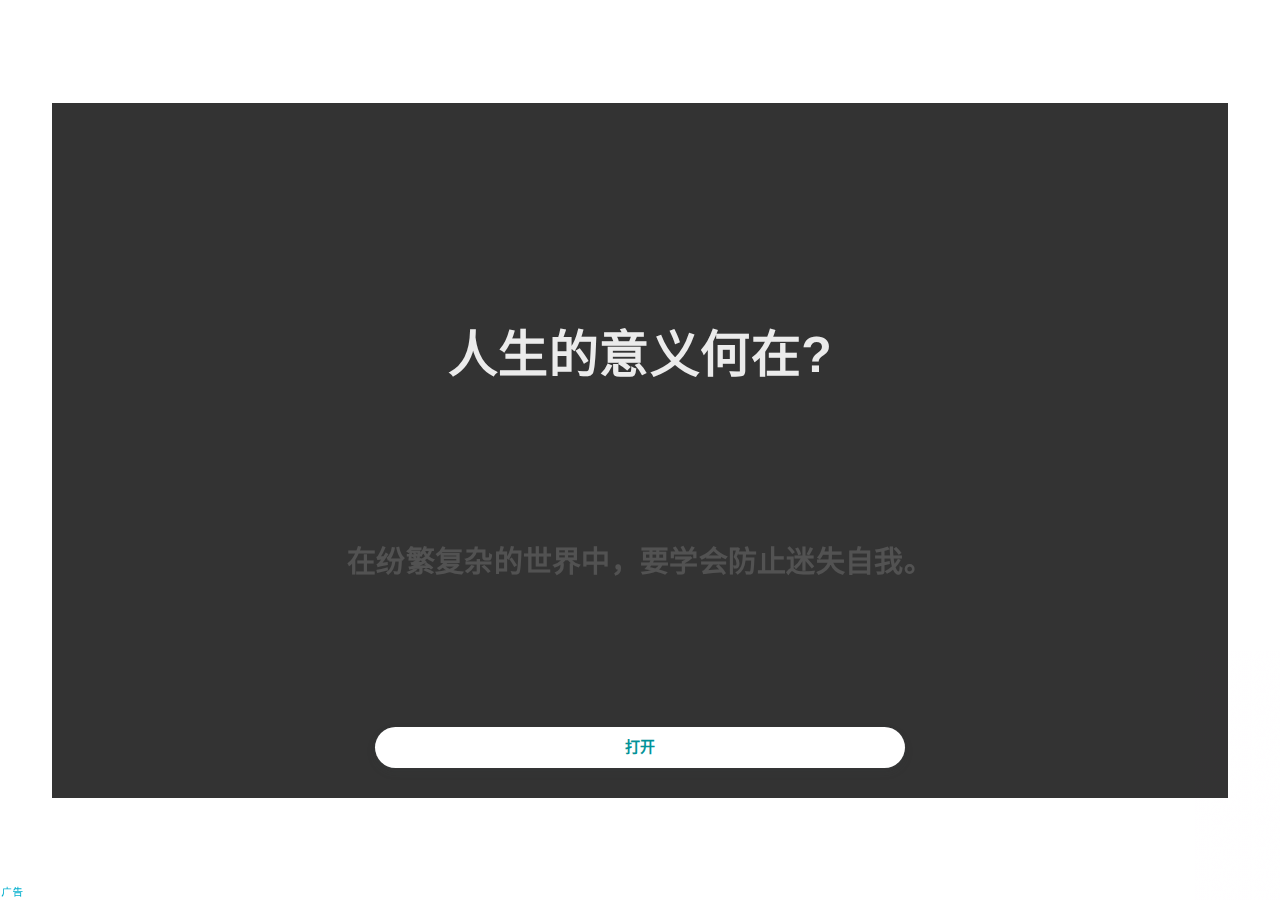
<file: 贪吃蛇大作战_files/saved_resource.html>
<!DOCTYPE html>
<!-- saved from url=(0120)file:///C:/Users/MENGXUAN/Desktop/%E8%B4%AA%E5%90%83%E8%9B%87%E5%A4%A7%E4%BD%9C%E6%88%98_files/zrt_lookup_fy2021(1).html -->
<html lang="zh-cn"><head><meta http-equiv="Content-Type" content="text/html; charset=UTF-8"><script>var jscVersion = 'r20241001';</script><script>var google_casm=[];</script><style>HTML,BODY{height:100%;width:100%;margin:0;padding:0;overflow:hidden;}#mys-wrapper{height: 100%;width:100%;overflow:hidden;position: absolute;top:0;left:0;align-items: center;display:flex;justify-content:center;line-height:normal;}#mys-overlay{height:100%;width:100%;overflow:hidden;position:absolute;top:0;left:0;box-sizing:border-box;pointer-events:none;z-index:1;display:none;}.mys-wrapper A,.mys-wrapper A:visited,.mys-wrapper A:hover,.mys-wrapper A:active{color:inherit;cursor:pointer;text-decoration:inherit;}[dir=rtl] .flip-on-rtl{transform:scale(-1,1);transform-origin:center;}#mys-content{flex-shrink:0;position:relative;overflow:hidden;z-index:0;}</style><style data-nl="full-slot-autoplay-in-motion" data-ns="ns-uaggk" x-phase="assemble">.ns-uaggk-l-full-slot-autoplay-in-motion{opacity:.01;position:absolute;top:0;left:0;display:block;width:1176px;height:695px;}.ns-uaggk-e-0{-mys-score:2;font-family:"Poppins",Arial,sans-serif;text-align:center;}.ns-uaggk-e-1{width:1176px;height:695px;position:absolute;}.ns-uaggk-e-2{height:695px;width:1176px;display:flex;flex-direction:column;align-items:center;justify-content:space-evenly;-mys-overflow-limit:0;}.ns-uaggk-e-3{height:80%;display:flex;flex-direction:column;justify-content:space-evenly;}.ns-uaggk-e-4{font-size:50px;font-weight:600;line-height:70px;letter-spacing:0.01em;position:relative;padding:0 58.8px;}.ns-uaggk-e-6{font-size:29px;font-weight:600;letter-spacing:0.01em;padding:0 58.8px;}.ns-uaggk-e-9{height:39px;min-width:130px;position:absolute;display:flex;align-items:center;justify-content:center;font-size:20px;font-weight:600;line-height:140%;letter-spacing:0.06em;padding:6px 12px;white-space:nowrap;left:-55.27px;top:81.32px;}.ns-uaggk-e-12{height:39px;min-width:130px;position:absolute;display:flex;align-items:center;justify-content:center;font-size:20px;font-weight:600;line-height:140%;letter-spacing:0.06em;padding:6px 12px;white-space:nowrap;left:114.07px;top:225.88px;}.ns-uaggk-e-15{height:39px;min-width:130px;position:absolute;display:flex;align-items:center;justify-content:center;font-size:20px;font-weight:600;line-height:140%;letter-spacing:0.06em;padding:6px 12px;white-space:nowrap;left:824.38px;top:249.51px;}.ns-uaggk-e-18{height:39px;min-width:130px;position:absolute;display:flex;align-items:center;justify-content:center;font-size:20px;font-weight:600;line-height:140%;letter-spacing:0.06em;padding:6px 12px;white-space:nowrap;left:878.47px;top:174.45px;}.ns-uaggk-e-21{height:39px;min-width:130px;position:absolute;display:flex;align-items:center;justify-content:center;font-size:20px;font-weight:600;line-height:140%;letter-spacing:0.06em;padding:6px 12px;white-space:nowrap;left:232.85px;top:374.61px;}.ns-uaggk-e-24{height:39px;min-width:130px;position:absolute;display:flex;align-items:center;justify-content:center;font-size:20px;font-weight:600;line-height:140%;letter-spacing:0.06em;padding:6px 12px;white-space:nowrap;left:430.42px;top:344.03px;}.ns-uaggk-e-27{height:39px;min-width:130px;position:absolute;display:flex;align-items:center;justify-content:center;font-size:20px;font-weight:600;line-height:140%;letter-spacing:0.06em;padding:6px 12px;white-space:nowrap;left:-62.33px;top:590.75px;}.ns-uaggk-e-30{height:39px;min-width:130px;position:absolute;display:flex;align-items:center;justify-content:center;font-size:20px;font-weight:600;line-height:140%;letter-spacing:0.06em;padding:6px 12px;white-space:nowrap;left:-81.14px;top:531.68px;}.ns-uaggk-e-33{height:39px;min-width:130px;position:absolute;display:flex;align-items:center;justify-content:center;font-size:20px;font-weight:600;line-height:140%;letter-spacing:0.06em;padding:6px 12px;white-space:nowrap;left:669.14px;top:592.84px;}.ns-uaggk-e-36{height:39px;min-width:130px;position:absolute;display:flex;align-items:center;justify-content:center;font-size:20px;font-weight:600;line-height:140%;letter-spacing:0.06em;padding:6px 12px;white-space:nowrap;left:702.07px;top:540.71px;}.ns-uaggk-e-39{height:39px;min-width:130px;position:absolute;display:flex;align-items:center;justify-content:center;font-size:20px;font-weight:600;line-height:140%;letter-spacing:0.06em;padding:6px 12px;white-space:nowrap;left:8.07px;top:7.74px;}.ns-uaggk-e-41{border-left:0.5px solid #000;height:695px;position:absolute;top:0;left:166.99px;}.ns-uaggk-e-42{border-left:0.5px solid #000;height:695px;position:absolute;top:0;left:335.16px;}.ns-uaggk-e-43{border-left:0.5px solid #000;height:695px;position:absolute;top:0;left:503.33px;}.ns-uaggk-e-44{border-left:0.5px solid #000;height:695px;position:absolute;top:0;left:671.5px;}.ns-uaggk-e-45{border-left:0.5px solid #000;height:695px;position:absolute;top:0;left:839.66px;}.ns-uaggk-e-46{border-left:0.5px solid #000;height:695px;position:absolute;top:0;left:1007.83px;}.ns-uaggk-e-47{position:absolute;top:0;border-left:3px solid #000;left:166.99px;height:0;}.ns-uaggk-e-48{position:absolute;top:0;border-left:3px solid #000;left:335.16px;height:0;}.ns-uaggk-e-49{position:absolute;top:0;border-left:3px solid #000;left:503.33px;height:0;}.ns-uaggk-e-50{position:absolute;top:0;border-left:3px solid #000;left:671.5px;height:0;}.ns-uaggk-e-51{position:absolute;top:0;border-left:3px solid #000;left:839.66px;height:0;}.ns-uaggk-e-52{position:absolute;top:0;border-left:3px solid #000;left:1007.83px;height:0;}.ns-uaggk-e-53{position:absolute;border-left:3px solid #000;left:166.99px;top:695px;height:208.5px;}.ns-uaggk-e-54{position:absolute;border-left:3px solid #000;left:335.16px;top:695px;height:208.5px;}.ns-uaggk-e-55{position:absolute;border-left:3px solid #000;left:503.33px;top:695px;height:208.5px;}.ns-uaggk-e-56{position:absolute;border-left:3px solid #000;left:671.5px;top:695px;height:208.5px;}.ns-uaggk-e-57{position:absolute;border-left:3px solid #000;left:839.66px;top:695px;height:208.5px;}.ns-uaggk-e-58{position:absolute;border-left:3px solid #000;left:1007.83px;top:695px;height:208.5px;}.ns-uaggk-e-59,.ns-uaggk-e-63{height:695px;width:1176px;display:flex;flex-direction:column;align-items:center;justify-content:center;position:absolute;top:0;left:0;}.ns-uaggk-e-60{font-weight:600;letter-spacing:0.01em;position:relative;padding:0 58.8px;font-size:53px;line-height:74.2px;}.ns-uaggk-e-64{font-weight:600;padding:0 58.8px;font-size:26px;line-height:110%;letter-spacing:0.18em;position:absolute;left:0;right:0;top:326.65px;}.ns-uaggk-e-67{height:486.5px;width:1058.4px;display:flex;flex-direction:column;align-items:center;justify-content:space-evenly;position:absolute;top:0;left:0;margin:0 58.8px;}.ns-uaggk-e-68{position:relative;padding:0 58.8px;letter-spacing:0.16em;line-height:13.2px;font-size:12px;font-weight:600;margin-top:41.7px;}.ns-uaggk-e-70{font-weight:600;letter-spacing:0.01em;position:relative;line-height:45.6px;font-size:36px;padding:10px 0;}.ns-uaggk-e-72{display:block;}.ns-uaggk-e-73{display:block;flex-shrink:0;flex-grow:0;width:352.8px;max-width:2001px;max-height:1047px;}.ns-uaggk-e-74{display:block;position:absolute;top:500.4px;right:58.8px;}.ns-uaggk-e-75{display:block;flex-shrink:0;flex-grow:0;height:50px;}.ns-uaggk-e-77{height:40.52px;min-height:39px;max-height:45px;min-width:129px;max-width:529.2px;position:absolute;bottom:30px;left:0;right:0;margin-left:auto;margin-right:auto;display:flex;align-items:center;justify-content:center;font-size:15px;font-weight:600;line-height:22px;letter-spacing:0.01em;}</style><style data-nl="full-slot-autoplay-in-motion" data-ns="ns-uaggk" x-phase="decorate">.ns-uaggk-l-full-slot-autoplay-in-motion{opacity:1;position:relative;}@keyframes fadein{100%{visibility:visible;opacity:1;}}@keyframes fadeout{100%{opacity:0;visibility:hidden;}}@keyframes background-frame-1{100%{filter:blur(100px) brightness(1.2);-webkit-filter:blur(100px) brightness(1.2);}}@keyframes background-frame-2{100%{filter:blur(15px) brightness(0.85);-webkit-filter:blur(15px) brightness(0.85);}}@keyframes background-frame-3{100%{filter:blur(100px) brightness(1.8);-webkit-filter:blur(100px) brightness(1.8);}}@keyframes highlight-dot{0%{height:3px;border-radius:50%;opacity:0.5;}100%{height:26px;border-radius:25px;opacity:0.9;}}@keyframes unhighlight-dot{0%{height:26px;border-radius:25px;opacity:0.9;}100%{height:3px;border-radius:50%;opacity:0.5;}}@keyframes title-frame-1{0%{opacity:0.9;filter:drop-shadow(0 660.25px 0 rgba(255,255,255,.75));}100%{opacity:0.15;transform:translateY(-125%);filter:drop-shadow(0 590.75px 0 rgba(255,255,255,.75));}}@keyframes description-frame-1{0%{opacity:0.15;}100%{opacity:0.9;transform:translateY(-208.5px);}}@keyframes learn-more-cta-frame-1{0%{opacity:0;transform:translateY(175%);}100%{opacity:1;transform:translateY(0);}}@keyframes url-slide-up-frame-5{0%{top:521.25px;opacity:0;visibility:visible;}100%{top:326.65px;opacity:1;visibility:visible;}}@keyframes v-line-top-slide-up-frame-5{0%{border-left:1px solid #000;top:695px;opacity:1;}100%{border-left:1px solid #000;top:430.9px;opacity:1;height:695px;}}@keyframes v-line-top-grow-down-frame-4{100%{height:208.5px;opacity:1;}}@keyframes v-line-bottom-grow-up{100%{opacity:1;top:486.5px;}}@keyframes v-line-bottom-slide-up-frame-4{100%{top:69.5px;bottom:278px;}}@keyframes v-line-bottom-slide-up-frame-5{100%{top:-278px;bottom:0;}}@keyframes v-line-slide-up-frame-4{100%{top:-417px;}}@keyframes v-line-slide-up-frame-5{100%{top:-695px;}}@keyframes swipe-up-animation{0%{opacity:0;margin-top:20px;}85%{opacity:1;}100%{opacity:0;margin-top:-10px;}}.ns-uaggk-e-0{background-color:#333;}.ns-uaggk-e-1{z-index:0;background-image:url(https://tpc.googlesyndication.com/simgad/10289339104631537888/14763004658117789537);background-size:cover;transform:scale(1.2);-webkit-filter:blur(15px) brightness(1);filter:blur(15px) brightness(0.85);animation:;}.ns-uaggk-e-4{color:#fff;opacity:0.9;animation:0.66s title-frame-1 3s ease-out 1 forwards,0.66s fadeout 6s ease-out 1 forwards;}.ns-uaggk-e-5,.ns-uaggk-e-7,.ns-uaggk-e-61,.ns-uaggk-e-65,.ns-uaggk-e-69,.ns-uaggk-e-71{white-space:nowrap;}.ns-uaggk-e-6{color:#fff;opacity:0.15;animation:0.66s description-frame-1 3s ease-out 1 forwards,0.66s fadeout 6s ease-out 1 forwards;}.ns-uaggk-e-9{background-color:#fff;box-shadow:0 4px 4px rgba(0,0,0,0.25);opacity:0;visibility:hidden;z-index:100;animation:0.66s fadein 6s ease-out 1 forwards,0.66s fadeout 9s ease-out 1 forwards;transform:rotate(-15deg);}.ns-uaggk-e-10,.ns-uaggk-e-13,.ns-uaggk-e-16,.ns-uaggk-e-19,.ns-uaggk-e-22,.ns-uaggk-e-25,.ns-uaggk-e-28,.ns-uaggk-e-31,.ns-uaggk-e-34,.ns-uaggk-e-37,.ns-uaggk-e-40{color:#000;white-space:nowrap;}.ns-uaggk-e-12{background-color:#fff;box-shadow:0 4px 4px rgba(0,0,0,0.25);opacity:0;visibility:hidden;z-index:100;animation:0.66s fadein 6.25s ease-out 1 forwards,0.66s fadeout 9s ease-out 1 forwards;transform:rotate(-30deg);}.ns-uaggk-e-15,.ns-uaggk-e-21{background-color:#fff;box-shadow:0 4px 4px rgba(0,0,0,0.25);opacity:0;visibility:hidden;z-index:100;animation:0.66s fadein 6.5s ease-out 1 forwards,0.66s fadeout 9s ease-out 1 forwards;transform:rotate(30deg);}.ns-uaggk-e-18{background-color:#fff;box-shadow:0 4px 4px rgba(0,0,0,0.25);opacity:0;visibility:hidden;z-index:100;animation:0.66s fadein 6.75s ease-out 1 forwards,0.66s fadeout 9s ease-out 1 forwards;}.ns-uaggk-e-24{background-color:#fff;box-shadow:0 4px 4px rgba(0,0,0,0.25);opacity:0;visibility:hidden;z-index:100;animation:0.66s fadein 6.5s ease-out 1 forwards,0.66s fadeout 9s ease-out 1 forwards;}.ns-uaggk-e-27{background-color:#fff;box-shadow:0 4px 4px rgba(0,0,0,0.25);opacity:0;visibility:hidden;z-index:100;animation:0.66s fadein 6.25s ease-out 1 forwards,0.66s fadeout 9s ease-out 1 forwards;}.ns-uaggk-e-30{background-color:#fff;box-shadow:0 4px 4px rgba(0,0,0,0.25);opacity:0;visibility:hidden;z-index:100;animation:0.66s fadein 6.75s ease-out 1 forwards,0.66s fadeout 9s ease-out 1 forwards;transform:rotate(-30deg);}.ns-uaggk-e-33{background-color:#fff;box-shadow:0 4px 4px rgba(0,0,0,0.25);opacity:0;visibility:hidden;z-index:100;animation:0.66s fadein 6.75s ease-out 1 forwards,0.66s fadeout 9s ease-out 1 forwards;transform:rotate(30deg);}.ns-uaggk-e-36{background-color:#fff;box-shadow:0 4px 4px rgba(0,0,0,0.25);opacity:0;visibility:hidden;z-index:100;animation:0.66s fadein 6.25s ease-out 1 forwards,0.66s fadeout 9s ease-out 1 forwards;transform:rotate(-15deg);}.ns-uaggk-e-39{background-color:#fff;box-shadow:0 4px 4px rgba(0,0,0,0.25);opacity:0;visibility:hidden;z-index:100;animation:0.66s fadein 6s ease-out 1 forwards,0.66s fadeout 9s ease-out 1 forwards;transform:rotate(-30deg);}.ns-uaggk-e-41,.ns-uaggk-e-42,.ns-uaggk-e-43,.ns-uaggk-e-44,.ns-uaggk-e-45,.ns-uaggk-e-46{opacity:0;animation:0.66s fadein 9s ease-out 1 forwards,0.66s v-line-slide-up-frame-4 12s ease-out 1 forwards,0.66s v-line-slide-up-frame-5 15s ease-out 1 forwards;}.ns-uaggk-e-47,.ns-uaggk-e-48,.ns-uaggk-e-49,.ns-uaggk-e-50,.ns-uaggk-e-51,.ns-uaggk-e-52{opacity:1;animation:0.66s v-line-top-grow-down-frame-4 9s ease-out 1 forwards,0.66s v-line-top-slide-up-frame-5 12s ease-out 1 forwards;}.ns-uaggk-e-53,.ns-uaggk-e-54,.ns-uaggk-e-55,.ns-uaggk-e-56,.ns-uaggk-e-57,.ns-uaggk-e-58{opacity:1;animation:0.66s v-line-bottom-grow-up 9s ease-out 1 forwards,0.66s v-line-bottom-slide-up-frame-4 12s ease-out 1 forwards,0.66s v-line-bottom-slide-up-frame-5 15s ease-out 1 forwards;}.ns-uaggk-e-59,.ns-uaggk-e-63,.ns-uaggk-e-72{visibility:hidden;}.ns-uaggk-e-60{color:#000;opacity:0;animation:0.66s fadein 9s ease-out 1 forwards,0.66s fadeout 12s ease-out 1 forwards;}.ns-uaggk-e-64{color:#000;opacity:0;animation:0.33s url-slide-up-frame-5 12.33s ease-out 1 forwards,0.33s fadeout 15s ease-out 1 forwards;}.ns-uaggk-e-67{z-index:999;visibility:hidden;}.ns-uaggk-e-68,.ns-uaggk-e-70{opacity:0;visibility:hidden;color:#000;animation:1s fadein 15.33s ease-out 1 forwards;}.ns-uaggk-e-73{background-image:url(https://tpc.googlesyndication.com/simgad/10289339104631537888/14763004658117789537);background-repeat:no-repeat;background-size:contain;opacity:0;animation:1s fadein 15.33s ease-out 1 forwards;}.ns-uaggk-e-75{background-image:url(https://tpc.googlesyndication.com/simgad/3679512497457281984/14763004658117789537?w=100&h=100&tw=1&q=75);background-repeat:no-repeat;background-size:contain;opacity:0;animation:1s fadein 15.33s ease-out 1 forwards;}.ns-uaggk-e-77{background-color:#fff;border-radius:22px;z-index:100;box-shadow:0 4px 8px rgba(60,64,67,0.15),0 1px 3px rgba(60,64,67,0.3);}.ns-uaggk-e-78{color:#029398;white-space:nowrap;}</style><script></script><script data-jc="55" data-jc-version="r20241001">(function(){'use strict';/*  Copyright The Closure Library Authors. SPDX-License-Identifier: Apache-2.0 */ var e=this||self;var f,g;a:{for(var h=["CLOSURE_FLAGS"],k=e,l=0;l<h.length;l++)if(k=k[h[l]],k==null){g=null;break a}g=k}var n=g&&g[610401301];f=n!=null?n:!1;var p;const t=e.navigator;p=t?t.userAgentData||null:null;function u(a){return f?p?p.brands.some(({brand:b})=>b&&b.indexOf(a)!=-1):!1:!1}function v(a){var b;a:{if(b=e.navigator)if(b=b.userAgent)break a;b=""}return b.indexOf(a)!=-1};function w(){return f?!!p&&p.brands.length>0:!1}function x(){return w()?u("Chromium"):(v("Chrome")||v("CriOS"))&&!(w()?0:v("Edge"))||v("Silk")};!v("Android")||x();x();v("Safari")&&(x()||(w()?0:v("Coast"))||(w()?0:v("Opera"))||(w()?0:v("Edge"))||(w()?u("Microsoft Edge"):v("Edg/"))||w()&&u("Opera"));/*  Copyright Google LLC SPDX-License-Identifier: Apache-2.0 */ var y=class{constructor(a){this.g=a}toString(){return this.g}},z=new y("about:invalid#zClosurez");class A{constructor(a){this.j=a}}function B(a){return new A(b=>b.substr(0,a.length+1).toLowerCase()===a+":")}const C=new A(a=>/^[^:]*([/?#]|$)/.test(a));var D=B("http"),E=B("https"),F=B("ftp"),G=B("mailto");const H=[B("data"),D,E,G,F,C];function I(a,b=H){if(a instanceof y)return a;for(let c=0;c<b.length;++c){const d=b[c];if(d instanceof A&&d.j(a))return new y(a)}}function J(a,b=H){return I(a,b)||z}var K=/^\s*(?!javascript:)(?:[\w+.-]+:|[^:/?#]*(?:[/?#]|$))/i;function L(a,b,c){if(Array.isArray(b))for(var d=0;d<b.length;d++)L(a,String(b[d]),c);else b!=null&&c.push(a+(b===""?"":"="+encodeURIComponent(String(b))))};var M=(a,b,c,d,q)=>{if(q)c=a+("&"+b+"="+c);else{var m="&"+b+"=";let r=a.indexOf(m);r<0?c=a+m+c:(r+=m.length,m=a.indexOf("&",r),c=m>=0?a.substring(0,r)+c+a.substring(m):a.substring(0,r)+c)}return c.length>6E4?d!==void 0?M(a,b,d,void 0,q):a:c};var N=window;let O=null;function P(){const a=e.performance;return a&&a.now&&a.timing?Math.floor(a.now()+a.timing.navigationStart):Date.now()}function Q(){const a=e.performance;return a&&a.now?a.now():null};var R=class{constructor(a,b){var c=Q()||P();this.label=a;this.type=b;this.value=c;this.duration=0;this.taskId=this.slotId=void 0;this.uniqueId=Math.random()}};const S=e.performance,T=!!(S&&S.mark&&S.measure&&S.clearMarks),U=function(a){let b=!1,c;return function(){b||(c=a(),b=!0);return c}}(()=>{var a;if(a=T){var b;if(O===null){O="";try{a="";try{a=e.top.location.hash}catch(c){a=e.location.hash}a&&(O=(b=a.match(/\bdeid=([\d,]+)/))?b[1]:"")}catch(c){}}b=O;a=!!b.indexOf&&b.indexOf("1337")>=0}return a});function V(a){a&&S&&U()&&(S.clearMarks(`goog_${a.label}_${a.uniqueId}_start`),S.clearMarks(`goog_${a.label}_${a.uniqueId}_end`))} class W{constructor(){var a=window;this.g=[];this.l=a||e;let b=null;a&&(a.google_js_reporting_queue=a.google_js_reporting_queue||[],this.g=a.google_js_reporting_queue,b=a.google_measure_js_timing);this.i=U()||(b!=null?b:Math.random()<1)}start(a,b){if(!this.i)return null;a=new R(a,b);b=`goog_${a.label}_${a.uniqueId}_start`;S&&U()&&S.mark(b);return a}end(a){if(this.i&&typeof a.value==="number"){a.duration=(Q()||P())-a.value;var b=`goog_${a.label}_${a.uniqueId}_end`;S&&U()&&S.mark(b);!this.i||this.g.length> 2048||this.g.push(a)}}};const aa=[D,E,G,F,C,B("market"),B("itms"),B("intent"),B("itms-appss")]; function ba(){var a=`${N.location.protocol==="http:"?"http:":"https:"}//${"pagead2.googlesyndication.com"}/pagead/gen_204`;return b=>{b={id:"unsafeurl",ctx:600,url:b};var c=[];for(d in b)L(d,b[d],c);var d=c.join("&");if(d){b=a.indexOf("#");b<0&&(b=a.length);c=a.indexOf("?");if(c<0||c>b){c=b;var q=""}else q=a.substring(c+1,b);b=[a.slice(0,c),q,a.slice(b)];c=b[1];b[1]=d?c?c+"&"+d:d:c;d=b[0]+(b[1]?"?"+b[1]:"")+b[2]}else d=a;navigator.sendBeacon&&navigator.sendBeacon(d,"")}};const X=new W;var Y=()=>{window.google_measure_js_timing||(X.i=!1,X.g!=X.l.google_js_reporting_queue&&(U()&&Array.prototype.forEach.call(X.g,V,void 0),X.g.length=0))};typeof window.google_srt!=="number"&&(window.google_srt=Math.random());if(window.document.readyState=="complete")Y();else if(X.i){var ca=()=>{Y()},Z=window;Z.addEventListener&&Z.addEventListener.call(Z,"load",ca,!1)};window.bgz=a=>{if(a=document.getElementById(a)){var b=M(a.href,"bg","10");var c=ba();if(!(b instanceof y)){var d=J(b,aa);d===z&&c(b);b=d}if(b instanceof y)if(b instanceof y)b=b.g;else throw Error("");else b=K.test(b)?b:void 0;b!==void 0&&(a.href=b)}};}).call(this);</script><script data-jc="53" data-jc-version="r20241001">(function(){'use strict';var aa=typeof Object.defineProperties=="function"?Object.defineProperty:function(a,b,c){if(a==Array.prototype||a==Object.prototype)return a;a[b]=c.value;return a};function ba(a){a=["object"==typeof globalThis&&globalThis,a,"object"==typeof window&&window,"object"==typeof self&&self,"object"==typeof global&&global];for(var b=0;b<a.length;++b){var c=a[b];if(c&&c.Math==Math)return c}throw Error("Cannot find global object");}var ca=ba(this); function da(a,b){if(b)a:{var c=ca;a=a.split(".");for(var d=0;d<a.length-1;d++){var f=a[d];if(!(f in c))break a;c=c[f]}a=a[a.length-1];d=c[a];b=b(d);b!=d&&b!=null&&aa(c,a,{configurable:!0,writable:!0,value:b})}}da("Symbol.dispose",function(a){return a?a:Symbol("Symbol.dispose")});/*  Copyright The Closure Library Authors. SPDX-License-Identifier: Apache-2.0 */ var m=this||self;function ea(a,b){function c(){}c.prototype=b.prototype;a.I=b.prototype;a.prototype=new c;a.prototype.constructor=a;a.aa=function(d,f,e){for(var g=Array(arguments.length-2),h=2;h<arguments.length;h++)g[h-2]=arguments[h];return b.prototype[f].apply(d,g)}};function p(){this.j=this.j;this.l=this.l}p.prototype.j=!1;p.prototype.dispose=function(){this.j||(this.j=!0,this.u())};p.prototype[Symbol.dispose]=function(){this.dispose()};p.prototype.u=function(){if(this.l)for(;this.l.length;)this.l.shift()()};function r(a,b){this.type=a;this.g=this.target=b;this.defaultPrevented=!1};var fa,t;a:{for(var ha=["CLOSURE_FLAGS"],v=m,ia=0;ia<ha.length;ia++)if(v=v[ha[ia]],v==null){t=null;break a}t=v}var ja=t&&t[610401301];fa=ja!=null?ja:!1;var w;const ka=m.navigator;w=ka?ka.userAgentData||null:null;function la(a){return fa?w?w.brands.some(({brand:b})=>b&&b.indexOf(a)!=-1):!1:!1}function x(a){var b;a:{if(b=m.navigator)if(b=b.userAgent)break a;b=""}return b.indexOf(a)!=-1};function y(){return fa?!!w&&w.brands.length>0:!1}function ma(){return y()?la("Chromium"):(x("Chrome")||x("CriOS"))&&!(y()?0:x("Edge"))||x("Silk")};var na="closure_listenable_"+(Math.random()*1E6|0);var oa=0;function pa(a,b,c,d,f){this.listener=a;this.proxy=null;this.src=b;this.type=c;this.capture=!!d;this.s=f;this.key=++oa;this.m=this.o=!1}function z(a){a.m=!0;a.listener=null;a.proxy=null;a.src=null;a.s=null};function qa(a){let b=0;for(const c in a)b++}const ra="constructor hasOwnProperty isPrototypeOf propertyIsEnumerable toLocaleString toString valueOf".split(" ");function sa(a,b){let c,d;for(let f=1;f<arguments.length;f++){d=arguments[f];for(c in d)a[c]=d[c];for(let e=0;e<ra.length;e++)c=ra[e],Object.prototype.hasOwnProperty.call(d,c)&&(a[c]=d[c])}};function ta(a){this.src=a;this.g={};this.h=0}ta.prototype.add=function(a,b,c,d,f){var e=a.toString();a=this.g[e];a||(a=this.g[e]=[],this.h++);var g=ua(a,b,d,f);g>-1?(b=a[g],c||(b.o=!1)):(b=new pa(b,this.src,e,!!d,f),b.o=c,a.push(b));return b};function va(a,b){var c=b.type;if(c in a.g){var d=a.g[c],f=Array.prototype.indexOf.call(d,b,void 0),e;(e=f>=0)&&Array.prototype.splice.call(d,f,1);e&&(z(b),a.g[c].length==0&&(delete a.g[c],a.h--))}} function ua(a,b,c,d){for(var f=0;f<a.length;++f){var e=a[f];if(!e.m&&e.listener==b&&e.capture==!!c&&e.s==d)return f}return-1};var wa="closure_lm_"+(Math.random()*1E6|0),xa={},ya=0; function za(a,b,c,d,f){if(Array.isArray(b))for(var e=0;e<b.length;e++)za(a,b[e],c,d,f);else(e=typeof d,d=e=="object"&&d!=null||e=="function"?!!d.capture:!!d,c=Aa(c),a&&a[na])?(a=a.g,b=String(b).toString(),b in a.g&&(e=a.g[b],c=ua(e,c,d,f),c>-1&&(z(e[c]),Array.prototype.splice.call(e,c,1),e.length==0&&(delete a.g[b],a.h--)))):a&&(a=Ba(a))&&(b=a.g[b.toString()],a=-1,b&&(a=ua(b,c,d,f)),(c=a>-1?b[a]:null)&&typeof c!=="number"&&c&&!c.m&&((f=c.src)&&f[na]?va(f.g,c):(d=c.type,b=c.proxy,f.removeEventListener? f.removeEventListener(d,b,c.capture):f.detachEvent?f.detachEvent(d in xa?xa[d]:xa[d]="on"+d,b):f.addListener&&f.removeListener&&f.removeListener(b),ya--,(d=Ba(f))?(va(d,c),d.h==0&&(d.src=null,f[wa]=null)):z(c))))}function Ba(a){a=a[wa];return a instanceof ta?a:null}var Ca="__closure_events_fn_"+(Math.random()*1E9>>>0);function Aa(a){if(typeof a==="function")return a;a[Ca]||(a[Ca]=function(b){return a.handleEvent(b)});return a[Ca]};function A(){p.call(this);this.g=new ta(this);this.C=this;this.A=null}ea(A,p);A.prototype[na]=!0;A.prototype.removeEventListener=function(a,b,c,d){za(this,a,b,c,d)}; function B(a,b){var c,d=a.A;if(d)for(c=[];d;d=d.A)c.push(d);a=a.C;d=b.type||b;if(typeof b==="string")b=new r(b,a);else if(b instanceof r)b.target=b.target||a;else{var f=b;b=new r(d,a);sa(b,f)}f=!0;if(c)for(var e=c.length-1;e>=0;e--){var g=b.g=c[e];f=C(g,d,!0,b)&&f}g=b.g=a;f=C(g,d,!0,b)&&f;f=C(g,d,!1,b)&&f;if(c)for(e=0;e<c.length;e++)g=b.g=c[e],f=C(g,d,!1,b)&&f} A.prototype.u=function(){A.I.u.call(this);if(this.g){var a=this.g,b=0,c;for(c in a.g){for(var d=a.g[c],f=0;f<d.length;f++)++b,z(d[f]);delete a.g[c];a.h--}}this.A=null};A.prototype.listen=function(a,b,c,d){return this.g.add(String(a),b,!1,c,d)};function Da(a,b){a.g.add("monitoring-failed",b,!0,void 0,void 0)} function C(a,b,c,d){b=a.g.g[String(b)];if(!b)return!0;b=b.concat();for(var f=!0,e=0;e<b.length;++e){var g=b[e];if(g&&!g.m&&g.capture==c){var h=g.listener,k=g.s||g.src;g.o&&va(a.g,g);f=h.call(k,d)!==!1&&f}}return f&&!d.defaultPrevented};function Ea(a){B(a,new Event("became-visible"))}function Fa(a){B(a,new Event("became-invisible"))}class Ga extends A{constructor(){super();this.B=!1}};function Ha(a){let b=!1,c;return function(){b||(c=a(),b=!0);return c}};var Ia={capture:!0},Ja=Ha(function(){let a=!1;try{const b=Object.defineProperty({},"passive",{get:function(){a=!0}});m.addEventListener("test",null,b)}catch(b){}return a});function Ka(a){return a?a.passive&&Ja()?a:a.capture||!1:!1}function D(a,b,c,d){a.addEventListener&&a.addEventListener(b,c,Ka(d))};function E(a){return a.prerendering?3:{visible:1,hidden:2,prerender:3,preview:4,unloaded:5}[a.visibilityState||a.webkitVisibilityState||a.mozVisibilityState||""]||0}function La(a){let b;a.visibilityState?b="visibilitychange":a.mozVisibilityState?b="mozvisibilitychange":a.webkitVisibilityState&&(b="webkitvisibilitychange");return b}function Ma(a,b){if(E(b)==3)return!1;a();return!0} function Na(a){var b=m.document;if(!Ma(a,b)){var c=!1,d=La(b),f=function(){!c&&Ma(a,b)&&(c=!0,b.removeEventListener&&b.removeEventListener(d,f,Ka()))};d&&D(b,d,f)}};function Oa(a){if("IntersectionObserver"in m&&"IntersectionObserverEntry"in m&&"isIntersecting"in m.IntersectionObserverEntry.prototype&&E(document)!=0){(new IntersectionObserver(c=>{for(const g of c){c=a;const h=g.intersectionRatio;var d=c,f=g.intersectionRect.top+"-"+g.intersectionRect.left+"-"+g.intersectionRect.bottom+"-"+g.intersectionRect.right,e=h;let k=new Event("visibility-update");k.visibleCoordinates=f;k.visibleFraction=e;B(d,k);d=h>=.1;Pa(c)?Qa(c,d):Ra(c,d)}},a.F)).observe(a.J);const b= La(m.document);b&&(Pa(a)?(D(m,b,()=>Qa(a)),Na(()=>Qa(a))):(a.h=!1,D(m,b,()=>Sa(a)),Na(()=>Sa(a))));Ta(a)}else Ua(a)}function Pa(a){return Array.prototype.indexOf.call(a.D,"combine_io_and_pv_functions",void 0)>=0}function Qa(a,b=a.v){a.v=b;b=E(m.document)===1;Ra(a,a.v&&b)}function Sa(a){const b=a.h;a.h=E(m.document)===1;!b&&a.h&&a.i?Ea(a):b&&!a.h&&Fa(a)}function Ta(a){const b=new Event("monitoring-started");B(a,b)}function Ua(a){const b=new Event("monitoring-failed");B(a,b)} function Ra(a,b){const c=a.i;a.i=b;a.i&&!c&&a.h?Ea(a):!a.i&&c&&Fa(a)}class Va extends Ga{constructor(){var a=document.body;super();this.J=a;this.F={threshold:[.1]};this.D=[];this.v=this.i=!1;this.h=!0}};function Wa(a){m.setTimeout(()=>{throw a;},0)};!x("Android")||ma();ma();x("Safari")&&(ma()||(y()?0:x("Coast"))||(y()?0:x("Opera"))||(y()?0:x("Edge"))||(y()?la("Microsoft Edge"):x("Edg/"))||y()&&la("Opera"));function Xa(a,b){a.__closure__error__context__984382||(a.__closure__error__context__984382={});a.__closure__error__context__984382.severity=b};function Ya(){const a=Error();Xa(a,"incident");Wa(a)};var F=Symbol();var Za={},$a={};function ab(a){return!(!a||typeof a!=="object"||a.g!==$a)}function G(a){return a!==null&&typeof a==="object"&&!Array.isArray(a)&&a.constructor===Object}function H(a){return!Array.isArray(a)||a.length?!1:(a[F]|0)&1?!0:!1}var bb;const cb=[];cb[F]=55;bb=Object.freeze(cb);const db=BigInt(Number.MIN_SAFE_INTEGER),eb=BigInt(Number.MAX_SAFE_INTEGER);function fb(a){if(!Number.isFinite(a))throw a=Error("enum"),Xa(a,"warning"),a;return a|0};function gb(a){I===void 0&&(I=typeof Proxy==="function"?hb(Proxy):null);if(!I||!ib())return a;let b=J?.get(a);if(b)return b;if(Math.random()>.01)return a;jb(a);b=new I(a,{set(c,d,f){kb();c[d]=f;return!0}});lb(a,b);return b}function kb(){Ya()}let J=void 0,nb=void 0;function lb(a,b){(J||(J=new L)).set(a,b);(nb||(nb=new L)).set(b,a)}let I=void 0,L=void 0;function ib(){L===void 0&&(L=typeof WeakMap==="function"?hb(WeakMap):null);return L} function hb(a){try{return a.toString().indexOf("[native code]")!==-1?a:null}catch{return null}}let ob=void 0;function jb(a){if(ob===void 0){const b=new I([],{});ob=Array.prototype.concat.call([],b).length===1}ob&&typeof Symbol==="function"&&Symbol.isConcatSpreadable&&(a[Symbol.isConcatSpreadable]=!0)}function pb(a,b){const c=M?.get(b)?.get(a);c&&!qb(a,c)&&(rb(),M?.get(b)?.delete(a))} function qb(a,b){if(a.length!==b.length)return!1;for(const f in b){var c=Number(f),d;if(d=Number.isInteger(c))d=a[c],c=b[c],d=!(Number.isNaN(d)?Number.isNaN(c):d===c);if(d)return!1}return!0}function rb(){Ya()}let M=void 0;let sb;function tb(a){switch(typeof a){case "number":return isFinite(a)?a:String(a);case "bigint":return a>=db&&a<=eb?Number(a):String(a);case "boolean":return a?1:0;case "object":if(a)if(Array.isArray(a)){if(H(a))return}else if(a!=null&&a instanceof Uint8Array){let b="",c=0;const d=a.length-10240;for(;c<d;)b+=String.fromCharCode.apply(null,a.subarray(c,c+=10240));b+=String.fromCharCode.apply(null,c?a.subarray(c):a);return btoa(b)}}return a};function ub(a,b,c,d,f){if(a!=null){if(Array.isArray(a))a=H(a)?void 0:f&&(a[F]|0)&2?a:vb(a,b,c,d!==void 0,f);else if(G(a)){const e={};for(let g in a)e[g]=ub(a[g],b,c,d,f);a=e}else a=b(a,d);return a}}function vb(a,b,c,d,f){const e=d||c?a[F]|0:0;d=d?!!(e&32):void 0;a=Array.prototype.slice.call(a);for(let g=0;g<a.length;g++)a[g]=ub(a[g],b,c,d,f);c&&c(e,a);return a}function wb(a){return a.H===Za?a.toJSON():tb(a)};function xb(a,b,c){const d=b>>15&1023||536870912;if(1>=d){let f,e=b;if(b&256)f=a[a.length-1];else{if(c==null)return e;f=a[d+(+!!(b&512)-1)]={};e|=256}f[1]=c;1<d&&(a[1+(+!!(b&512)-1)]=void 0);e!==b&&(a[F]=e);return e}a[1+(+!!(b&512)-1)]=c;b&256&&(a=a[a.length-1],1 in a&&delete a[1]);return b}function N(a){return!!(2&a)&&!!(4&a)||!!(2048&a)}function yb(a,b){a=2&b?a|2:a&-3;return(a|32)&-2049}function zb(a,b){32&b||(a&=-33);return a};let O;var Bb=class{constructor(){a:{var a=void 0;a==null&&(a=sb);sb=void 0;if(a==null){var b=96;a=[]}else{if(!Array.isArray(a))throw Error("narr");b=a[F]|0;if(b&2048)throw Error("farr");if(b&64)break a;var c=a;b|=64;var d=c.length;if(d&&(--d,G(c[d]))){b|=256;c=d-(+!!(b&512)-1);if(c>=1024)throw Error("pvtlmt");b=b&-33521665|(c&1023)<<15}}a[F]=b}this.g=a}toJSON(){return Ab(this)}};Bb.prototype.H=Za;Bb.prototype.toString=function(){try{return O=!0,Ab(this).toString()}finally{O=!1}}; function Ab(a){if(a&&M?.has(a)){var b=a.g;if(b)for(var c=0;c<b.length;c++){var d=b[c];if(c===b.length-1&&G(d))for(var f in d){var e=d[f];Array.isArray(e)&&pb(e,a)}else Array.isArray(d)&&pb(d,a)}}a=O?a.g:vb(a.g,wb,void 0,void 0,!1);b=!O;if(d=a.length){f=a[d-1];(e=G(f))?d--:f=void 0;c=a;if(e){b:{var g=f;var h;var k=!1;if(g)for(let n in g)isNaN(+n)?(h??(h={}))[n]=g[n]:(e=g[n],Array.isArray(e)&&(H(e)||ab(e)&&e.size===0)&&(e=null),e==null&&(k=!0),e!=null&&((h??(h={}))[n]=e));k||(h=g);if(h)for(let n in h){k= h;break b}k=null}g=k==null?f!=null:k!==f}for(;d>0;d--){h=c[d-1];if(!(h==null||H(h)||ab(h)&&h.size===0))break;var l=!0}if(c!==a||g||l){if(!b)c=Array.prototype.slice.call(c,0,d);else if(l||g||k)c.length=d;k&&c.push(k)}l=c}else l=a;return l};/*  Copyright Google LLC SPDX-License-Identifier: Apache-2.0 */ var P=class{constructor(a){this.g=a}toString(){return this.g}};class Cb{constructor(a){this.G=a}}function Q(a){return new Cb(b=>b.substr(0,a.length+1).toLowerCase()===a+":")}const Db=[Q("data"),Q("http"),Q("https"),Q("mailto"),Q("ftp"),new Cb(a=>/^[^:]*([/?#]|$)/.test(a))];var Eb=/^\s*(?!javascript:)(?:[\w+.-]+:|[^:/?#]*(?:[/?#]|$))/i;function Fb(a,b){return a&&b?a==b||a.contains(b):!1};var R=document;let S=null;function Gb(){const a=m.performance;return a&&a.now&&a.timing?Math.floor(a.now()+a.timing.navigationStart):Date.now()}function Hb(){const a=m.performance;return a&&a.now?a.now():null};var Ib=class{constructor(a,b){var c=Hb()||Gb();this.label=a;this.type=b;this.value=c;this.duration=0;this.taskId=this.slotId=void 0;this.uniqueId=Math.random()}};const T=m.performance,Jb=!!(T&&T.mark&&T.measure&&T.clearMarks),U=Ha(()=>{var a;if(a=Jb){var b;if(S===null){S="";try{a="";try{a=m.top.location.hash}catch(c){a=m.location.hash}a&&(S=(b=a.match(/\bdeid=([\d,]+)/))?b[1]:"")}catch(c){}}b=S;a=!!b.indexOf&&b.indexOf("1337")>=0}return a});function Kb(a){a&&T&&U()&&(T.clearMarks(`goog_${a.label}_${a.uniqueId}_start`),T.clearMarks(`goog_${a.label}_${a.uniqueId}_end`))} class Lb{constructor(){var a=window;this.g=[];this.i=a||m;let b=null;a&&(a.google_js_reporting_queue=a.google_js_reporting_queue||[],this.g=a.google_js_reporting_queue,b=a.google_measure_js_timing);this.h=U()||(b!=null?b:Math.random()<1)}start(a,b){if(!this.h)return null;a=new Ib(a,b);b=`goog_${a.label}_${a.uniqueId}_start`;T&&U()&&T.mark(b);return a}end(a){if(this.h&&typeof a.value==="number"){a.duration=(Hb()||Gb())-a.value;var b=`goog_${a.label}_${a.uniqueId}_end`;T&&U()&&T.mark(b);!this.h||this.g.length> 2048||this.g.push(a)}}};const V=new Lb;var Mb=()=>{window.google_measure_js_timing||(V.h=!1,V.g!=V.i.google_js_reporting_queue&&(U()&&Array.prototype.forEach.call(V.g,Kb,void 0),V.g.length=0))};typeof window.google_srt!=="number"&&(window.google_srt=Math.random());window.document.readyState=="complete"?Mb():V.h&&D(window,"load",()=>{Mb()});qa({V:0,U:1,R:2,L:3,S:4,M:5,T:6,O:7,P:8,K:9,N:10,W:11});qa({Y:0,Z:1,X:2});function Nb(a){var b=new Ob;if(b.g[F]&2)throw Error();var c=b.g,d=c[F],f=2&d?1:2;var e=d;var g=e>>15&1023||536870912;1>=g?g=e&256?c[c.length-1][1]:void 0:(e=1+(+!!(e&512)-1),g=e<0||e>=c.length||e>=g?void 0:c[e]);g=Array.isArray(g)?g:bb;e=g[F]|0;var h=g;pb(h,b);f!==2&&f!==1||M?.get(b)?.delete(h);h=4&e?!1:!0;if(h){4&e&&(g=Array.prototype.slice.call(g),e=yb(e,d),d=xb(c,d,g));for(var k=h=0;h<g.length;h++){var l=g[h];l=l==null?l:Number.isFinite(l)?l|0:void 0;l!=null&&(g[k++]=l)}k<h&&(g.length=k);e===0&& (e=yb(e,d));e|=21;e&=-12289;g[F]=e;2&e&&Object.freeze(g)}if(f===1||f===4&&32&e)N(e)||(b=e,e|=2,e!==b&&(g[F]=e),Object.freeze(g));else if(h=f!==5?!1:!!(32&e)||N(e)||!!J?.get(g),(f===2||h)&&N(e)&&(g=Array.prototype.slice.call(g),e=yb(e,d),e=zb(e,d),g[F]=e,d=xb(c,d,g)),N(e)||(c=e,e=zb(e,d),e!==c&&(g[F]=e)),h){var n=gb(g);d=g;if(ib()&&!(M?.get(b)?.get(d)||Math.random()>.01)){f=d.length;c={length:f};for(e=0;e<Math.min(f,10);e++)f<=10?h=e:(h=f/10,k=Math.floor(e*h),h=k+Math.floor(Math.random()*(Math.floor((e+ 1)*h)-k))),c[h]=d[h];qb(d,c)?(f=M||(M=new L),e=f.get(b),e||(e=new L,f.set(b,e)),e.set(d,c)):(Ya(),M?.get(b)?.delete(d))}}n=n||g;if(Array.isArray(a)){a=nb?.get(a)||a;var q=a.length;for(b=0;b<q;b++)n.push(fb(a[b]))}else for(q of a)n.push(fb(q))}var Ob=class extends Bb{};[2,2,2,2,2,2,2,2,2,2,2,2,2,2,2,2,2,2,2,2].reduce((a,b)=>a+b);[2,2,2,2,2,2,2,2,2,2,2,2,2,2,2,2].reduce((a,b)=>a+b);[2,2,2,2,2,2,2,2,2,2,2,2,2,2,2,2,2,2,2].reduce((a,b)=>a+b);[2,2,2,2,2,2,2,2,2,2,2,2,2,2,2,2,2,2,2,2,2,2,2,2,2,2,2].reduce((a,b)=>a+b);[2,2,2,2,2,2,2,2,2,2,2,2,2,2,2,2,2].reduce((a,b)=>a+b);Nb([1,8,9,10,11,12,2,3,4,5,15,16,19,20,21]);Nb([1,6,7,9,10,11,12,2,3,4,5,13,14,18,19,20,21]);Nb([1,6,7,9,10,11,12,22,2,3,4,5,13,14,17,18,19,20,21]);new Ob;function W(a,b,c,d,f){if(window.css)window.css(b,c,d,f,void 0);else if(a){a:if(b=a.href,f?d=b+("&"+c+"="+d):(f="&"+c+"=",c=b.indexOf(f),c<0?d=b+f+d:(c+=f.length,f=b.indexOf("&",c),d=f>=0?b.substring(0,c)+d+b.substring(f):b.substring(0,c)+d)),b=d.length>6E4?b:d,!(b instanceof P)){for(d=0;d<Db.length;++d)if(c=Db[d],c instanceof Cb&&c.G(b)){b=new P(b);break a}b=void 0}if(b instanceof P)if(b instanceof P)b=b.g;else throw Error("");else b=Eb.test(b)?b:void 0;b!==void 0&&(a.href=b)}};let Pb=!1,Qb=!1,Rb=null;const Sb=()=>{D?.(document,"click",a=>{Rb=a},Ia)};var Tb=()=>{const a=Rb;return a?Pb||Qb?!1:(a.preventDefault?a.preventDefault():a.returnValue=!1,!0):!1},Ub=()=>{D(document,"mousedown",()=>{Pb=!0});D(document,"keydown",()=>{Qb=!0});Sb()};var Vb=(a,b=17)=>{if(b<0||Math.floor(b)!==b)b=17;X(a,b)},Wb=(a,b)=>{X(a,b||1)},Xb=a=>{X(a,2)},Yb=(a,b)=>{X(a,b||0)};let Y={},Zb=!0;const X=(a,b)=>{var c;if(c=Zb)Y[a]===void 0&&(Y[a]=[]),(c=Y[a][b])||(Y[a][b]=!0);c||W(document.getElementById(a),a,"nb",b,Zb)};function $b(a,b,c){const d=a.id||"";W(a,d,"nx",b);W(a,d,"ny",c)}var ac=class{constructor(){this.g=this.h=null;R.addEventListener&&R.addEventListener("mousedown",a=>{this.h=a},!0);D(R,"DOMContentLoaded",()=>{this.g=R.getElementById("common_15click_anchor")})}};const bc=[0,2,1];let cc=null;var dc=a=>{if(a){var b;{const c=window.event||cc;c?((b=c.which?1<<bc[c.which-1]:c.button)&&c.shiftKey&&(b|=8),b&&c.altKey&&(b|=16),b&&c.ctrlKey&&(b|=32)):b=null}b&&W(a,a.id,"mb",b)}};document.addEventListener&&document.addEventListener("mousedown",a=>{cc=a},!0);window.mb=dc;var Z={},ec=(a,b=2,c="")=>{c=c?c:a;b!==1&&(Z[c]===void 0?Z[c]=1:Z[c]++);b!==0&&Z[c]&&W(document.getElementById(a),a,"nm",Z[c])};function fc(a,b){b&&(b=new Va,Da(b,()=>{a.g=-1}),b.listen("became-visible",()=>{a.g=(new Date).getTime()}),b.B||(b.B=!0,Oa(b)))}var gc=class{constructor(){this.g=0}};window.init_ssb=(a,b,c,d,f,e,g)=>{const h=window;a&&(Ub(),h.accbk=Tb);b&&(e&&(Zb=!1),h.cla=Vb,h.cll=Wb,h.clb=Xb,h.clh=Yb);if(c){const k=new ac;h.xy=(l,n,q)=>{q=q||n;const K=l||k.h;if(K&&n&&q&&!Fb(k.g,K.target)){l=R.querySelector("a.one-point-five-click.rhbutton");var u;(u=!l)||(l.classList?u=l.classList.contains("preexpanded"):(u=l.classList?l.classList:(typeof l.className=="string"?l.className:l.getAttribute&&l.getAttribute("class")||"").match(/\S+/g)||[],u=Array.prototype.indexOf.call(u,"preexpanded", void 0)>=0));if(u||!Fb(l,K.target))u=Math.round(K.clientX-q.offsetLeft),q=Math.round(K.clientY-q.offsetTop),$b(n,u,q),k.g&&$b(k.g,u,q),l&&$b(l,u,q)}}}d&&(h.mb=dc);f&&(h.ss=ec);if(g){const k=new gc;h.vti=l=>{if(l){const n=(new Date).getTime();W(l,l.id,"vti",k.g>0&&k.g<=n?n-k.g:k.g<0?k.g:"")}};h.ivti=l=>{fc(k,l)}}};}).call(this);</script><script>init_ssb(true,false,true,false,false,false,false);</script><script>if (typeof(ss) === "undefined") { ss = function(){}; }function st(id) {var a = document.getElementById(id);if (a) {xy(window.event, a);}bgz(id);}function ha(a,x){  if (accbk()) return;bgz(a);}function hb(u) {return bgy(u);}function ia(a,e,x) {if (accbk()) return;bgz(a);}function ja(a,x) {if (accbk()) return;bgz(a);}function ga(o,e,x) {if (document.getElementById) {var a=o.id.substring(1),p="",r="",g=e.target,t,f,h;if (g) {t=g.id;f=g.parentNode;if (f) {p=f.id;h=f.parentNode;if (h)r=h.id;}} else {h=e.srcElement;f=h.parentNode;if (f)p=f.id;t=h.id;}if (t==a||p==a||r==a)return true;ia(a,e,x);window.open(document.getElementById(a).href);}}</script><script>window.dicnf = {umi: true,};</script><script data-jc="40" data-jc-version="r20241001" data-jc-flags="[&quot;x%278446&#39;9efotm(&amp;20067;&gt;8&amp;&gt;`dopb/%&lt;1732261!=|vqc)!7201061?&#39;9efotm(&amp;20723;&gt;:&amp;&gt;`dopb/%&lt;1245;05!=nehu`/!361:&lt;320!9sqrm(&amp;2057?61&lt;&amp;&gt;`dopb~&quot;]">(function(){'use strict';/*  Copyright The Closure Library Authors. SPDX-License-Identifier: Apache-2.0 */ var q=this||self;function aa(a){q.setTimeout(()=>{throw a;},0)};var ba,t;a:{for(var ca=["CLOSURE_FLAGS"],u=q,da=0;da<ca.length;da++)if(u=u[ca[da]],u==null){t=null;break a}t=u}var ea=t&&t[610401301];ba=ea!=null?ea:!1;var v;const fa=q.navigator;v=fa?fa.userAgentData||null:null;function ia(a){return ba?v?v.brands.some(({brand:b})=>b&&b.indexOf(a)!=-1):!1:!1}function x(a){var b;a:{if(b=q.navigator)if(b=b.userAgent)break a;b=""}return b.indexOf(a)!=-1};function y(){return ba?!!v&&v.brands.length>0:!1}function ja(){return y()?ia("Chromium"):(x("Chrome")||x("CriOS"))&&!(y()?0:x("Edge"))||x("Silk")};function ka(a){ka[" "](a);return a}ka[" "]=function(){};!x("Android")||ja();ja();x("Safari")&&(ja()||(y()?0:x("Coast"))||(y()?0:x("Opera"))||(y()?0:x("Edge"))||(y()?ia("Microsoft Edge"):x("Edg/"))||y()&&ia("Opera"));var la={},z=null;function ma(a,b){a.__closure__error__context__984382||(a.__closure__error__context__984382={});a.__closure__error__context__984382.severity=b};function na(){const a=Error();ma(a,"incident");aa(a)};var A=Symbol();var oa={},pa={};function qa(a){return!(!a||typeof a!=="object"||a.g!==pa)}function E(a){return a!==null&&typeof a==="object"&&!Array.isArray(a)&&a.constructor===Object}function F(a){return!Array.isArray(a)||a.length?!1:(a[A]|0)&1?!0:!1}Object.freeze({});var ra=Object.freeze({});const sa=BigInt(Number.MIN_SAFE_INTEGER),ta=BigInt(Number.MAX_SAFE_INTEGER);function ua(a){if(typeof a!=="boolean"){var b=typeof a;throw Error(`Expected boolean but got ${b!="object"?b:a?Array.isArray(a)?"array":b:"null"}: ${a}`);}return a};let G=void 0;function va(a,b){const c=H?.get(b)?.get(a);c&&!wa(a,c)&&(xa(),H?.get(b)?.delete(a))}function wa(a,b){if(a.length!==b.length)return!1;for(const f in b){var c=Number(f),d;if(d=Number.isInteger(c))d=a[c],c=b[c],d=!(Number.isNaN(d)?Number.isNaN(c):d===c);if(d)return!1}return!0}function xa(){na()}let H=void 0;let ya;function za(a,b){return Aa(b)}function Aa(a){switch(typeof a){case "number":return isFinite(a)?a:String(a);case "bigint":return a>=sa&&a<=ta?Number(a):String(a);case "boolean":return a?1:0;case "object":if(a)if(Array.isArray(a)){if(F(a))return}else if(a!=null&&a instanceof Uint8Array){let b="",c=0;const d=a.length-10240;for(;c<d;)b+=String.fromCharCode.apply(null,a.subarray(c,c+=10240));b+=String.fromCharCode.apply(null,c?a.subarray(c):a);return btoa(b)}}return a};function Ea(a,b,c,d,f){if(a!=null){if(Array.isArray(a))a=F(a)?void 0:f&&(a[A]|0)&2?a:Fa(a,b,c,d!==void 0,f);else if(E(a)){const e={};for(let g in a)e[g]=Ea(a[g],b,c,d,f);a=e}else a=b(a,d);return a}}function Fa(a,b,c,d,f){const e=d||c?a[A]|0:0;d=d?!!(e&32):void 0;a=Array.prototype.slice.call(a);for(let g=0;g<a.length;g++)a[g]=Ea(a[g],b,c,d,f);c&&c(e,a);return a}function Ga(a){return a.B===oa?a.toJSON():Aa(a)};function I(a,b,c){const d=a.m;let f=d[A];if(f&2)throw Error();Ha(d,f,b,c);return a}function Ha(a,b,c,d){const f=b>>15&1023||536870912;if(c>=f){let e,g=b;if(b&256)e=a[a.length-1];else{if(d==null)return;e=a[f+(+!!(b&512)-1)]={};g|=256}e[c]=d;c<f&&(a[c+(+!!(b&512)-1)]=void 0);g!==b&&(a[A]=g)}else a[c+(+!!(b&512)-1)]=d,b&256&&(a=a[a.length-1],c in a&&delete a[c])}function J(a,b,c){if(c!=null&&typeof c!=="string")throw Error();return I(a,b,c)};let K;function Ia(a){try{return K=!0,JSON.stringify(Ja(a),za)}finally{K=!1}}var L=class{constructor(){a:{var a=void 0;a==null&&(a=ya);ya=void 0;if(a==null){var b=96;a=[]}else{if(!Array.isArray(a))throw Error("narr");b=a[A]|0;if(b&2048)throw Error("farr");if(b&64)break a;var c=a;b|=64;var d=c.length;if(d&&(--d,E(c[d]))){b|=256;c=d-(+!!(b&512)-1);if(c>=1024)throw Error("pvtlmt");b=b&-33521665|(c&1023)<<15}}a[A]=b}this.m=a}toJSON(){return Ja(this)}};L.prototype.B=oa; L.prototype.toString=function(){try{return K=!0,Ja(this).toString()}finally{K=!1}}; function Ja(a){if(a&&H?.has(a)){var b=a.m;if(b)for(var c=0;c<b.length;c++){var d=b[c];if(c===b.length-1&&E(d))for(var f in d){var e=d[f];Array.isArray(e)&&va(e,a)}else Array.isArray(d)&&va(d,a)}}a=K?a.m:Fa(a.m,Ga,void 0,void 0,!1);b=!K;if(d=a.length){f=a[d-1];(e=E(f))?d--:f=void 0;c=a;if(e){b:{var g=f;var h;var k=!1;if(g)for(let m in g)isNaN(+m)?(h??(h={}))[m]=g[m]:(e=g[m],Array.isArray(e)&&(F(e)||qa(e)&&e.size===0)&&(e=null),e==null&&(k=!0),e!=null&&((h??(h={}))[m]=e));k||(h=g);if(h)for(let m in h){k= h;break b}k=null}g=k==null?f!=null:k!==f}for(;d>0;d--){h=c[d-1];if(!(h==null||F(h)||qa(h)&&h.size===0))break;var l=!0}if(c!==a||g||l){if(!b)c=Array.prototype.slice.call(c,0,d);else if(l||g||k)c.length=d;k&&c.push(k)}l=c}else l=a;return l};var Ka=class extends L{};var M=class{constructor(a,b=!1){this.key=a;this.defaultValue=b;this.valueType="boolean"}};var La=new M("100000"),Ma=new M("45368259"),Na=new M("45357156",!0),Oa=new M("45350890"),Pa=new M("45628745",!0),Qa=new M("45414892"),Ra=new M("45620832");const Sa=RegExp("ad\\.doubleclick\\.net/(ddm/trackimp|pcs/view)"),Ta=RegExp("(doubleclick|google)[^&?/]+/pagead/adview"),Ua=RegExp("(doubleclick|google)[^&?/]+/pcs/view");var N=(a,b)=>a.substring(a.length-7)=="&adurl="?a.substring(0,a.length-7)+b+"&adurl=":a+b;function O(a=window){return a};let P=q.dicnf||{};var Q=()=>P.imprtype=="1"?1:P.imprtype=="2"?2:0;function Va(a){let b=!1,c;return function(){b||(c=a(),b=!0);return c}};function S(a,b,c){a.addEventListener&&a.addEventListener(b,c,!1)}function Wa(a,b,c){a.removeEventListener&&a.removeEventListener(b,c,!1)};var Xa=RegExp("^(?:([^:/?#.]+):)?(?://(?:([^\\\\/?#]*)@)?([^\\\\/?#]*?)(?::([0-9]+))?(?=[\\\\/?#]|$))?([^?#]+)?(?:\\?([^#]*))?(?:#([\\s\\S]*))?$");function Ya(a,b,c,d){for(var f=c.length;(b=a.indexOf(c,b))>=0&&b<d;){var e=a.charCodeAt(b-1);if(e==38||e==63)if(e=a.charCodeAt(b+f),!e||e==61||e==38||e==35)return b;b+=f+1}return-1}var Za=/#|$/,$a=/[?&]($|#)/;function ab(a){let b=q,c=0;for(;b&&c++<40&&!a(b);)a:{try{const d=b.parent;if(d&&d!=b){b=d;break a}}catch{}b=null}}function bb(){if(!globalThis.crypto)return Math.random();try{const a=new Uint32Array(1);globalThis.crypto.getRandomValues(a);return a[0]/65536/65536}catch{return Math.random()}}function cb(a,b){if(a)for(const c in a)Object.prototype.hasOwnProperty.call(a,c)&&b(a[c],c,a)}let db=[];const eb=()=>{const a=db;db=[];for(const b of a)try{b()}catch{}}; var fb=(a,b)=>{a.readyState==="complete"||a.readyState==="interactive"?(db.push(b),db.length==1&&(window.Promise?Promise.resolve().then(eb):window.setImmediate?setImmediate(eb):setTimeout(eb,0))):a.addEventListener("DOMContentLoaded",b)};function gb(a,b=document){return b.createElement(String(a).toLowerCase())};function T(a,b,c=null,d=!1,f=!1){hb(a,b,c,!1,d,f)}function hb(a,b,c,d,f,e=!1){a.google_image_requests||(a.google_image_requests=[]);const g=gb("IMG",a.document);if(c||f){const h=k=>{c&&c(k);if(f){k=a.google_image_requests;const l=Array.prototype.indexOf.call(k,g,void 0);l>=0&&Array.prototype.splice.call(k,l,1)}Wa(g,"load",h);Wa(g,"error",h)};S(g,"load",h);S(g,"error",h)}d&&(g.referrerPolicy="no-referrer");e&&(g.attributionSrc="");g.src=b;a.google_image_requests.push(g)} var ib=(a,b,c=!1)=>{if(a.fetch){const d={keepalive:!0,credentials:"include",redirect:"follow",method:"get",mode:"no-cors"};c&&(d.mode="cors","setAttributionReporting"in XMLHttpRequest.prototype?d.attributionReporting={eventSourceEligible:"true",triggerEligible:"false"}:d.headers={"Attribution-Reporting-Eligible":"event-source"});a.fetch(b,d)}else T(a,b,void 0,!1,c)},jb=Va(function(){return"referrerPolicy"in gb("IMG")});let ob=0;function pb(a,b=null){return b&&b.getAttribute("data-jc")===String(a)?b:document.querySelector(`[${"data-jc"}="${a}"]`)};function U(a){qb||(qb=new rb);const b=qb.g[a.key];if(a.valueType==="proto"){try{const c=JSON.parse(b);if(Array.isArray(c))return c}catch(c){}return a.defaultValue}return typeof b===typeof a.defaultValue?b:a.defaultValue}var sb=class{constructor(){this.g={}}};var rb=class extends sb{constructor(){super();var a=pb(ob,document.currentScript);a=a&&a.getAttribute("data-jc-flags")||"";try{const b=JSON.parse(a)[0];a="";for(let c=0;c<b.length;c++)a+=String.fromCharCode(b.charCodeAt(c)^"\u0003\u0007\u0003\u0007\b\u0004\u0004\u0006\u0005\u0003".charCodeAt(c%10));this.g=JSON.parse(a)}catch(b){}}},qb;var tb=class{constructor(a,b){this.error=a;this.context=b.context;this.msg=b.message||"";this.id=b.id||"jserror";this.meta={}}};function ub(a){let b=a.toString();a.name&&b.indexOf(a.name)==-1&&(b+=": "+a.name);a.message&&b.indexOf(a.message)==-1&&(b+=": "+a.message);if(a.stack)a:{a=a.stack;var c=b;try{a.indexOf(c)==-1&&(a=c+"\n"+a);let d;for(;a!=d;)d=a,a=a.replace(RegExp("((https?:/..*/)[^/:]*:\\d+(?:.|\n)*)\\2"),"$1");b=a.replace(RegExp("\n *","g"),"\n");break a}catch(d){b=c;break a}b=void 0}return b};const vb=RegExp("^https?://(\\w|-)+\\.cdn\\.ampproject\\.(net|org)(\\?|/|$)");var wb=class{constructor(a,b){this.g=a;this.i=b}},xb=class{constructor(a,b){this.url=a;this.A=!!b;this.depth=null}};let yb=null;function zb(){const a=q.performance;return a&&a.now&&a.timing?Math.floor(a.now()+a.timing.navigationStart):Date.now()}function Ab(){const a=q.performance;return a&&a.now?a.now():null};var Bb=class{constructor(a,b){var c=Ab()||zb();this.label=a;this.type=b;this.value=c;this.duration=0;this.taskId=this.slotId=void 0;this.uniqueId=Math.random()}};const V=q.performance,Cb=!!(V&&V.mark&&V.measure&&V.clearMarks),W=Va(()=>{var a;if(a=Cb){var b;if(yb===null){yb="";try{a="";try{a=q.top.location.hash}catch(c){a=q.location.hash}a&&(yb=(b=a.match(/\bdeid=([\d,]+)/))?b[1]:"")}catch(c){}}b=yb;a=!!b.indexOf&&b.indexOf("1337")>=0}return a});function Db(a){a&&V&&W()&&(V.clearMarks(`goog_${a.label}_${a.uniqueId}_start`),V.clearMarks(`goog_${a.label}_${a.uniqueId}_end`))} class Eb{constructor(){var a=window;this.i=[];this.j=a||q;let b=null;a&&(a.google_js_reporting_queue=a.google_js_reporting_queue||[],this.i=a.google_js_reporting_queue,b=a.google_measure_js_timing);this.g=W()||(b!=null?b:Math.random()<1)}start(a,b){if(!this.g)return null;a=new Bb(a,b);b=`goog_${a.label}_${a.uniqueId}_start`;V&&W()&&V.mark(b);return a}end(a){if(this.g&&typeof a.value==="number"){a.duration=(Ab()||zb())-a.value;var b=`goog_${a.label}_${a.uniqueId}_end`;V&&W()&&V.mark(b);!this.g||this.i.length> 2048||this.i.push(a)}}};function Fb(a,b){const c={};c[a]=b;return[c]}function Gb(a,b,c,d,f){const e=[];cb(a,(g,h)=>{(g=Hb(g,b,c,d,f))&&e.push(`${h}=${g}`)});return e.join(b)} function Hb(a,b,c,d,f){if(a==null)return"";b=b||"&";c=c||",$";typeof c==="string"&&(c=c.split(""));if(a instanceof Array){if(d||(d=0),d<c.length){const e=[];for(let g=0;g<a.length;g++)e.push(Hb(a[g],b,c,d+1,f));return e.join(c[d])}}else if(typeof a==="object")return f||(f=0),f<2?encodeURIComponent(Gb(a,b,c,d,f+1)):"...";return encodeURIComponent(String(a))}function Ib(a){let b=1;for(const c in a.i)c.length>b&&(b=c.length);return 3997-b-a.j.length-1} function Jb(a,b){let c="https://pagead2.googlesyndication.com"+b,d=Ib(a)-b.length;if(d<0)return"";a.g.sort((e,g)=>e-g);b=null;let f="";for(let e=0;e<a.g.length;e++){const g=a.g[e],h=a.i[g];for(let k=0;k<h.length;k++){if(!d){b=b==null?g:b;break}let l=Gb(h[k],a.j,",$");if(l){l=f+l;if(d>=l.length){d-=l.length;c+=l;f=a.j;break}b=b==null?g:b}}}a="";b!=null&&(a=`${f}${"trn"}=${b}`);return c+a}var Kb=class{constructor(){this.j="&";this.i={};this.l=0;this.g=[]}};function Lb(a,b,c,d){let f,e;try{a.g&&a.g.g?(e=a.g.start(b.toString(),3),f=c(),a.g.end(e)):f=c()}catch(g){c=!0;try{Db(e),c=a.u(b,new tb(g,{message:ub(g)}),void 0,d)}catch(h){a.l(217,h)}if(c)window.console?.error?.(g);else throw g;}return f}function Mb(a,b,c,d){var f=Nb;return(...e)=>Lb(f,a,()=>b.apply(c,e),d)} var Qb=class{constructor(a=null){this.o=Ob;this.g=a;this.i=null;this.j=!1;this.u=this.l}l(a,b,c,d,f){f=f||"jserror";let e;try{const B=new Kb;var g=B;g.g.push(1);g.i[1]=Fb("context",a);b.error&&b.meta&&b.id||(b=new tb(b,{message:ub(b)}));if(b.msg){g=B;var h=b.msg.substring(0,512);g.g.push(2);g.i[2]=Fb("msg",h)}var k=b.meta||{};b=k;if(this.i)try{this.i(b)}catch(C){}if(d)try{d(b)}catch(C){}d=B;k=[k];d.g.push(3);d.i[3]=k;b=q;k=[];let ha;h=null;do{var l=b;a:{d=void 0;try{if(d=!!l&&l.location.href!=null)b:{try{ka(l.foo); d=!0;break b}catch(C){}d=!1}var m=d;break a}catch{m=!1;break a}m=void 0}m?(ha=l.location.href,h=l.document&&l.document.referrer||null):(ha=h,h=null);k.push(new xb(ha||""));try{b=l.parent}catch(C){b=null}}while(b&&l!=b);for(let C=0,kb=k.length-1;C<=kb;++C)k[C].depth=kb-C;l=q;if(l.location&&l.location.ancestorOrigins&&l.location.ancestorOrigins.length==k.length-1)for(m=1;m<k.length;++m){var n=k[m];n.url||(n.url=l.location.ancestorOrigins[m-1]||"",n.A=!0)}var p=k;let Ba=new xb(q.location.href,!1);l= null;const Ca=p.length-1;for(n=Ca;n>=0;--n){var r=p[n];!l&&vb.test(r.url)&&(l=r);if(r.url&&!r.A){Ba=r;break}}r=null;const ec=p.length&&p[Ca].url;Ba.depth!=0&&ec&&(r=p[Ca]);e=new wb(Ba,r);if(e.i){p=B;var w=e.i.url||"";p.g.push(4);p.i[4]=Fb("top",w)}var D={url:e.g.url||""};if(e.g.url){var Da=e.g.url.match(Xa),R=Da[1],lb=Da[3],mb=Da[4];w="";R&&(w+=R+":");lb&&(w+="//",w+=lb,mb&&(w+=":"+mb));var nb=w}else nb="";R=B;D=[D,{url:nb}];R.g.push(5);R.i[5]=D;Pb(this.o,f,B,this.j,c)}catch(B){try{Pb(this.o,f,{context:"ecmserr", rctx:a,msg:ub(B),url:e&&e.g.url},this.j,c)}catch(ha){}}return!0}};var X=a=>{var b="v";if(a.v&&a.hasOwnProperty(b))return a.v;b=new a;return a.v=b};class Rb{};function Pb(a,b,c,d=!1,f,e){if((d?a.g:Math.random())<(f||.01))try{let g;c instanceof Kb?g=c:(g=new Kb,cb(c,(k,l)=>{var m=g;const n=m.l++;k=Fb(l,k);m.g.push(n);m.i[n]=k}));const h=Jb(g,"/pagead/gen_204?id="+b+"&");h&&(typeof e!=="undefined"?T(q,h,e):T(q,h))}catch(g){}}function Sb(){var a=Ob,b=window.google_srt;b>=0&&b<=1&&(a.g=b)}class Tb{constructor(){this.g=Math.random()}};let Ob,Nb;const Y=new Eb;var Ub=()=>{window.google_measure_js_timing||(Y.g=!1,Y.i!=Y.j.google_js_reporting_queue&&(W()&&Array.prototype.forEach.call(Y.i,Db,void 0),Y.i.length=0))};(a=>{Ob=a??new Tb;typeof window.google_srt!=="number"&&(window.google_srt=Math.random());Sb();Nb=new Qb(Y);Nb.i=b=>{var c=ob;c!==0&&(b.jc=String(c),c=(c=pb(c,document.currentScript))&&c.getAttribute("data-jc-version")||"unknown",b.shv=c)};Nb.j=!0;window.document.readyState=="complete"?Ub():Y.g&&S(window,"load",()=>{Ub()})})(); var Vb=(a,b,c,d)=>Mb(a,b,c,d),Wb=(a,b,c,d)=>{X(Rb);var f=[];!b.eid&&f.length&&(b.eid=f.toString());Pb(Ob,a,b,!0,c,d)};const Xb=["FRAME","IMG","IFRAME"],Yb=/^[01](px)?$/;function Zb(a){return typeof a==="string"?document.getElementById(a):a}function $b(a){a||(a=(b,c,d)=>{b.addEventListener(c,d)});return a} function ac(a,b){if(a=Zb(a)){var c=$b(c);var d=!1,f=p=>{d||(d=!0,b(p))},e=2;for(var g=0;g<Xb.length;++g)if(Xb[g]===a.tagName){e=3;var h=[a];break}h||(h=a.querySelectorAll(Xb.join(",")));var k=0,l=0,m=!0;a=!1;for(g=0;g<h.length;g++){const p=h[g];if(p.tagName!=="IMG"||!p.complete||p.naturalWidth&&p.naturalHeight?Yb.test(p.getAttribute("width")??"")&&Yb.test(p.getAttribute("height")??""):1)continue;const r=p.tagName==="IMG";if(p.tagName==="IMG")var n=p.naturalWidth&&p.naturalHeight?!0:!1;else try{n= (p.readyState?p.readyState:p.contentWindow?.document?.readyState)==="complete"}catch(w){n=!1}if(n)a=!0,r&&(m=!0);else{k++;const w=D=>{k--;!k&&m&&f(e);r&&(D=D&&D.type==="error",l--,D||(m=!0))};c(p,"load",w);r&&(l++,c(p,"error",w))}}l===0&&(m=!0);h=null;h=q.document.readyState==="complete";if(k===0&&!a&&h)e=5;else if(k||!a){c(q,"load",()=>{f(4)});return}f(e)}};function bc(a){const b=a.length;let c=0;return new Z(d=>{if(b==0)d([]);else{const f=[];for(let e=0;e<b;++e)a[e].then(g=>{f[e]=g;++c==b&&d(f)})}})}function cc(){let a;const b=new Z(c=>{a=c});return new dc(b,a)}function fc(a,b){if(!a.i)if(b instanceof Z)b.then(c=>{fc(a,c)});else{a.i=!0;a.j=b;for(b=0;b<a.g.length;++b)gc(a,a.g[b]);a.g=[]}}function gc(a,b){a.i?b(a.j):a.g.push(b)}class Z{constructor(a){this.i=!1;this.g=[];a(b=>{fc(this,b)})}then(a){return new Z(b=>{gc(this,c=>{b(a(c))})})}} var dc=class{constructor(a,b){this.promise=a;this.resolve=b}};function hc(a){return a.prerendering?3:{visible:1,hidden:2,prerender:3,preview:4,unloaded:5}[a.visibilityState||a.webkitVisibilityState||a.mozVisibilityState||""]||0}function ic(a){let b;a.visibilityState?b="visibilitychange":a.mozVisibilityState?b="mozvisibilitychange":a.webkitVisibilityState&&(b="webkitvisibilitychange");return b};function jc(){const a=window;if(a.gmaSdk||a.webkit?.messageHandlers?.getGmaViewSignals)return a;try{const b=window.parent;if(b.gmaSdk||b.webkit?.messageHandlers?.getGmaViewSignals)return b}catch(b){}return null} function kc(a,b={},c=()=>{},d=()=>{},f=200,e,g){const h=String(Math.floor(bb()*2147483647));let k=0;const l=m=>{try{const n=typeof m.data==="object"?m.data:JSON.parse(m.data);h===n.paw_id&&(window.clearTimeout(k),window.removeEventListener("message",l),n.signal?c(n.signal):n.error&&d(n.error))}catch(n){g("paw_sigs",{msg:"postmessageError",err:n instanceof Error?n.message:"nonError",data:m.data==null?"null":m.data.length>500?m.data.substring(0,500):m.data})}};window.addEventListener("message",m=>{e(903, ()=>{l(m)})()});a.postMessage({paw_id:h,...b});k=window.setTimeout(()=>{window.removeEventListener("message",l);d("PAW GMA postmessage timed out.")},f)};function lc(a=document){return!!a.featurePolicy?.allowedFeatures().includes("attribution-reporting")};var mc=class extends L{};function nc(a,b){return J(a,2,b)}function oc(a,b){return J(a,3,b)}function pc(a,b){return J(a,4,b)}function qc(a,b){return J(a,5,b)}function rc(a,b){return J(a,9,b)} function sc(a,b){{const n=a.m;let p=n[A];if(p&2)throw Error();if(b==null)Ha(n,p,10);else{var c=b[A]|0,d=c,f=!!(2&c)||!!(2048&c),e=f||Object.isFrozen(b),g;if(g=!e)g=void 0===ra||!1;var h=!0,k=!0;for(let r=0;r<b.length;r++){var l=b[r];f||(l=!!((l.m[A]|0)&2),h&&(h=!l),k&&(k=l))}f||(c|=5,c=h?c|8:c&-9,c=k?c|16:c&-17);if(g||e&&c!==d)b=Array.prototype.slice.call(b),d=0,c=2&p?c|2:c&-3,c=(c|32)&-2049,32&p||(c&=-33);else if(!e){f=b;if(G===void 0){if(typeof WeakMap==="function"){e=WeakMap;try{var m=e.toString().indexOf("[native code]")!== -1?e:null}catch{m=null}}else m=null;G=m}if(G&&(H?.get(a)?.get(f)||!(Math.random()>.01))){e=f.length;m={length:e};for(g=0;g<Math.min(e,10);g++)e<=10?h=g:(h=e/10,k=Math.floor(g*h),h=k+Math.floor(Math.random()*(Math.floor((g+1)*h)-k))),m[h]=f[h];wa(f,m)?(e=H||(H=new G),g=e.get(a),g||(g=new G,e.set(a,g)),g.set(f,m)):(na(),H?.get(a)?.delete(f))}}c!==d&&(b[A]=c);Ha(n,p,10,b)}}return a}function tc(a,b){return I(a,11,b==null?b:ua(b))}function uc(a,b){return J(a,1,b)} function vc(a,b){return I(a,7,b==null?b:ua(b))}var wc=class extends L{};const xc="platform platformVersion architecture model uaFullVersion bitness fullVersionList wow64".split(" ");function yc(a){if(typeof a.navigator?.userAgentData?.getHighEntropyValues!=="function")return null;const b=a.google_tag_data??(a.google_tag_data={});if(b.uach_promise)return b.uach_promise;a=a.navigator.userAgentData.getHighEntropyValues(xc).then(c=>{b.uach??(b.uach=c);return c});return b.uach_promise=a} function zc(a){return tc(sc(qc(nc(uc(pc(vc(rc(oc(new wc,a.architecture||""),a.bitness||""),a.mobile||!1),a.model||""),a.platform||""),a.platformVersion||""),a.uaFullVersion||""),a.fullVersionList?.map(b=>{var c=new mc;c=J(c,1,b.brand);return J(c,2,b.version)})||[]),a.wow64||!1)}function Ac(a){return yc(a)?.then(b=>zc(b))??null};function Bc(a){return["omid_v1_present","omid_v1_present_web","omid_v1_present_app"].some(b=>{try{var c=a.frames&&!!a.frames[b]}catch(d){c=!1}return c})};let Cc=null;function Dc(){const a=O(q).omid3p;let b=!!a&&typeof a.registerSessionObserver==="function"&&typeof a.addEventListener==="function";b||ab(c=>{Bc(c)&&(b=!0);return b});return b}function Ec(){const a=X(Fc);if(!a.o)throw Error("aiv::err");a.o()}function Gc(a){if(P.ebrpfa||U(La))a=N(a,"&cbvp=2");U(Ra)&&(a=N(a,"&sbtr=1"));P.opxdv&&(a=Dc()?N(a,"&rm=3"):N(a,"&rm=1"));a=a.replace("&amp;","&");Hc(X(Fc),a)} function Ic(a,b){X(Fc).i.then(()=>{var c=new Ka;c=J(c,1,a);var d=b?2:3;if(d!=null){if(!Number.isFinite(d))throw c=Error("enum"),ma(c,"warning"),c;d|=0}c=I(c,9,d);O(q)?.fence?.reportEvent({eventType:"impression",eventData:Ia(c),destination:["buyer"]})})} function Jc(a){X(Fc).i.then(()=>{if(jb())hb(window,a,null,!0,!1,!1);else{{const c=q.document;if(c.body){var b=c.getElementById("goog-srcless-iframe");b||(b=gb("IFRAME"),b.style.display="none",b.id="goog-srcless-iframe",c.body.appendChild(b))}else b=null}b&&b.contentWindow&&hb(b.contentWindow,a,null,!0,!1,!1)}})} function Kc(a,b){var c=b;var d=c.search(Za),f=Ya(c,0,"ase",d);if(f<0)c=null;else{var e=c.indexOf("&",f);if(e<0||e>d)e=d;c=decodeURIComponent(c.slice(f+4,e!==-1?e:0).replace(/\+/g," "))}if(c===(2).toString()||Sa.test(b)){c=lc(a.document);d=b.search(Za);f=0;for(var g=[];(e=Ya(b,f,"nis",d))>=0;)g.push(b.substring(f,e)),f=Math.min(b.indexOf("&",e)+1||d,d);g.push(b.slice(f));d=g.join("").replace($a,"$1");b=c?6:5;(b="nis"+(b!=null?"="+encodeURIComponent(String(b)):""))?(f=d.indexOf("#"),f<0&&(f=d.length), e=d.indexOf("?"),e<0||e>f?(e=f,g=""):g=d.substring(e+1,f),d=[d.slice(0,e),g,d.slice(f)],f=d[1],d[1]=b?f?f+"&"+b:b:f,b=d[0]+(d[1]?"?"+d[1]:"")+d[2]):b=d;ib(a,b,U(Pa)?c:!0)}else if(P.atsb){c=b;if(b=a.navigator)b=a.navigator.userAgent,b=/Chrome/.test(b)&&!/Edge/.test(b)?!0:!1;b&&a.navigator.sendBeacon?a.navigator.sendBeacon(c):T(a,c,void 0,!1)}else T(a,b)} function Hc(a,b){/(google|doubleclick).*\/pagead\/adview/.test(b)&&(b=N(b,`&vis=${hc(a.g)}`));U(Ma)&&"__google_lidar_radf_"in a.l&&(b=N(b,"&avradf=1"));a.i.then(()=>{let c=b;a.u.length>0&&(c=N(c,"&uach="+a.u));a.j.length>0&&(c=N(c,a.j));Q()===1?c=N(c,"&ibtr=1"):Q()===2&&(c=N(c,"&ebtr=1"));Kc(a.l,c)});Q()===2&&bc([a.i,a.C]).then(()=>{var c=b;c=N(c,"&ibtr=1");c=Ta.test(c)?c.replace("/pagead/adview","/btr/view"):Ua.test(c)?c.replace("/pcs/view","/btr/view"):c;Kc(a.l,c)})} function Lc(a){const b=[];var c=U(Oa)||!!P.aub;if(c||P.aunb){let d=Ac(a.l);d&&(d=d.then(f=>{var e=Ia(f);f=[];for(var g=0,h=0;h<e.length;h++){var k=e.charCodeAt(h);k>255&&(f[g++]=k&255,k>>=8);f[g++]=k}e=3;e===void 0&&(e=0);if(!z)for(z={},g="ABCDEFGHIJKLMNOPQRSTUVWXYZabcdefghijklmnopqrstuvwxyz0123456789".split(""),h=["+/=","+/","-_=","-_.","-_"],k=0;k<5;k++){var l=g.concat(h[k].split(""));la[k]=l;for(var m=0;m<l.length;m++){var n=l[m];z[n]===void 0&&(z[n]=m)}}e=la[e];g=Array(Math.floor(f.length/3)); h=e[64]||"";for(k=l=0;l<f.length-2;l+=3){var p=f[l],r=f[l+1];n=f[l+2];m=e[p>>2];p=e[(p&3)<<4|r>>4];r=e[(r&15)<<2|n>>6];n=e[n&63];g[k++]=m+p+r+n}m=0;n=h;switch(f.length-l){case 2:m=f[l+1],n=e[(m&15)<<2]||h;case 1:f=f[l],g[k]=e[f>>2]+e[(f&3)<<4|m>>4]+n+h}a.u=g.join("")}),c&&b.push(d))}if(U(Na)||U(Qa))c=jc(),c?.gmaSdk?.getViewSignals?(c=c.gmaSdk.getViewSignals())&&!U(Qa)&&(a.j="&ms="+c):c?.webkit?.messageHandlers?.getGmaViewSignals&&kc(c?.webkit?.messageHandlers?.getGmaViewSignals,{},d=>{U(Qa)||(a.j= "&"+d)},()=>{},200,Vb,Wb);P.umi&&(c=new Z(d=>{a.o=d}),b.push(c));if(P.ebrpfa||U(La)||Q()){const d=cc();Q()===2?a.C=d.promise:b.push(d.promise);fb(a.g,()=>{ac(a.g.body,d.resolve)})}hc(a.g)==3&&hc(a.g)==3&&b.push(Mc(a));if(P.opxdv&&a.D){const d=cc();b.push(d.promise);c=q.omrhp;typeof c==="function"?c(d.resolve):(c=q.document.querySelector("script[data-jc='86']"))&&c.addEventListener("load",()=>{q.omrhp(d.resolve)})}a.i=bc(b)} function Mc(a){return new Z(b=>{const c=ic(a.g);if(c){var d=()=>{hc(a.g)!=3&&(Wa(a.g,c,d),b())};Cc&&(d=Cc(521,d));S(a.g,c,d)}})}class Fc{constructor(){this.g=q.document;this.l=q;this.o=null;this.j=this.u="";this.D=Dc();Lc(this)}};ob=40;const Nc=pb(40,document.currentScript);var Oc;if(Nc){const a={},b=Nc.attributes;for(let c=b.length-1;c>=0;c--){const d=b[c].name;d.indexOf("data-jcp-")===0&&(a[d.substring(9)]=b[c].value)}Oc=a}else Oc={};(a=>{Cc=Vb;O().vu=Mb(492,Gc);O().vv=Mb(494,Ec);a?.istd&&(O().tdvu=Mb(1197,Ic));a?.extrk&&(O().nrtp=Vb(1169,function(b,c){Jc(c)}))})(Oc);}).call(this);</script><script>(function(){const meta = document.createElement('meta');meta.httpEquiv = 'origin-trial';meta.content = "AqgsqKkFpW6rufE+US5aH70P+FAXd+rJo4/[base64]";document.head.appendChild(meta);const meta2 = document.createElement('meta');meta2.httpEquiv = 'origin-trial';meta2.content = "ArYcxyJSLOkWhsN3xLIG+rNZJl3GEMEV1HJXMI7TfGoA4ffSCG6Ak9Pu5lL4/[base64]";document.head.appendChild(meta2);})();</script><meta http-equiv="origin-trial" content="AqgsqKkFpW6rufE+US5aH70P+FAXd+rJo4/[base64]"><meta http-equiv="origin-trial" content="ArYcxyJSLOkWhsN3xLIG+rNZJl3GEMEV1HJXMI7TfGoA4ffSCG6Ak9Pu5lL4/[base64]"></head><body class="jar"><script data-jc="56" data-jc-version="r20241001">(function(){'use strict';/*  Copyright The Closure Library Authors. SPDX-License-Identifier: Apache-2.0 */ var l=this||self;var aa;function ca(a){l.setTimeout(()=>{throw a;},0)};var n,q;a:{for(var da=["CLOSURE_FLAGS"],r=l,t=0;t<da.length;t++)if(r=r[da[t]],r==null){q=null;break a}q=r}var ea=q&&q[610401301];n=ea!=null?ea:!1;var u;const fa=l.navigator;u=fa?fa.userAgentData||null:null;function v(a){return n?u?u.brands.some(({brand:b})=>b&&b.indexOf(a)!=-1):!1:!1}function w(a){var b;a:{if(b=l.navigator)if(b=b.userAgent)break a;b=""}return b.indexOf(a)!=-1};function x(){return n?!!u&&u.brands.length>0:!1}function y(){return x()?v("Chromium"):(w("Chrome")||w("CriOS"))&&!(x()?0:w("Edge"))||w("Silk")};!w("Android")||y();y();w("Safari")&&(y()||(x()?0:w("Coast"))||(x()?0:w("Opera"))||(x()?0:w("Edge"))||(x()?v("Microsoft Edge"):w("Edg/"))||x()&&v("Opera"));function ha(a,b){a.__closure__error__context__984382||(a.__closure__error__context__984382={});a.__closure__error__context__984382.severity=b};function z(){const a=Error();ha(a,"incident");ca(a)};var A=Symbol();var ia={},ja={};function ka(a){return!(!a||typeof a!=="object"||a.g!==ja)}function B(a){return a!==null&&typeof a==="object"&&!Array.isArray(a)&&a.constructor===Object}function C(a){return!Array.isArray(a)||a.length?!1:(a[A]|0)&1?!0:!1}var la;const ma=[];ma[A]=55;la=Object.freeze(ma);const na=BigInt(Number.MIN_SAFE_INTEGER),oa=BigInt(Number.MAX_SAFE_INTEGER);function pa(a){if(!Number.isFinite(a))throw a=Error("enum"),ha(a,"warning"),a;return a|0};function qa(a){D===void 0&&(D=typeof Proxy==="function"?ra(Proxy):null);if(!D||!sa())return a;let b=E?.get(a);if(b)return b;if(Math.random()>.01)return a;ta(a);b=new D(a,{set(c,e,g){ua();c[e]=g;return!0}});va(a,b);return b}function ua(){z()}let E=void 0,F=void 0;function va(a,b){(E||(E=new G)).set(a,b);(F||(F=new G)).set(b,a)}let D=void 0,G=void 0;function sa(){G===void 0&&(G=typeof WeakMap==="function"?ra(WeakMap):null);return G} function ra(a){try{return a.toString().indexOf("[native code]")!==-1?a:null}catch{return null}}let H=void 0;function ta(a){if(H===void 0){const b=new D([],{});H=Array.prototype.concat.call([],b).length===1}H&&typeof Symbol==="function"&&Symbol.isConcatSpreadable&&(a[Symbol.isConcatSpreadable]=!0)}function I(a,b){const c=J?.get(b)?.get(a);c&&!wa(a,c)&&(xa(),J?.get(b)?.delete(a))} function wa(a,b){if(a.length!==b.length)return!1;for(const g in b){var c=Number(g),e;if(e=Number.isInteger(c))e=a[c],c=b[c],e=!(Number.isNaN(e)?Number.isNaN(c):e===c);if(e)return!1}return!0}function xa(){z()}let J=void 0;let ya;function za(a){switch(typeof a){case "number":return isFinite(a)?a:String(a);case "bigint":return a>=na&&a<=oa?Number(a):String(a);case "boolean":return a?1:0;case "object":if(a)if(Array.isArray(a)){if(C(a))return}else if(a!=null&&a instanceof Uint8Array){let b="",c=0;const e=a.length-10240;for(;c<e;)b+=String.fromCharCode.apply(null,a.subarray(c,c+=10240));b+=String.fromCharCode.apply(null,c?a.subarray(c):a);return btoa(b)}}return a};function Aa(a,b,c,e,g){if(a!=null){if(Array.isArray(a))a=C(a)?void 0:g&&(a[A]|0)&2?a:Ba(a,b,c,e!==void 0,g);else if(B(a)){const d={};for(let f in a)d[f]=Aa(a[f],b,c,e,g);a=d}else a=b(a,e);return a}}function Ba(a,b,c,e,g){const d=e||c?a[A]|0:0;e=e?!!(d&32):void 0;a=Array.prototype.slice.call(a);for(let f=0;f<a.length;f++)a[f]=Aa(a[f],b,c,e,g);c&&c(d,a);return a}function Ca(a){return a.m===ia?a.toJSON():za(a)};function Da(a,b,c){const e=b>>15&1023||536870912;if(1>=e){let g,d=b;if(b&256)g=a[a.length-1];else{if(c==null)return d;g=a[e+(+!!(b&512)-1)]={};d|=256}g[1]=c;1<e&&(a[1+(+!!(b&512)-1)]=void 0);d!==b&&(a[A]=d);return d}a[1+(+!!(b&512)-1)]=c;b&256&&(a=a[a.length-1],1 in a&&delete a[1]);return b}function K(a){return!!(2&a)&&!!(4&a)||!!(2048&a)}function L(a,b){a=2&b?a|2:a&-3;return(a|32)&-2049}function Ea(a,b){32&b||(a&=-33);return a};let M;var N=class{constructor(){a:{var a=void 0;a==null&&(a=ya);ya=void 0;if(a==null){var b=96;a=[]}else{if(!Array.isArray(a))throw Error("narr");b=a[A]|0;if(b&2048)throw Error("farr");if(b&64)break a;var c=a;b|=64;var e=c.length;if(e&&(--e,B(c[e]))){b|=256;c=e-(+!!(b&512)-1);if(c>=1024)throw Error("pvtlmt");b=b&-33521665|(c&1023)<<15}}a[A]=b}this.g=a}toJSON(){return Fa(this)}};N.prototype.m=ia;N.prototype.toString=function(){try{return M=!0,Fa(this).toString()}finally{M=!1}}; function Fa(a){if(a&&J?.has(a)){var b=a.g;if(b)for(var c=0;c<b.length;c++){var e=b[c];if(c===b.length-1&&B(e))for(var g in e){var d=e[g];Array.isArray(d)&&I(d,a)}else Array.isArray(e)&&I(e,a)}}a=M?a.g:Ba(a.g,Ca,void 0,void 0,!1);b=!M;if(e=a.length){g=a[e-1];(d=B(g))?e--:g=void 0;c=a;if(d){b:{var f=g;var h;var k=!1;if(f)for(let p in f)isNaN(+p)?(h??(h={}))[p]=f[p]:(d=f[p],Array.isArray(d)&&(C(d)||ka(d)&&d.size===0)&&(d=null),d==null&&(k=!0),d!=null&&((h??(h={}))[p]=d));k||(h=f);if(h)for(let p in h){k= h;break b}k=null}f=k==null?g!=null:k!==g}for(;e>0;e--){h=c[e-1];if(!(h==null||C(h)||ka(h)&&h.size===0))break;var m=!0}if(c!==a||f||m){if(!b)c=Array.prototype.slice.call(c,0,e);else if(m||f||k)c.length=e;k&&c.push(k)}m=c}else m=a;return m};function O(a,b){var c=window;c.addEventListener&&c.addEventListener(a,b,!1)};function Ga(a){let b=0;for(const c in a)b++};/*  Copyright Google LLC SPDX-License-Identifier: Apache-2.0 */ let Ha=globalThis.trustedTypes,P;function Ia(){let a=null;if(!Ha)return a;try{const b=c=>c;a=Ha.createPolicy("goog#html",{createHTML:b,createScript:b,createScriptURL:b})}catch(b){}return a};var Ja=class{constructor(a){this.g=a}toString(){return this.g+""}};var Q=class{constructor(a){this.g=a}toString(){return this.g}};class R{constructor(a){this.j=a}}function S(a){return new R(b=>b.substr(0,a.length+1).toLowerCase()===a+":")}const Ka=[S("data"),S("http"),S("https"),S("mailto"),S("ftp"),new R(a=>/^[^:]*([/?#]|$)/.test(a))];var La=/^\s*(?!javascript:)(?:[\w+.-]+:|[^:/?#]*(?:[/?#]|$))/i;function Ma(a,b){if(b instanceof Ja)b=b.g;else throw Error("");a.src=b;(b=(b=(a.ownerDocument&&a.ownerDocument.defaultView||window).document.querySelector?.("script[nonce]"))?b.nonce||b.getAttribute("nonce")||"":"")&&a.setAttribute("nonce",b)};function Na(a,b){b=String(b);a.contentType==="application/xhtml+xml"&&(b=b.toLowerCase());return a.createElement(b)}function Oa(a){this.g=a||l.document||document};function Pa(a=document){return a.createElement("img")};let T=null;function Qa(){const a=l.performance;return a&&a.now&&a.timing?Math.floor(a.now()+a.timing.navigationStart):Date.now()}function Ra(){const a=l.performance;return a&&a.now?a.now():null};var Sa=class{constructor(a,b){var c=Ra()||Qa();this.label=a;this.type=b;this.value=c;this.duration=0;this.taskId=this.slotId=void 0;this.uniqueId=Math.random()}};const U=l.performance,Ta=!!(U&&U.mark&&U.measure&&U.clearMarks),V=function(a){let b=!1,c;return function(){b||(c=a(),b=!0);return c}}(()=>{var a;if(a=Ta){var b;if(T===null){T="";try{a="";try{a=l.top.location.hash}catch(c){a=l.location.hash}a&&(T=(b=a.match(/\bdeid=([\d,]+)/))?b[1]:"")}catch(c){}}b=T;a=!!b.indexOf&&b.indexOf("1337")>=0}return a});function Ua(a){a&&U&&V()&&(U.clearMarks(`goog_${a.label}_${a.uniqueId}_start`),U.clearMarks(`goog_${a.label}_${a.uniqueId}_end`))} class Va{constructor(){var a=window;this.g=[];this.l=a||l;let b=null;a&&(a.google_js_reporting_queue=a.google_js_reporting_queue||[],this.g=a.google_js_reporting_queue,b=a.google_measure_js_timing);this.i=V()||(b!=null?b:Math.random()<1)}start(a,b){if(!this.i)return null;a=new Sa(a,b);b=`goog_${a.label}_${a.uniqueId}_start`;U&&V()&&U.mark(b);return a}end(a){if(this.i&&typeof a.value==="number"){a.duration=(Ra()||Qa())-a.value;var b=`goog_${a.label}_${a.uniqueId}_end`;U&&V()&&U.mark(b);!this.i||this.g.length> 2048||this.g.push(a)}}};const W=new Va;var Wa=()=>{window.google_measure_js_timing||(W.i=!1,W.g!=W.l.google_js_reporting_queue&&(V()&&Array.prototype.forEach.call(W.g,Ua,void 0),W.g.length=0))};typeof window.google_srt!=="number"&&(window.google_srt=Math.random());window.document.readyState=="complete"?Wa():W.i&&O("load",()=>{Wa()});var X=(a,b,c,e,g)=>{if(g)c=a+("&"+b+"="+c);else{var d="&"+b+"=";let f=a.indexOf(d);f<0?c=a+d+c:(f+=d.length,d=a.indexOf("&",f),c=d>=0?a.substring(0,f)+c+a.substring(d):a.substring(0,f)+c)}return c.length>6E4?e!==void 0?X(a,b,e,void 0,g):a:c};Ga({I:0,H:1,D:2,u:3,F:4,v:5,G:6,B:7,C:8,o:9,A:10,J:11});Ga({L:0,M:1,K:2});function Xa(a){var b=new Ya;if(b.g[A]&2)throw Error();var c=b.g,e=c[A],g=2&e?1:2;var d=e;var f=d>>15&1023||536870912;1>=f?f=d&256?c[c.length-1][1]:void 0:(d=1+(+!!(d&512)-1),f=d<0||d>=c.length||d>=f?void 0:c[d]);f=Array.isArray(f)?f:la;d=f[A]|0;var h=f;I(h,b);g!==2&&g!==1||J?.get(b)?.delete(h);h=4&d?!1:!0;if(h){4&d&&(f=Array.prototype.slice.call(f),d=L(d,e),e=Da(c,e,f));for(var k=h=0;h<f.length;h++){var m=f[h];m=m==null?m:Number.isFinite(m)?m|0:void 0;m!=null&&(f[k++]=m)}k<h&&(f.length=k);d===0&& (d=L(d,e));d|=21;d&=-12289;f[A]=d;2&d&&Object.freeze(f)}if(g===1||g===4&&32&d)K(d)||(b=d,d|=2,d!==b&&(f[A]=d),Object.freeze(f));else if(h=g!==5?!1:!!(32&d)||K(d)||!!E?.get(f),(g===2||h)&&K(d)&&(f=Array.prototype.slice.call(f),d=L(d,e),d=Ea(d,e),f[A]=d,e=Da(c,e,f)),K(d)||(c=d,d=Ea(d,e),d!==c&&(f[A]=d)),h){var p=qa(f);e=f;if(sa()&&!(J?.get(b)?.get(e)||Math.random()>.01)){g=e.length;c={length:g};for(d=0;d<Math.min(g,10);d++)g<=10?h=d:(h=g/10,k=Math.floor(d*h),h=k+Math.floor(Math.random()*(Math.floor((d+ 1)*h)-k))),c[h]=e[h];wa(e,c)?(g=J||(J=new G),d=g.get(b),d||(d=new G,g.set(b,d)),d.set(e,c)):(z(),J?.get(b)?.delete(e))}}p=p||f;if(Array.isArray(a)){a=F?.get(a)||a;var ba=a.length;for(b=0;b<ba;b++)p.push(pa(a[b]))}else for(ba of a)p.push(pa(ba))}var Ya=class extends N{};[2,2,2,2,2,2,2,2,2,2,2,2,2,2,2,2,2,2,2,2].reduce((a,b)=>a+b);[2,2,2,2,2,2,2,2,2,2,2,2,2,2,2,2].reduce((a,b)=>a+b);[2,2,2,2,2,2,2,2,2,2,2,2,2,2,2,2,2,2,2].reduce((a,b)=>a+b);[2,2,2,2,2,2,2,2,2,2,2,2,2,2,2,2,2,2,2,2,2,2,2,2,2,2,2].reduce((a,b)=>a+b);[2,2,2,2,2,2,2,2,2,2,2,2,2,2,2,2,2].reduce((a,b)=>a+b);Xa([1,8,9,10,11,12,2,3,4,5,15,16,19,20,21]);Xa([1,6,7,9,10,11,12,2,3,4,5,13,14,18,19,20,21]);Xa([1,6,7,9,10,11,12,22,2,3,4,5,13,14,17,18,19,20,21]);new Ya;function Za(a,b,c,e,g,d){if(window.css)window.css(b,c,e,g,d);else if(a){a:if(b=X(a.href,c,e,d,g),!(b instanceof Q)){for(c=0;c<Ka.length;++c)if(e=Ka[c],e instanceof R&&e.j(b)){b=new Q(b);break a}b=void 0}if(b instanceof Q)if(b instanceof Q)b=b.g;else throw Error("");else b=La.test(b)?b:void 0;b!==void 0&&(a.href=b)}};function $a(a){a=a===null?"null":a===void 0?"undefined":a;P===void 0&&(P=Ia());var b=P;return new Ja(b?b.createScriptURL(a):a)};var cb=(a=document)=>{var b=ab,c=bb;const e=Na((a?new Oa(a.nodeType==9?a:a.ownerDocument||a.document):aa||(aa=new Oa)).g,"SCRIPT");e.type="text/javascript";c&&(e.onreadystatechange!==void 0?e.onreadystatechange=()=>{if(e.readyState=="complete"||e.readyState=="loaded")try{c&&c()}catch(d){}}:e.onload=c);Ma(e,$a(b));const g=a.getElementsByTagName("head")[0];if(g)try{l.setTimeout(()=>{g.appendChild(e)},0)}catch(d){}};let ab,db,Y,eb,Z; var fb=()=>{var a=window,b=fb;a.removeEventListener&&a.removeEventListener("load",b,!1);!Z&&(a=Na(document,"IFRAME"),a.frameBorder="0",a.style.height=0,a.style.width=0,a.style.position="absolute",Z=a,document.body&&(document.body.appendChild(a),a=Z))&&(a=a.contentWindow)&&(Y="1",a.document.open(),a.document.write("<!doctype html><html><head></head><body></body></html>"),a.document.close(),cb(a.document))},bb=()=>{var a=Z;if(a&&(a=a.contentWindow))if(Y="",a.botguard){var b=a.botguard.bg;if(b)try{gb(()=> {eb=new b(db)})}catch(c){Y="5"}else Y="3"}else Y="2"},hb=()=>{let a=null;try{a=window.rvdt,typeof a==="number"?a=a<36E5?""+a:"M":a=null}catch(b){}return a},gb=a=>{window.wrpfc=a;window.wrpfc()},ib=()=>{var a=eb;if(Y)return Y;if(!a)return"5";if(!a.invoke)return"4";let b;try{gb(()=>{a.invoke(c=>{b=c})})}catch(c){return"6"}return b&&b.length?b.length<3?"7":b.length>2550?(O("unload",()=>{var c=["bg",b],e=["id","bg"];if(e&&c&&e.length&&c.length&&e.length===c.length){var g=["https://","pagead2.googlesyndication.com", "/pagead/gen_204"],d="?";for(let f=0;f<e.length;f++)g.push(d+e[f]+"="+c[f]),d="&";c=g.join("");e=window;e.google_image_requests||(e.google_image_requests=[]);g=Pa(e.document);g.src=c;e.google_image_requests.push(g)}}),"8"):b:"6"};window.bga=(a,b)=>{ab=a;db=b;Y="0";O("load",fb)};window.bgy=a=>{const b=hb();b&&(a=X(a,"rvdt",b));return X(a,"bg",ib(),"9")};window.bgz=a=>{const b=document.getElementById(a);if(b){var c=hb();c&&Za(b,a,"rvdt",c);Za(b,a,"bg",ib(),!1,"9")}};}).call(this);</script><script>bga('https://pagead2.googlesyndication.com/bg/0x2Xzg0e0rsX5QTDbUHGL9nfCiEGjg74cg__OvfQZwk.js','JGlBG7DDWvCVM3qs62mR0HA5qNxbtfVrQEjslEpM3gwkLDTj9+t2wHmqz/6AeDgJ6qz6XRo7Q4nGMF2kOx0MOC7nug7lccA1CcTmvsGWFaG2TcKITIRB+1zOQ3nIAu1nawOlkNvGnM/Zl0A5NTnbQy+DpSB1IKmyQ0sV6PIme+89XdpVHYXXMqzo98blFQYwphx7PNieEY/[base64]/ncpPAi7zxrxZzA5Kgl8PP+/EdJhetCWyJeF98Y4TT2gAwzBxmAzPWP7UDGNghRwOMXXdbhqenJj1yHJ7s1maMWf1YnOWyI3lxY/m89CLpp5MMc0iHERbzKHwgCxo4GBscz8AjqGxnvHbWg9tnuouJex9JMzeyYER3oJe/3XNBjriyQVWxhyDKamQDzbnje6976RQNDHuZn9AmIFqwJGGfPJ3u1dpsNX50wIr5RrT4S9UdsJ8TLZVZJxVcaXMVKsKiGCXPWQWJPC9yKQ+yVgo5bzwan9u+lwHlA0FTW9Eqyb/V3SNI8olzqiOslpp2+ohnDP4/OZmGQokRdesHST6AA/YgmdEYyzj97r7O/e9e4o2//N4DMe4izV4GwemktgxX44GXdNwYWKLxSedtqyA2LMWBsre8LxDxXcFsb5AiA8IIJIvC03jdlor15w/AZQVPZk8uKthnNjSRXDsBVVaQK4lFmZinLi0sRrbhJvIYfn33Ah6MMfgrDPUkTmOX/z8MvT656H3HCGOGAafqxEqc4WN9pazL6Lv1xi8APa/O/3HGF4mYWySEKO3ruShMLp7Xji4DpwwpmyVlQ4Mwbn6M1mKyXJPfr732bc0y/VsbB1x+mDTfrZSLC6/Fcg8aSxmuGIfmHF5QCKd5rlBZ3xOskcW3oB1GMIwYFlumpYV1Yin7aau+llx306s2Hi8UgEtpdhUGvzWQ7cKIgkCnmslK1aML82YuLXX3vV726TPmWYiBgbHcfvWX7tebzt96SPeCIZ3iwrykb85vJGaqja9xB0YW7GxIWLdd1MHJEt1u/DVMuFzvKFJ29mf9aH3WxuZYZUWXUAZfC2/Oagvw0TCWctVdZgRjW/GN0ZAKaoIG1oIRuq1M9mygslUgkSDopVMJxVS/bKX9ax3NeGAHhhITjKPMtVztYw8+OOPNWt2B+iROZp1oY7tn0F9RacGD/GBVibk5NY8ERsZ45JDrnW3D2haxlgtt7KhgKbjzUT8OsYWit6L6q2yrLDra+YDaGrzsBwycliO5nbRpYRcmEmwn1SlDM1gRD/ywa9I0FnQFen7zrt727dE9EWvkkgDpu+HuJndt7lmautV3z2xEmNywMl55t3jkvA50WxEbnYx9x4/uSqNasEJ2uOn/jGWDQCIpqxeV5kyU7jIULh1g+BSJ7IhS8BZqsX5CjXiB57DfIeSeQYCrntnSzmKxFWucytCgMmsHYMVCLlE5VvJyC0NjHRFJoORAbfWHlrcP2x1Pc/Q2OSdVH6heQqkq0TBE9Lp+sTUwma2z7VVNt0Q2vjGWFfbjzS2MKyb3vb9i7HMlSWo8GipslMY9Dr5hHkz+pVOTKFtUpPr+5efVS5WUAduqwnJOKLJAOxxAUveNLX4lT5+sfcRbusNdwUl/mZ/fKLg2bhdZ14YBHhKyYu8wBny0EHGsmBi5oaPCEN43rcH09ghb3nGfGzNXk6BOxNbCKAiYJlsV9mo/l95VcKoWZplQF/DfXN2QO+88H/rhZpSPadtm3kZw+VRmU582gV7Bl3D1WeV79n8PWqvjpthQJ06j00V+wFqopx5b694NEwIQRUUoO/LoqwGcH1bsUrWOki9oLjIxedc5/sGJ7c9jYfUeON63aNY3EkV3MM/[base64]/qqXAQwTPAfhMefEvLJRlTYZhSdEvnLkORJ9vnnhngo/w+zFlOZsx4sFWGKtt+ggEjSiDIEcFqsebOA+3bIS5SQAWL/f1Id4WqG/Cc1iZtBEqM7fcwfHKIcPLa6P8YfAV+jOtpKH5x2Q6T6cD7z4ALim7tv8zP8YwGu5K2MaedRQXI0SdQ5LicR9P7lifDPpt7zX0W98TQt1MMETziW4vP0pUvHaYVkJs8dBmbxQI/vuD8pZSvFHXOlUYOUaMoIM7vZRpsgejvHrm/85V4zpEIaGyJwNJfPd43/T06YNsCaESkkWkGCyGbr1Hq9+SAOd/UADaigelw+UE5OhfFCDtaUNowIXV88ert4fC/RAnNwbMxTCalCdxM+PF9+p8yiBbqbkEms7JW1OI1LTVM4bVYARwVmBqJAKvpsUxe8CuzV0eN89kd/+uTxwoR4eoMdZGv9bMFEFUCeBhwCiTAezuQHkJV2a3z8vVvC+wcapcTLqYggElysanZc46OGiSRja2UTL2hn51+nvIXPuc7S2h5Ox62q0/hQWlFF8MQGnqtvOiKjDtngp63aJvno82EBL4wXgq6yvc/TaZbzOigZJv5CCRxrJIfrGw8JKUbaD9kDPts6R36/96nYrpWw+BMhQfFu46r1xsBbMZwri2AHYbepPa+qSJwHP/cj20+GVmijyEo2nWh0nOXEFQqLuzR2fIoD0+rqX1JKEnXJTL8KcgP5+JHpNNzCLE5u4TE4FgH8eT4rJB0Kzay4E8n3S8DoZLHZrN5N55Enj6ORFWNued3T+7VwPiCfYuqK2mH5HFJ/3YWiANoXzsAqpzIm1fqYNsCYMc+kuaB2EjfRM+zU359JB/yCOz6kOK4Hs0E+Y63+wdrmNf0dzKWgaxQKTyfUwSpbr941MnbBNhPvEAFW/pXAL95aHoUQ3yjdUBL1nBEAn8726slZ8wfQ19izAdBV+3Fal60qb45nsEtxyVL+J4nNr37ICNleHoyzPDCuGfsX4RqXmR9HSefsQCEOU0cmrsSO/i2P/0BgH81NRuIJgU3g/7PMOb+JTnOQ+X1Y7qA/e3Tlq1KS2QiaEuJqisGUto5lkxd9TyUuVHSJ0cyhkJRk+WBUEXAtO5jBfOf0ClRw7A8ctS/7vkM8uvPraAYV7HUv0SomqSHAkUF/El0i+IyAewEH86dbB0nRPQsbn3NqDAmt9qmXhLvclYM7RQafLcJoXPDtoo1EyfJPxMBUhfH1nXHBUOEZ5aQXnR+iT47Jqv+UcytikkS0RGDbLVJoELsptwtGLt5AqYIuBWtbI7nv2aQkY/VS1nKxPRiFmyJ2S9QDz2BZUQQ3+AuT3jC0FIB5Grxe2I1II2Nbje1XDLO+JI6mcEWh5/etWQzYZs3yxZ4EhmYudFifvDSfq9MV5eVUKbPcdhIR/CPFdFOaeoXq41p9FNTccua5Av5WBdJ5a5pHOBrq0IIKa8Qc8obg7n6PHgm90IYL9gamhfeTbGUJlt9IQPX2IKRxCe5gul6XO6OD6JN46zzyi6U6RrLYCn1OEK7IrzwhtEG30cM6qEBzbv6qved7UJMrTbLD6ZZJcSKFy6440duiT3YeQV/v4PjZttSrlIk9GYDkp3hYB3KtZ1NUKzbIBBaBc8O1kbRzHmdwzK3U+LkxW6K5FydhVkYbyXpTnQ+i6UEFNnqqQfwK46xVyRbEmoeohXxrsgewQga+TL/3Tn6NyPWp/[base64]/JcWdvKye1OUwtVed4Q09mrNr7PCf7F8x/e/SwOjYdYpeVx56AHmYlCreqm/KsgzbtbOZcHGkHt1EEJaeVQUBbtfGJ8CCQMK6/y3SBB6hQXYh0MCvDdds4bWzHYsPOJaSa7JkG1ZMaifH/SxviwamATOJ3ZWJr6OWqgvdiS61hY0S6GiWp3rmJNDzc07hO6EL8mXZsDmfyxK7I3hR6CR/w2FcisKhfJUrJonVqIqJeq4aeLOk3a4HJHCGYS4UwPq+Y2W9kB0qeGe5++CS1rjeWTFnEcGjSYIG01lpigf3QYcZftyPv+sArFUo96AxZt9B7vI50n4zBB5qOWr0499eoclt+3d7UhUTQE7YtRBhS2XYTt5/QEWYoMahY4jFugVkFrdNf+muz65jdxbwb9okmnvCF3phK9zeiy4xG8eNLvOvlNdS1nE2rn2zFhn7pn9KKZXrn+X5MUIA46ODtdWYJpgF5GKTBBgOFY7ocwcdTtbf5nDTXs2aTN3Kg1fHjjrL53AhewFzwuU1liSHk8VDKBxMgzhpAaAAxxOsMmv5Y4WCo28yKbLKlX/05z+WGUMIrW5DCu+z69iA1xaeoqd5JeLKRdt7QT/UUIgxVU3AT+Mh95uGX0QD1d+aklQK76mcrkDTiJXq87Je7ewYZ14iked8BfiD+TDUSTZr86rXgtS0SrJxdmgOUlG/f4cVecXftIZCapROmS987UtyPdR5iApcECmJNsEr/yoY/II48In7y3dwHqF6ZHZVdzEanDfiwCYAjA5O5KjZjUef+Lir2/jVEgjTYAYy1bOmQqoTgaQZlvQgvKHBCuhvcbO839z0u6O7Rd6oDQwOOuwBRDix2DjYqj4OdQeSFwjxoIgesIgriJGwCsrjFHwuzEEfNWwU8ZxLP5+zuwjCX8+oSyVBocaFnHfPBvKXgKpaIaNbSd/Ipddh7U4MIzIxavc3PEe8c0D92jTA2Ncop+/ljLkCii7hpdvfRzyDjlKsZgk/edJi7xAJayC2bHNkKHgCVqcg6MNgGSVX+a69N6m4NJkD69rlDIYyIDH835ePf1AwK04IS26JT0heks/9mc/YhGH61ulOC4OirOGtMsMr4eqXpqNCjmg10e4d5D9ascupKUSXd9Ynx1Nz5vvsD4OIVopR5gcChDOks5Yof1iwekScI0XWPOcecsflxZnMxVb+M/P3VzzYPKcdphUQGrn7EaADEEva34TvfO7U8fT7KSk+OV3yl504SGpOXTvaaZvOK0pEHczBGTshwoGi5XvipqN30dz5rDemsRGlMBpxoVe3vpNIwHrJKXorch9+BVmHaWttyw+WHCgLwyNztWp0zLXNQApNg2ASuVUQvzQLMCw9h9/4FzNz1ncxrO0G5gmcG8qXD9QrxpMuxAQix2WNKpGWE2+picyHCB3/gswHPVWcgVnCdA/QE8xwYNLdSKvZboqfm6jEai7su1sX0oiLGdL/gvnICSOlgjM/MyaAsZ7vI90uGrkawrGXSnUbnvLHUnjjZdc0xaD3Z7h4bRsG2DHUUamOa8/K07sdNT41ofdJGHoZeFDhbs04vfevBeOApcngMHOEtlsNff0i2La8EreP8Hv+zqnmRjK/i0bIY5Yli4ydl5tOHhPTlBjNEN2lKyQ+GOqCAEkAVvS8UNoPdq3J2dKmTS5knQqJcAu91BD4tktH1KA5r0dP6SGfGjMt5Layr+hBfiGsfGqBQKPn6XtuFGqiHB16Gt2DllQf13cIrsw04RbYXwKz2odvjZ4mnYFAJPHX/QQtNswcTyQrfNBLzAJDxsesW+pHh6ENxLIIhhiFbs10LY9PH87JKdFPitp0co0oLt9q9wKVpwY+ZLp+BiESvn/SE+zoL4zqg19an8qZ4aVmkUJMoA4nPf3Y+VHu2Q2j1AMEcAQ2TXY7u7Nr2Zrs+uaajkbmBVsWJTG/snfYFTBtCgVeT1O6O5FfL7kfX5Mkp6k+D++5ZnpqlOPQdw6dvRy6Hx/3FHcmyYQwsgHCjbOl3Lrd0ES2xm2gGY1l47nxlNiE1se9v9H4UE5kh+J9ydkXVsj+XssSJwemVsB60A58vMx2zBzi7+ZQJGFWPeOl0381j693lIb9y6loO3nWQN4+I64fQLmrpQmks3mMGgFJ8Dtq6VoHO93uUQfNUI+ulb41lhto/k9n7AhMBpVy/NX4MhLZh1RwmlGV6LfxEG4zWe9zTVWQV0SxVi37snnNTkutFcvKYd6GUqa6B0IaTEWRIUuJ+6L0aWcgsjrVZBy/K8OTckwKqxfdT3aQif7w6wWjbLIBLWMnknDhPkTSQ5MdhfgXeKSO+r5IQ1oAk2nLjZAQAIbNdNRyuM+NiBsWzwDAOC1Jwi+6Fxbmprljxmefn33VZknJxhZmZHkZYzJrpCAGieq02sz3hxpK0w1Jbjby6hWdfwMfXzcc/V4kx4RHlwhInOnkYb51hzC5/FQnUIp3ZJFERRuoFS1Zjy3KkYJvVfJ41OrXN7vAMoukU+en+vZa/z790aXM7EhX5CitFp4hz+UW0QKDDB2nMdIohis89Q6789YwvajIetyuWgPhc7goRhTnVnPCF+RqaqXaZNqehvP6nYdmQbfSi1bGrGC+IyQ00AaI5Rq70OqRia8QjvjYPjXt8zPjwX26hQIZs66I9BMTLdIA/CwoRkBgH/76pvslSz9rNlcxJjjTMxAsUbpIgA1Wca8h0seZH3wxyJLKwY4AJV1DXp8s92bKB8FLA5BxMyZ85Y3w98XduehMveQ9WdGIWGuvQBC2M+I/HXGZ7sLB+SNFzrSlCS9lhoWLIcqglVxmMZq0MSICcmxVIn20+OVj9MEIBm4t7wdEv5p4dXoQd0wG3ofyM4Ie0IXjIKEiYJhAcsYuGP996VOmkud3NoNOQJgIBun6veLZ4qiB01TzCm+TLIhUKd7URYlJyaK7TyWLWga66/xkEjvmYP1TfAKfH8E5srN/tjTUGMVZVMXCwNDRs0SwQdw0bizRBK/gD/0isnPMQPJCIo1B7ZctovBKe0kki4q/SRuAcg8PtlWOGQa3E/6/eNBUNaQzeCk8MdKBZYSoX/V8ejWKcfEVYDies2C0ZeM/7NbU7PiEOzRcH3UoZEb3tbOGzeS+lzmhr5v2gx8vxAo8fNnrBgRJ1nkF2ZyylW4Ri3FxVwlHmDWDdBbT3wSu0tB3U2PtITDb+LP4FXom2OXTqa/WTXFK0HK0xp0nLNPNGe2sQX8cf8ts4ztF0NVrlsOn36JWgJyOGK0ZTDsebAA/f10Z0Ps7qpXzMy4BDJZdp+XwAlYToxfryulhAsbOfXBLGq3KhrqRtWasNhm9++iIEJX1NsbcII1nRFjYpc7GMQPibV6BXAONqmLRChXt7Rl5+xS64EK9RRk4qKMLehFSFlLX07csv31FJM+ztTkhGWaNSHmuku6/[base64]/u5cZPD8SoAMgoyKvBd6t+7ktEikDyF6zGyMuIW6ykUb1ntl5mX2AIeGMFHT1hTdNzcjg09N3VwDzg5rqeH2X+2sgfM4My8nPW7VJZxWx2BMB5JJyJ/pQ1PW5WBALpvZF9pFJqMsQfX9zPJcBaLhl2TIoW5HkC3UDInwGYFIe93WGj7JoRCVZ8jnxG329zh+IiFpO9rHBWh2Hvpb0prvtn/bO7YJNZQQtnmbyNidh9BVdGT3rNoxA1UxIx5JKO7roSjIvcstHKS71NlFsdCBndt+DDj7A71p0SZfIx6J2WR4IOaMqD5lmT/li4SdlQXrz9srUT4xwlKJOAcTyzl6NT6MfDe5aTwXhmy4ODzh4oH4nrLtsuAVjK4ZkKs/+V3X4Y76XQgZmbkGsFlULngElNnGdPVCTsSfuzYREOihFcFcI3i1Qyw6rVLUuiYG1ZonRXkg/EbciwbxVsD7T2tuRUkxBQtPIQ04ojsrr0BSr16EqqmrXJhFkDLjmXZtoTyXPVagWr2Z8FUqDR8Cxe0sQaHt47w5Yj2xy81EXeDwzc+nyxw/yDIg65keLCugn6u0aOh5HG01SgC/xb1tf6xdYwENektTGZA94MmiBimV+UGHcIasfJt6RqjFH+g0mBsyPaStruh15ibE4E/ZFwrtO6bQItxjLrlibtR+wy1FeMdemQxCq1yMZqLLJ2zSKGpQcx3ra7iMrsLXU1KSNQmTn4onk78oRjXf5nMqyUrQ3tJrGzqSD//nAi8k7X8dsG7jK9GP2QK7MO4H3r2zTJaoJ0d/xOW2Cu5mZ+wS/mtbspSH/iH4eWCurt2dc/UCCFFyKR0+fzGW4vT6CcuGIYmsXzO4IQLJSu8NXk1+UbtWaW1u5AsEdDiNwyb4dB1GjV8A2jdn6bMKsOJT3DlbcJsrtfiybw2T+vpfUaWU1+2vh8OG7QQRNcuhN6vnxzcSG3pvbVrJTeV5ZOrrVpt49fVtFjFM2Sahs0/GKtcE8DGEfd5PlV/q6jciMOOmsChpBz07JlZpEvXrZsWM2VEKxPngi3/YAiq5HM/Iw+NzvdMla0K/2e6D+nf5OfnB/quuPkcTq3GU4b2GGv1FA5mHcXwzub78XpUNCQXamsjJaJRfGc1zqroOV46P4aw8Iefv64rigx2SGVKanHAK3M7YAK7SSOcfJUW9ObXeqYstG4hh5NbZioABUvHM4A5I80k2jNNWN1clinFtCgslnlg5TjW6L2RpE/GQ2wR01oXKpaLZUkiA+1uW/3DINSK2L2srk1ElL/EBwLgDJU6YOL1lyKQlXxchi02MqyQaVof/uddHjGMSRIoSPveFLk8R0HP7Oixi/2FF5cvp4ziy5VUPfhsHo+Pnyv5wOUUmFhelcyQdS7wH8cQJOoAim4pcCp3lFrjOb/z1tszIdnrkxfA60xpjUSWKkP1lxdZjXJBQ/EbX38b3Z7JXKRlvCoChDJYVVIIAGouwHTbQHlIQjgW5miaJXPKIu4gNNMRA3oaSjzgY0JBXBdMgkTsUY6VczpTBHIkW3G4TI4ut2egFRUUalrVcEu3Iiqz0RrwOfHz10KlQcdHwGiw2hYfVoAjAGl6bH6txndt85cfECv+tK3XkocacoNpYEEN7U1f/IByRyITyrKtb0XMsPwhyAdyu7OBPQpd2ioTR9i2k17FmghOYat4Zk5OYcBK6NgmzNfzo/lElKMk20RZCXC3rukYDVla9zlpx+/SA6Agc6aMwHnsKgadAhwD/CZWXNEOTxHJ0zW5/P9gdk3qdRmcYa07IlrkbMC52Dor5dGbChFThYDFL3SongH9llBaN06IR2rcrSAXXDEjz6zTBCjnfVCkUSTG/1/yKpzEDmpLhEYMOAHH3vkaqk5bajzE6GRpEeMmrnO0KBO44aiA9HUYOlC+WUfuhuxmM4u2jFukAs8VJPrfoJxeTVpbhXtO9nzcLUVLYM/ydF3B7qP3QQuDxLjNbxh1gs6ZJTHkextBRxvS21P4LZcPyr0nF8Z/RP/f7EdThMsrz6TuXk7wEnz5sY+gOZ+2c5ILP9BirscHktKBfZ1OTPZTH84j2r1hUcYpvGWffvTcG5mjXYJh/aszrg3RIyYRWlaYb1ArLfl8LEJfbkLxhvfw+iHH7iT0lt0yx5cA7jl3d0jNEKYNT9HEaoapVksj0V9ohwgn8sx/lS0k9vkOOJzhyvRR204m/sUc5nIr6BLfR92yOeU8QP4EemW0ZGqOG9S9qtZyT3/e5PKy5u/xtGVynr4wi8pDdqRrNGiifRR98hQu7KOV7cQxmrE22//ckZ+2NUZJVIan/KQUhCV+bpvY1xeR571Kbr3yZISJvpRORLZJ+5nMh3Nf//cGmnyCyhNOezrYTHc8mQ+2mSE5efNMvsNUA==');</script><script type="text/javascript">(function() {if (!window.GoogleUzGyiZ || typeof window.GoogleUzGyiZ.push !== 'function') {window.GoogleUzGyiZ = [];}window.GoogleUzGyiZ.push({'0': '0','1': 'f59d6f9b-e749-4599-8cef-c27d25604a7e','2': '1'});var gfs = document.createElement('script');gfs.type = 'text/javascript';gfs.async = true;gfs.src = '';document.body.appendChild(gfs);})();</script><script type="text/javascript" async="" src="file:///C:/Users/MENGXUAN/Desktop/%E8%B4%AA%E5%90%83%E8%9B%87%E5%A4%A7%E4%BD%9C%E6%88%98_files/zrt_lookup_fy2021(1).html"></script><div id="mys-wrapper" class="mys-wrapper"><div id="mys-overlay"></div><div id="mys-content" style="width:1176px;height:695px;" x-frame-width="1176" x-frame-height="695"><div id="mys-meta" style="position:absolute;display:none;"><meta content="986" index="0" name="sampling_mod"><meta content="st_10" index="0" name="environment"><meta content="[]" index="0" name="l10n"><meta content="ns-uaggk" index="0" name="namespace"><meta content="[3]" index="0" name="page_element"><meta content="[[[&quot;.x-layout&quot;,[[&quot;lang&quot;,&quot;zh-cn&quot;]]]]]" index="0" name="attribute_setter"><meta content="[[1176,695,10,&quot;rda_rewarded/in_motion&quot;,0,0,null,&quot;_blank&quot;,&quot;Mozilla/5.0 (Windows NT 10.0; Win64; x64) AppleWebKit/537.36 (KHTML, like Gecko) Chrome/129.0.0.0 Safari/537.36 Edg/129.0.2792.52,gzip(gfe)&quot;,[null,null,null,null,null,null,null,null,null,null,null,null,null,null,null,null,null,null,null,null,null,null,null,null,null,null,1],[&quot;\&quot;Open Sans\&quot;&quot;,null,null,null,null,null,null,0,[&quot;#ffffff&quot;,&quot;#0088ff&quot;,&quot;#000000&quot;,&quot;#808080&quot;,&quot;#ffffff&quot;,&quot;#000000&quot;],0,1],null,&quot;&quot;,&quot;CN&quot;,null,0,0,&quot;zh-cn&quot;,null,null,null,null,986,null,null,0,null,&quot;&quot;,&quot;zh-CN&quot;,null,1,3,null,null,null,0,0,null,0,0,0,1,1,0,403,null,1920,1080,null,8,1,[962,1912],1,0,null,0,0,0,null,&quot;ca-pub-9303372309618451&quot;,&quot;&quot;,0,&quot;&quot;,[0],&quot;&quot;,&quot;&quot;,null,null,null,null,null,1,1.692086330935252,75,0,null,[[[90,48,0,12]],[0,0],[[0,5000,1]],[[0]]],0,&quot;44759875,44759926,44759837,95343329,31087768,95335247,697434203,&quot;,0,null,5,0,0],null,null,null,null,null,null,null,null,null,null,[null,1,1,null,null,1,1],null,null,&quot;ad0&quot;]" index="0" name="render_config"></div><meta data-ifc-map="[[&quot;confirmedClickAdUnitProtection&quot;,[[[null,null,99,3]]]],[&quot;defaultAdUnitProtection&quot;,[[[&quot;10,10,10,10&quot;,null,null,2]]]]]"><meta data-asoch-meta="[[[&quot;logoClk&quot;,[null,null,null,null,19]],[&quot;btnClk&quot;,[null,null,null,null,8]],[&quot;urlClk&quot;,[null,null,null,null,1]],[&quot;imageClk&quot;,[null,null,null,null,9]],[&quot;titleClk&quot;,[null,null,null,null,0]],[&quot;bodyClk&quot;,[null,null,null,null,7]],[&quot;ad0&quot;,[null,&quot;https://www.googleadservices.com/pagead/aclk?sa=L&amp;ai=[base64]&amp;ae=1&amp;gclid=EAIaIQobChMIwvSsm-D5iAMVFckWBR0hhjvIEAEYASAAEgJAs_D_BwE&amp;num=1&amp;cid=CAQSOwDpaXnfb1p9-qgqR2sGPdKIJT7U6wV4xFF9-8pevvwzJI7hyKOf6VL9HKptCRwPazmhV6nzmrQMvCGHGAE&amp;sig=AOD64_3WddQsyry2U-uEW2EYmpqN_uUebg&amp;client=ca-pub-9303372309618451&amp;rf=1&amp;adurl=https://the-rat-race.com/%3Futm_lang%3Dchn%26utm_account%3D6710450052%26utm_countrycode%3DCN%26utm_source%3Dgoogle%26utm_medium%3Dcpc%26utm_campaign%3D21393900177%26utm_adgroup%3D%26utm_term%3DDisplay%26utm_content%3D%26utm_device%3Dc%26utm_model%3D%26utm_mobile%3D%26utm_matchtype%3D%26utm_position%3D%26utm_loc%3D9048052%26gad_source%3D5%26gclid%3DEAIaIQobChMIwvSsm-D5iAMVFckWBR0hhjvIEAEYASAAEgJAs_D_BwE&quot;,null,null,null,null,null,null,&quot;https://googleads.g.doubleclick.net/pagead/interaction/?ai=[base64]&amp;sigh=X5LVDW6-EZg&amp;cid=CAQSOwDpaXnfb1p9-qgqR2sGPdKIJT7U6wV4xFF9-8pevvwzJI7hyKOf6VL9HKptCRwPazmhV6nzmrQMvCGH&quot;,null,&quot;_blank&quot;,null,null,null,null,null,&quot;EAIaIQobChMIwvSsm-D5iAMVFckWBR0hhjvIEAEYASAAEgJAs_D_BwE&quot;,null,null,null,null,null,0]]],1,1]"><div class="ns-uaggk-l-full-slot-autoplay-in-motion ns-uaggk-v-0" data-nc="1"><div class="ns-uaggk-e-0 x-layout" data-ifc="[[[&quot;10,10,10,10&quot;,null,null,2]]]" id="full-slot-autoplay-in-motion" lang="zh-cn"><div class="ns-uaggk-e-1 background-image"></div><div class="ns-uaggk-e-2"><div class="ns-uaggk-e-3"><div class="ns-uaggk-e-4 title"><a class="ns-uaggk-e-5" data-asoch-targets="ad0,titleClk" dir="auto" href="https://www.googleadservices.com/pagead/aclk?sa=L&amp;ai=[base64]&amp;ae=1&amp;gclid=EAIaIQobChMIwvSsm-D5iAMVFckWBR0hhjvIEAEYASAAEgJAs_D_BwE&amp;num=1&amp;cid=CAQSOwDpaXnfb1p9-qgqR2sGPdKIJT7U6wV4xFF9-8pevvwzJI7hyKOf6VL9HKptCRwPazmhV6nzmrQMvCGHGAE&amp;sig=AOD64_3WddQsyry2U-uEW2EYmpqN_uUebg&amp;client=ca-pub-9303372309618451&amp;rf=1&amp;nb=0&amp;adurl=https://the-rat-race.com/%3Futm_lang%3Dchn%26utm_account%3D6710450052%26utm_countrycode%3DCN%26utm_source%3Dgoogle%26utm_medium%3Dcpc%26utm_campaign%3D21393900177%26utm_adgroup%3D%26utm_term%3DDisplay%26utm_content%3D%26utm_device%3Dc%26utm_model%3D%26utm_mobile%3D%26utm_matchtype%3D%26utm_position%3D%26utm_loc%3D9048052%26gad_source%3D5%26gclid%3DEAIaIQobChMIwvSsm-D5iAMVFckWBR0hhjvIEAEYASAAEgJAs_D_BwE" target="_blank">人生的意义何在?</a></div><div class="ns-uaggk-e-6 description"><a class="ns-uaggk-e-7" data-asoch-targets="ad0,bodyClk" dir="auto" href="https://www.googleadservices.com/pagead/aclk?sa=L&amp;ai=[base64]&amp;ae=1&amp;gclid=EAIaIQobChMIwvSsm-D5iAMVFckWBR0hhjvIEAEYASAAEgJAs_D_BwE&amp;num=1&amp;cid=CAQSOwDpaXnfb1p9-qgqR2sGPdKIJT7U6wV4xFF9-8pevvwzJI7hyKOf6VL9HKptCRwPazmhV6nzmrQMvCGHGAE&amp;sig=AOD64_3WddQsyry2U-uEW2EYmpqN_uUebg&amp;client=ca-pub-9303372309618451&amp;rf=1&amp;nb=7&amp;adurl=https://the-rat-race.com/%3Futm_lang%3Dchn%26utm_account%3D6710450052%26utm_countrycode%3DCN%26utm_source%3Dgoogle%26utm_medium%3Dcpc%26utm_campaign%3D21393900177%26utm_adgroup%3D%26utm_term%3DDisplay%26utm_content%3D%26utm_device%3Dc%26utm_model%3D%26utm_mobile%3D%26utm_matchtype%3D%26utm_position%3D%26utm_loc%3D9048052%26gad_source%3D5%26gclid%3DEAIaIQobChMIwvSsm-D5iAMVFckWBR0hhjvIEAEYASAAEgJAs_D_BwE" target="_blank">在纷繁复杂的世界中，要学会防止迷失自我。</a></div></div></div><div class="ns-uaggk-e-8 brand-name-1"><a class="ns-uaggk-e-9 brand-name" data-asoch-targets="ad0,btnClk" href="https://www.googleadservices.com/pagead/aclk?sa=L&amp;ai=[base64]&amp;ae=1&amp;gclid=EAIaIQobChMIwvSsm-D5iAMVFckWBR0hhjvIEAEYASAAEgJAs_D_BwE&amp;num=1&amp;cid=CAQSOwDpaXnfb1p9-qgqR2sGPdKIJT7U6wV4xFF9-8pevvwzJI7hyKOf6VL9HKptCRwPazmhV6nzmrQMvCGHGAE&amp;sig=AOD64_3WddQsyry2U-uEW2EYmpqN_uUebg&amp;client=ca-pub-9303372309618451&amp;rf=1&amp;nb=8&amp;adurl=https://the-rat-race.com/%3Futm_lang%3Dchn%26utm_account%3D6710450052%26utm_countrycode%3DCN%26utm_source%3Dgoogle%26utm_medium%3Dcpc%26utm_campaign%3D21393900177%26utm_adgroup%3D%26utm_term%3DDisplay%26utm_content%3D%26utm_device%3Dc%26utm_model%3D%26utm_mobile%3D%26utm_matchtype%3D%26utm_position%3D%26utm_loc%3D9048052%26gad_source%3D5%26gclid%3DEAIaIQobChMIwvSsm-D5iAMVFckWBR0hhjvIEAEYASAAEgJAs_D_BwE" target="_blank"><span class="ns-uaggk-e-10" dir="auto">千疑千寻</span></a></div><div class="ns-uaggk-e-11 brand-name-2"><a class="ns-uaggk-e-12 brand-name" data-asoch-targets="ad0,btnClk" href="https://www.googleadservices.com/pagead/aclk?sa=L&amp;ai=[base64]&amp;ae=1&amp;gclid=EAIaIQobChMIwvSsm-D5iAMVFckWBR0hhjvIEAEYASAAEgJAs_D_BwE&amp;num=1&amp;cid=CAQSOwDpaXnfb1p9-qgqR2sGPdKIJT7U6wV4xFF9-8pevvwzJI7hyKOf6VL9HKptCRwPazmhV6nzmrQMvCGHGAE&amp;sig=AOD64_3WddQsyry2U-uEW2EYmpqN_uUebg&amp;client=ca-pub-9303372309618451&amp;rf=1&amp;nb=8&amp;adurl=https://the-rat-race.com/%3Futm_lang%3Dchn%26utm_account%3D6710450052%26utm_countrycode%3DCN%26utm_source%3Dgoogle%26utm_medium%3Dcpc%26utm_campaign%3D21393900177%26utm_adgroup%3D%26utm_term%3DDisplay%26utm_content%3D%26utm_device%3Dc%26utm_model%3D%26utm_mobile%3D%26utm_matchtype%3D%26utm_position%3D%26utm_loc%3D9048052%26gad_source%3D5%26gclid%3DEAIaIQobChMIwvSsm-D5iAMVFckWBR0hhjvIEAEYASAAEgJAs_D_BwE" target="_blank"><span class="ns-uaggk-e-13" dir="auto">千疑千寻</span></a></div><div class="ns-uaggk-e-14 brand-name-3"><a class="ns-uaggk-e-15 brand-name" data-asoch-targets="ad0,btnClk" href="https://www.googleadservices.com/pagead/aclk?sa=L&amp;ai=[base64]&amp;ae=1&amp;gclid=EAIaIQobChMIwvSsm-D5iAMVFckWBR0hhjvIEAEYASAAEgJAs_D_BwE&amp;num=1&amp;cid=CAQSOwDpaXnfb1p9-qgqR2sGPdKIJT7U6wV4xFF9-8pevvwzJI7hyKOf6VL9HKptCRwPazmhV6nzmrQMvCGHGAE&amp;sig=AOD64_3WddQsyry2U-uEW2EYmpqN_uUebg&amp;client=ca-pub-9303372309618451&amp;rf=1&amp;nb=8&amp;adurl=https://the-rat-race.com/%3Futm_lang%3Dchn%26utm_account%3D6710450052%26utm_countrycode%3DCN%26utm_source%3Dgoogle%26utm_medium%3Dcpc%26utm_campaign%3D21393900177%26utm_adgroup%3D%26utm_term%3DDisplay%26utm_content%3D%26utm_device%3Dc%26utm_model%3D%26utm_mobile%3D%26utm_matchtype%3D%26utm_position%3D%26utm_loc%3D9048052%26gad_source%3D5%26gclid%3DEAIaIQobChMIwvSsm-D5iAMVFckWBR0hhjvIEAEYASAAEgJAs_D_BwE" target="_blank"><span class="ns-uaggk-e-16" dir="auto">千疑千寻</span></a></div><div class="ns-uaggk-e-17 brand-name-4"><a class="ns-uaggk-e-18 brand-name" data-asoch-targets="ad0,btnClk" href="https://www.googleadservices.com/pagead/aclk?sa=L&amp;ai=[base64]&amp;ae=1&amp;gclid=EAIaIQobChMIwvSsm-D5iAMVFckWBR0hhjvIEAEYASAAEgJAs_D_BwE&amp;num=1&amp;cid=CAQSOwDpaXnfb1p9-qgqR2sGPdKIJT7U6wV4xFF9-8pevvwzJI7hyKOf6VL9HKptCRwPazmhV6nzmrQMvCGHGAE&amp;sig=AOD64_3WddQsyry2U-uEW2EYmpqN_uUebg&amp;client=ca-pub-9303372309618451&amp;rf=1&amp;nb=8&amp;adurl=https://the-rat-race.com/%3Futm_lang%3Dchn%26utm_account%3D6710450052%26utm_countrycode%3DCN%26utm_source%3Dgoogle%26utm_medium%3Dcpc%26utm_campaign%3D21393900177%26utm_adgroup%3D%26utm_term%3DDisplay%26utm_content%3D%26utm_device%3Dc%26utm_model%3D%26utm_mobile%3D%26utm_matchtype%3D%26utm_position%3D%26utm_loc%3D9048052%26gad_source%3D5%26gclid%3DEAIaIQobChMIwvSsm-D5iAMVFckWBR0hhjvIEAEYASAAEgJAs_D_BwE" target="_blank"><span class="ns-uaggk-e-19" dir="auto">千疑千寻</span></a></div><div class="ns-uaggk-e-20 brand-name-5"><a class="ns-uaggk-e-21 brand-name" data-asoch-targets="ad0,btnClk" href="https://www.googleadservices.com/pagead/aclk?sa=L&amp;ai=[base64]&amp;ae=1&amp;gclid=EAIaIQobChMIwvSsm-D5iAMVFckWBR0hhjvIEAEYASAAEgJAs_D_BwE&amp;num=1&amp;cid=CAQSOwDpaXnfb1p9-qgqR2sGPdKIJT7U6wV4xFF9-8pevvwzJI7hyKOf6VL9HKptCRwPazmhV6nzmrQMvCGHGAE&amp;sig=AOD64_3WddQsyry2U-uEW2EYmpqN_uUebg&amp;client=ca-pub-9303372309618451&amp;rf=1&amp;nb=8&amp;adurl=https://the-rat-race.com/%3Futm_lang%3Dchn%26utm_account%3D6710450052%26utm_countrycode%3DCN%26utm_source%3Dgoogle%26utm_medium%3Dcpc%26utm_campaign%3D21393900177%26utm_adgroup%3D%26utm_term%3DDisplay%26utm_content%3D%26utm_device%3Dc%26utm_model%3D%26utm_mobile%3D%26utm_matchtype%3D%26utm_position%3D%26utm_loc%3D9048052%26gad_source%3D5%26gclid%3DEAIaIQobChMIwvSsm-D5iAMVFckWBR0hhjvIEAEYASAAEgJAs_D_BwE" target="_blank"><span class="ns-uaggk-e-22" dir="auto">千疑千寻</span></a></div><div class="ns-uaggk-e-23 brand-name-6"><a class="ns-uaggk-e-24 brand-name" data-asoch-targets="ad0,btnClk" href="https://www.googleadservices.com/pagead/aclk?sa=L&amp;ai=[base64]&amp;ae=1&amp;gclid=EAIaIQobChMIwvSsm-D5iAMVFckWBR0hhjvIEAEYASAAEgJAs_D_BwE&amp;num=1&amp;cid=CAQSOwDpaXnfb1p9-qgqR2sGPdKIJT7U6wV4xFF9-8pevvwzJI7hyKOf6VL9HKptCRwPazmhV6nzmrQMvCGHGAE&amp;sig=AOD64_3WddQsyry2U-uEW2EYmpqN_uUebg&amp;client=ca-pub-9303372309618451&amp;rf=1&amp;nb=8&amp;adurl=https://the-rat-race.com/%3Futm_lang%3Dchn%26utm_account%3D6710450052%26utm_countrycode%3DCN%26utm_source%3Dgoogle%26utm_medium%3Dcpc%26utm_campaign%3D21393900177%26utm_adgroup%3D%26utm_term%3DDisplay%26utm_content%3D%26utm_device%3Dc%26utm_model%3D%26utm_mobile%3D%26utm_matchtype%3D%26utm_position%3D%26utm_loc%3D9048052%26gad_source%3D5%26gclid%3DEAIaIQobChMIwvSsm-D5iAMVFckWBR0hhjvIEAEYASAAEgJAs_D_BwE" target="_blank"><span class="ns-uaggk-e-25" dir="auto">千疑千寻</span></a></div><div class="ns-uaggk-e-26 brand-name-7"><a class="ns-uaggk-e-27 brand-name" data-asoch-targets="ad0,btnClk" href="https://www.googleadservices.com/pagead/aclk?sa=L&amp;ai=[base64]&amp;ae=1&amp;gclid=EAIaIQobChMIwvSsm-D5iAMVFckWBR0hhjvIEAEYASAAEgJAs_D_BwE&amp;num=1&amp;cid=CAQSOwDpaXnfb1p9-qgqR2sGPdKIJT7U6wV4xFF9-8pevvwzJI7hyKOf6VL9HKptCRwPazmhV6nzmrQMvCGHGAE&amp;sig=AOD64_3WddQsyry2U-uEW2EYmpqN_uUebg&amp;client=ca-pub-9303372309618451&amp;rf=1&amp;nb=8&amp;adurl=https://the-rat-race.com/%3Futm_lang%3Dchn%26utm_account%3D6710450052%26utm_countrycode%3DCN%26utm_source%3Dgoogle%26utm_medium%3Dcpc%26utm_campaign%3D21393900177%26utm_adgroup%3D%26utm_term%3DDisplay%26utm_content%3D%26utm_device%3Dc%26utm_model%3D%26utm_mobile%3D%26utm_matchtype%3D%26utm_position%3D%26utm_loc%3D9048052%26gad_source%3D5%26gclid%3DEAIaIQobChMIwvSsm-D5iAMVFckWBR0hhjvIEAEYASAAEgJAs_D_BwE" target="_blank"><span class="ns-uaggk-e-28" dir="auto">千疑千寻</span></a></div><div class="ns-uaggk-e-29 brand-name-8"><a class="ns-uaggk-e-30 brand-name" data-asoch-targets="ad0,btnClk" href="https://www.googleadservices.com/pagead/aclk?sa=L&amp;ai=[base64]&amp;ae=1&amp;gclid=EAIaIQobChMIwvSsm-D5iAMVFckWBR0hhjvIEAEYASAAEgJAs_D_BwE&amp;num=1&amp;cid=CAQSOwDpaXnfb1p9-qgqR2sGPdKIJT7U6wV4xFF9-8pevvwzJI7hyKOf6VL9HKptCRwPazmhV6nzmrQMvCGHGAE&amp;sig=AOD64_3WddQsyry2U-uEW2EYmpqN_uUebg&amp;client=ca-pub-9303372309618451&amp;rf=1&amp;nb=8&amp;adurl=https://the-rat-race.com/%3Futm_lang%3Dchn%26utm_account%3D6710450052%26utm_countrycode%3DCN%26utm_source%3Dgoogle%26utm_medium%3Dcpc%26utm_campaign%3D21393900177%26utm_adgroup%3D%26utm_term%3DDisplay%26utm_content%3D%26utm_device%3Dc%26utm_model%3D%26utm_mobile%3D%26utm_matchtype%3D%26utm_position%3D%26utm_loc%3D9048052%26gad_source%3D5%26gclid%3DEAIaIQobChMIwvSsm-D5iAMVFckWBR0hhjvIEAEYASAAEgJAs_D_BwE" target="_blank"><span class="ns-uaggk-e-31" dir="auto">千疑千寻</span></a></div><div class="ns-uaggk-e-32 brand-name-9"><a class="ns-uaggk-e-33 brand-name" data-asoch-targets="ad0,btnClk" href="https://www.googleadservices.com/pagead/aclk?sa=L&amp;ai=[base64]&amp;ae=1&amp;gclid=EAIaIQobChMIwvSsm-D5iAMVFckWBR0hhjvIEAEYASAAEgJAs_D_BwE&amp;num=1&amp;cid=CAQSOwDpaXnfb1p9-qgqR2sGPdKIJT7U6wV4xFF9-8pevvwzJI7hyKOf6VL9HKptCRwPazmhV6nzmrQMvCGHGAE&amp;sig=AOD64_3WddQsyry2U-uEW2EYmpqN_uUebg&amp;client=ca-pub-9303372309618451&amp;rf=1&amp;nb=8&amp;adurl=https://the-rat-race.com/%3Futm_lang%3Dchn%26utm_account%3D6710450052%26utm_countrycode%3DCN%26utm_source%3Dgoogle%26utm_medium%3Dcpc%26utm_campaign%3D21393900177%26utm_adgroup%3D%26utm_term%3DDisplay%26utm_content%3D%26utm_device%3Dc%26utm_model%3D%26utm_mobile%3D%26utm_matchtype%3D%26utm_position%3D%26utm_loc%3D9048052%26gad_source%3D5%26gclid%3DEAIaIQobChMIwvSsm-D5iAMVFckWBR0hhjvIEAEYASAAEgJAs_D_BwE" target="_blank"><span class="ns-uaggk-e-34" dir="auto">千疑千寻</span></a></div><div class="ns-uaggk-e-35 brand-name-10"><a class="ns-uaggk-e-36 brand-name" data-asoch-targets="ad0,btnClk" href="https://www.googleadservices.com/pagead/aclk?sa=L&amp;ai=[base64]&amp;ae=1&amp;gclid=EAIaIQobChMIwvSsm-D5iAMVFckWBR0hhjvIEAEYASAAEgJAs_D_BwE&amp;num=1&amp;cid=CAQSOwDpaXnfb1p9-qgqR2sGPdKIJT7U6wV4xFF9-8pevvwzJI7hyKOf6VL9HKptCRwPazmhV6nzmrQMvCGHGAE&amp;sig=AOD64_3WddQsyry2U-uEW2EYmpqN_uUebg&amp;client=ca-pub-9303372309618451&amp;rf=1&amp;nb=8&amp;adurl=https://the-rat-race.com/%3Futm_lang%3Dchn%26utm_account%3D6710450052%26utm_countrycode%3DCN%26utm_source%3Dgoogle%26utm_medium%3Dcpc%26utm_campaign%3D21393900177%26utm_adgroup%3D%26utm_term%3DDisplay%26utm_content%3D%26utm_device%3Dc%26utm_model%3D%26utm_mobile%3D%26utm_matchtype%3D%26utm_position%3D%26utm_loc%3D9048052%26gad_source%3D5%26gclid%3DEAIaIQobChMIwvSsm-D5iAMVFckWBR0hhjvIEAEYASAAEgJAs_D_BwE" target="_blank"><span class="ns-uaggk-e-37" dir="auto">千疑千寻</span></a></div><div class="ns-uaggk-e-38 brand-name-11"><a class="ns-uaggk-e-39 brand-name" data-asoch-targets="ad0,btnClk" href="https://www.googleadservices.com/pagead/aclk?sa=L&amp;ai=[base64]&amp;ae=1&amp;gclid=EAIaIQobChMIwvSsm-D5iAMVFckWBR0hhjvIEAEYASAAEgJAs_D_BwE&amp;num=1&amp;cid=CAQSOwDpaXnfb1p9-qgqR2sGPdKIJT7U6wV4xFF9-8pevvwzJI7hyKOf6VL9HKptCRwPazmhV6nzmrQMvCGHGAE&amp;sig=AOD64_3WddQsyry2U-uEW2EYmpqN_uUebg&amp;client=ca-pub-9303372309618451&amp;rf=1&amp;nb=8&amp;adurl=https://the-rat-race.com/%3Futm_lang%3Dchn%26utm_account%3D6710450052%26utm_countrycode%3DCN%26utm_source%3Dgoogle%26utm_medium%3Dcpc%26utm_campaign%3D21393900177%26utm_adgroup%3D%26utm_term%3DDisplay%26utm_content%3D%26utm_device%3Dc%26utm_model%3D%26utm_mobile%3D%26utm_matchtype%3D%26utm_position%3D%26utm_loc%3D9048052%26gad_source%3D5%26gclid%3DEAIaIQobChMIwvSsm-D5iAMVFckWBR0hhjvIEAEYASAAEgJAs_D_BwE" target="_blank"><span class="ns-uaggk-e-40" dir="auto">千疑千寻</span></a></div><div class="ns-uaggk-e-41 v-line"></div><div class="ns-uaggk-e-42 v-line"></div><div class="ns-uaggk-e-43 v-line"></div><div class="ns-uaggk-e-44 v-line"></div><div class="ns-uaggk-e-45 v-line"></div><div class="ns-uaggk-e-46 v-line"></div><div class="ns-uaggk-e-47 v-line v-line-top"></div><div class="ns-uaggk-e-48 v-line v-line-top"></div><div class="ns-uaggk-e-49 v-line v-line-top"></div><div class="ns-uaggk-e-50 v-line v-line-top"></div><div class="ns-uaggk-e-51 v-line v-line-top"></div><div class="ns-uaggk-e-52 v-line v-line-top"></div><div class="ns-uaggk-e-53 v-line v-line-bottom"></div><div class="ns-uaggk-e-54 v-line v-line-bottom"></div><div class="ns-uaggk-e-55 v-line v-line-bottom"></div><div class="ns-uaggk-e-56 v-line v-line-bottom"></div><div class="ns-uaggk-e-57 v-line v-line-bottom"></div><div class="ns-uaggk-e-58 v-line v-line-bottom"></div><div class="ns-uaggk-e-59"><div class="ns-uaggk-e-60 visit-us"><a class="ns-uaggk-e-61" data-asoch-targets="ad0,titleClk" dir="auto" href="https://www.googleadservices.com/pagead/aclk?sa=L&amp;ai=[base64]&amp;ae=1&amp;gclid=EAIaIQobChMIwvSsm-D5iAMVFckWBR0hhjvIEAEYASAAEgJAs_D_BwE&amp;num=1&amp;cid=CAQSOwDpaXnfb1p9-qgqR2sGPdKIJT7U6wV4xFF9-8pevvwzJI7hyKOf6VL9HKptCRwPazmhV6nzmrQMvCGHGAE&amp;sig=AOD64_3WddQsyry2U-uEW2EYmpqN_uUebg&amp;client=ca-pub-9303372309618451&amp;rf=1&amp;nb=0&amp;adurl=https://the-rat-race.com/%3Futm_lang%3Dchn%26utm_account%3D6710450052%26utm_countrycode%3DCN%26utm_source%3Dgoogle%26utm_medium%3Dcpc%26utm_campaign%3D21393900177%26utm_adgroup%3D%26utm_term%3DDisplay%26utm_content%3D%26utm_device%3Dc%26utm_model%3D%26utm_mobile%3D%26utm_matchtype%3D%26utm_position%3D%26utm_loc%3D9048052%26gad_source%3D5%26gclid%3DEAIaIQobChMIwvSsm-D5iAMVFckWBR0hhjvIEAEYASAAEgJAs_D_BwE" target="_blank">立即访问，我们位于</a></div><div class="ns-uaggk-e-62"><div class="ns-uaggk-e-63"><div class="ns-uaggk-e-64 url"><a class="ns-uaggk-e-65" data-asoch-targets="ad0,urlClk" dir="auto" href="https://www.googleadservices.com/pagead/aclk?sa=L&amp;ai=[base64]&amp;ae=1&amp;gclid=EAIaIQobChMIwvSsm-D5iAMVFckWBR0hhjvIEAEYASAAEgJAs_D_BwE&amp;num=1&amp;cid=CAQSOwDpaXnfb1p9-qgqR2sGPdKIJT7U6wV4xFF9-8pevvwzJI7hyKOf6VL9HKptCRwPazmhV6nzmrQMvCGHGAE&amp;sig=AOD64_3WddQsyry2U-uEW2EYmpqN_uUebg&amp;client=ca-pub-9303372309618451&amp;rf=1&amp;nb=1&amp;adurl=https://the-rat-race.com/%3Futm_lang%3Dchn%26utm_account%3D6710450052%26utm_countrycode%3DCN%26utm_source%3Dgoogle%26utm_medium%3Dcpc%26utm_campaign%3D21393900177%26utm_adgroup%3D%26utm_term%3DDisplay%26utm_content%3D%26utm_device%3Dc%26utm_model%3D%26utm_mobile%3D%26utm_matchtype%3D%26utm_position%3D%26utm_loc%3D9048052%26gad_source%3D5%26gclid%3DEAIaIQobChMIwvSsm-D5iAMVFckWBR0hhjvIEAEYASAAEgJAs_D_BwE" target="_blank">千疑千寻</a></div><div class="ns-uaggk-e-66"></div></div></div></div><div class="ns-uaggk-e-67"><div class="ns-uaggk-e-68 url-frame-6"><a class="ns-uaggk-e-69" data-asoch-targets="ad0,urlClk" dir="auto" href="https://www.googleadservices.com/pagead/aclk?sa=L&amp;ai=[base64]&amp;ae=1&amp;gclid=EAIaIQobChMIwvSsm-D5iAMVFckWBR0hhjvIEAEYASAAEgJAs_D_BwE&amp;num=1&amp;cid=CAQSOwDpaXnfb1p9-qgqR2sGPdKIJT7U6wV4xFF9-8pevvwzJI7hyKOf6VL9HKptCRwPazmhV6nzmrQMvCGHGAE&amp;sig=AOD64_3WddQsyry2U-uEW2EYmpqN_uUebg&amp;client=ca-pub-9303372309618451&amp;rf=1&amp;nb=1&amp;adurl=https://the-rat-race.com/%3Futm_lang%3Dchn%26utm_account%3D6710450052%26utm_countrycode%3DCN%26utm_source%3Dgoogle%26utm_medium%3Dcpc%26utm_campaign%3D21393900177%26utm_adgroup%3D%26utm_term%3DDisplay%26utm_content%3D%26utm_device%3Dc%26utm_model%3D%26utm_mobile%3D%26utm_matchtype%3D%26utm_position%3D%26utm_loc%3D9048052%26gad_source%3D5%26gclid%3DEAIaIQobChMIwvSsm-D5iAMVFckWBR0hhjvIEAEYASAAEgJAs_D_BwE" target="_blank">千疑千寻</a></div><div class="ns-uaggk-e-70 title title-frame-6"><a class="ns-uaggk-e-71" data-asoch-targets="ad0,titleClk" dir="auto" href="https://www.googleadservices.com/pagead/aclk?sa=L&amp;ai=[base64]&amp;ae=1&amp;gclid=EAIaIQobChMIwvSsm-D5iAMVFckWBR0hhjvIEAEYASAAEgJAs_D_BwE&amp;num=1&amp;cid=CAQSOwDpaXnfb1p9-qgqR2sGPdKIJT7U6wV4xFF9-8pevvwzJI7hyKOf6VL9HKptCRwPazmhV6nzmrQMvCGHGAE&amp;sig=AOD64_3WddQsyry2U-uEW2EYmpqN_uUebg&amp;client=ca-pub-9303372309618451&amp;rf=1&amp;nb=0&amp;adurl=https://the-rat-race.com/%3Futm_lang%3Dchn%26utm_account%3D6710450052%26utm_countrycode%3DCN%26utm_source%3Dgoogle%26utm_medium%3Dcpc%26utm_campaign%3D21393900177%26utm_adgroup%3D%26utm_term%3DDisplay%26utm_content%3D%26utm_device%3Dc%26utm_model%3D%26utm_mobile%3D%26utm_matchtype%3D%26utm_position%3D%26utm_loc%3D9048052%26gad_source%3D5%26gclid%3DEAIaIQobChMIwvSsm-D5iAMVFckWBR0hhjvIEAEYASAAEgJAs_D_BwE" target="_blank">人生的意义何在?</a></div><a class="ns-uaggk-e-72" data-asoch-targets="ad0,imageClk" href="https://www.googleadservices.com/pagead/aclk?sa=L&amp;ai=[base64]&amp;ae=1&amp;gclid=EAIaIQobChMIwvSsm-D5iAMVFckWBR0hhjvIEAEYASAAEgJAs_D_BwE&amp;num=1&amp;cid=CAQSOwDpaXnfb1p9-qgqR2sGPdKIJT7U6wV4xFF9-8pevvwzJI7hyKOf6VL9HKptCRwPazmhV6nzmrQMvCGHGAE&amp;sig=AOD64_3WddQsyry2U-uEW2EYmpqN_uUebg&amp;client=ca-pub-9303372309618451&amp;rf=1&amp;nb=9&amp;adurl=https://the-rat-race.com/%3Futm_lang%3Dchn%26utm_account%3D6710450052%26utm_countrycode%3DCN%26utm_source%3Dgoogle%26utm_medium%3Dcpc%26utm_campaign%3D21393900177%26utm_adgroup%3D%26utm_term%3DDisplay%26utm_content%3D%26utm_device%3Dc%26utm_model%3D%26utm_mobile%3D%26utm_matchtype%3D%26utm_position%3D%26utm_loc%3D9048052%26gad_source%3D5%26gclid%3DEAIaIQobChMIwvSsm-D5iAMVFckWBR0hhjvIEAEYASAAEgJAs_D_BwE" target="_blank"><svg class="ns-uaggk-e-73 marketing-image" viewBox="0 0 2001 1047"></svg></a><a class="ns-uaggk-e-74" data-asoch-targets="ad0,logoClk" href="https://www.googleadservices.com/pagead/aclk?sa=L&amp;ai=[base64]&amp;ae=1&amp;gclid=EAIaIQobChMIwvSsm-D5iAMVFckWBR0hhjvIEAEYASAAEgJAs_D_BwE&amp;num=1&amp;cid=CAQSOwDpaXnfb1p9-qgqR2sGPdKIJT7U6wV4xFF9-8pevvwzJI7hyKOf6VL9HKptCRwPazmhV6nzmrQMvCGHGAE&amp;sig=AOD64_3WddQsyry2U-uEW2EYmpqN_uUebg&amp;client=ca-pub-9303372309618451&amp;rf=1&amp;nb=19&amp;adurl=https://the-rat-race.com/%3Futm_lang%3Dchn%26utm_account%3D6710450052%26utm_countrycode%3DCN%26utm_source%3Dgoogle%26utm_medium%3Dcpc%26utm_campaign%3D21393900177%26utm_adgroup%3D%26utm_term%3DDisplay%26utm_content%3D%26utm_device%3Dc%26utm_model%3D%26utm_mobile%3D%26utm_matchtype%3D%26utm_position%3D%26utm_loc%3D9048052%26gad_source%3D5%26gclid%3DEAIaIQobChMIwvSsm-D5iAMVFckWBR0hhjvIEAEYASAAEgJAs_D_BwE" target="_blank"><svg class="ns-uaggk-e-75 logo" viewBox="0 0 400 400"></svg></a><div class="ns-uaggk-e-76"></div></div><a class="ns-uaggk-e-77 learn-more-cta" data-asoch-targets="ad0,btnClk" href="https://www.googleadservices.com/pagead/aclk?sa=L&amp;ai=[base64]&amp;ae=1&amp;gclid=EAIaIQobChMIwvSsm-D5iAMVFckWBR0hhjvIEAEYASAAEgJAs_D_BwE&amp;num=1&amp;cid=CAQSOwDpaXnfb1p9-qgqR2sGPdKIJT7U6wV4xFF9-8pevvwzJI7hyKOf6VL9HKptCRwPazmhV6nzmrQMvCGHGAE&amp;sig=AOD64_3WddQsyry2U-uEW2EYmpqN_uUebg&amp;client=ca-pub-9303372309618451&amp;rf=1&amp;nb=8&amp;adurl=https://the-rat-race.com/%3Futm_lang%3Dchn%26utm_account%3D6710450052%26utm_countrycode%3DCN%26utm_source%3Dgoogle%26utm_medium%3Dcpc%26utm_campaign%3D21393900177%26utm_adgroup%3D%26utm_term%3DDisplay%26utm_content%3D%26utm_device%3Dc%26utm_model%3D%26utm_mobile%3D%26utm_matchtype%3D%26utm_position%3D%26utm_loc%3D9048052%26gad_source%3D5%26gclid%3DEAIaIQobChMIwvSsm-D5iAMVFckWBR0hhjvIEAEYASAAEgJAs_D_BwE" target="_blank"><span class="ns-uaggk-e-78" dir="auto">打开</span></a></div></div></div></div><script data-jc="26" src="./f(2).txt" async="" data-jc-version="r20241001"></script><script>vu("https://googleads.g.doubleclick.net/pagead/adview?ai\[base64]\x26sigh\x3dDq9apF7_AwA\x26uach_m\x3d%5BUACH%5D\x26ase\x3d2\x26nis\x3d4\x26cid\x3dCAQSOwDpaXnfb1p9-qgqR2sGPdKIJT7U6wV4xFF9-8pevvwzJI7hyKOf6VL9HKptCRwPazmhV6nzmrQMvCGHGAE\x26template_id\x3d5024")</script><style>div{margin:0;padding:0;}.abgc{display:block;height:15px;position:absolute;left:1px;bottom:1px;text-rendering:geometricPrecision;z-index:2147483646;}.abgb{display:inline-block;height:15px;}.abgc,.jar .abgc,.jar .cbb{opacity:1;}.abgs{display:none;height:100%;}.abgl{text-decoration:none;}.abgs svg,.abgb svg{display:inline-block;height:15px;width:auto;vertical-align:top;}.abgc .il-wrap{background-color:#ffffff;height:15px;white-space:nowrap;}.abgc .il-wrap.exp{border-top-right-radius:5px;}.abgc .il-text,.abgc .il-icon{display:inline-block;}.abgc .il-text{padding-left:1px;padding-right:5px;height:15px;width:36px;}.abgc .il-icon{height:15px;width:22px;}.abgc .il-text svg{fill:#000000;}.abgc .il-icon svg{fill:#00aecd}</style><div id="abgc" class="abgc" dir="ltr"><div id="abgb" class="abgb"><div class="il-wrap"><div class="il-icon"><svg xmlns="http://www.w3.org/2000/svg" xmlns:xlink="http://www.w3.org/1999/xlink" viewBox="0 0 24 16"><path d="M10.90 4.69L10.90 5.57L3.17 5.57L3.17 7.22L3.17 7.22Q3.17 9.15 3.06 10.11L3.06 10.11L3.06 10.11Q2.95 11.07 2.58 11.92L2.58 11.92L2.58 11.92Q2.21 12.77 1.27 13.56L1.27 13.56L0.59 12.93L0.59 12.93Q2.29 11.82 2.29 8.66L2.29 8.66L2.29 4.69L6.11 4.69L6.11 2.95L7.00 2.95L7.00 4.69L10.90 4.69ZM23.00 7.34L23.00 8.22L12.80 8.22L12.80 7.34L17.55 7.34L17.55 5.53L15.12 5.53L15.12 5.53Q14.55 6.53 13.86 7.07L13.86 7.07L13.10 6.46L13.10 6.46Q14.44 5.46 14.95 3.33L14.95 3.33L15.84 3.55L15.84 3.55Q15.77 3.86 15.49 4.65L15.49 4.65L17.55 4.65L17.55 2.84L18.47 2.84L18.47 4.65L21.86 4.65L21.86 5.53L18.47 5.53L18.47 7.34L23.00 7.34ZM21.45 8.88L21.45 13.63L20.53 13.63L20.53 12.78L15.32 12.78L15.32 13.63L14.41 13.63L14.41 8.88L21.45 8.88ZM15.32 11.90L20.53 11.90L20.53 9.76L15.32 9.76L15.32 11.90Z"></path></svg></div></div></div><div id="abgs" class="abgs"><a id="abgl" class="abgl" href="https://adssettings.google.com/whythisad?source=display&amp;reasons=[base64]&amp;opi=122715837" target="_blank"><div class="il-wrap exp"><div class="il-icon"><svg xmlns="http://www.w3.org/2000/svg" xmlns:xlink="http://www.w3.org/1999/xlink" viewBox="0 0 24 16"><path d="M10.90 4.69L10.90 5.57L3.17 5.57L3.17 7.22L3.17 7.22Q3.17 9.15 3.06 10.11L3.06 10.11L3.06 10.11Q2.95 11.07 2.58 11.92L2.58 11.92L2.58 11.92Q2.21 12.77 1.27 13.56L1.27 13.56L0.59 12.93L0.59 12.93Q2.29 11.82 2.29 8.66L2.29 8.66L2.29 4.69L6.11 4.69L6.11 2.95L7.00 2.95L7.00 4.69L10.90 4.69ZM23.00 7.34L23.00 8.22L12.80 8.22L12.80 7.34L17.55 7.34L17.55 5.53L15.12 5.53L15.12 5.53Q14.55 6.53 13.86 7.07L13.86 7.07L13.10 6.46L13.10 6.46Q14.44 5.46 14.95 3.33L14.95 3.33L15.84 3.55L15.84 3.55Q15.77 3.86 15.49 4.65L15.49 4.65L17.55 4.65L17.55 2.84L18.47 2.84L18.47 4.65L21.86 4.65L21.86 5.53L18.47 5.53L18.47 7.34L23.00 7.34ZM21.45 8.88L21.45 13.63L20.53 13.63L20.53 12.78L15.32 12.78L15.32 13.63L14.41 13.63L14.41 8.88L21.45 8.88ZM15.32 11.90L20.53 11.90L20.53 9.76L15.32 9.76L15.32 11.90Z"></path></svg></div><div class="il-text"><svg xmlns="http://www.w3.org/2000/svg" xmlns:xlink="http://www.w3.org/1999/xlink" viewBox="0 0 39 16"><path d="M8.57 8.44L8.57 11.63L8.57 11.63Q6.94 12.97 5.02 12.97L5.02 12.97L5.02 12.97Q3.04 12.97 1.83 11.77L1.83 11.77L1.83 11.77Q0.62 10.56 0.62 8.57L0.62 8.57L0.62 8.57Q0.62 7.35 1.12 6.30L1.12 6.30L1.12 6.30Q1.61 5.24 2.58 4.67L2.58 4.67L2.58 4.67Q3.54 4.09 4.93 4.09L4.93 4.09L4.93 4.09Q6.38 4.09 7.26 4.73L7.26 4.73L7.26 4.73Q8.13 5.36 8.44 6.63L8.44 6.63L7.42 6.92L7.42 6.92Q7.18 5.99 6.56 5.53L6.56 5.53L6.56 5.53Q5.94 5.06 4.93 5.06L4.93 5.06L4.93 5.06Q3.38 5.06 2.59 6.01L2.59 6.01L2.59 6.01Q1.80 6.96 1.80 8.50L1.80 8.50L1.80 8.50Q1.80 9.64 2.18 10.41L2.18 10.41L2.18 10.41Q2.57 11.17 3.32 11.56L3.32 11.56L3.32 11.56Q4.07 11.95 4.96 11.95L4.96 11.95L4.96 11.95Q6.30 11.95 7.46 11.06L7.46 11.06L7.46 9.47L4.93 9.47L4.93 8.44L8.57 8.44ZM12.67 6.47L12.67 6.47L12.67 6.47Q13.93 6.47 14.76 7.29L14.76 7.29L14.76 7.29Q15.59 8.11 15.59 9.62L15.59 9.62L15.59 9.62Q15.59 11.46 14.69 12.21L14.69 12.21L14.69 12.21Q13.79 12.97 12.67 12.97L12.67 12.97L12.67 12.97Q11.49 12.97 10.62 12.19L10.62 12.19L10.62 12.19Q9.76 11.41 9.76 9.72L9.76 9.72L9.76 9.72Q9.76 8.08 10.59 7.27L10.59 7.27L10.59 7.27Q11.43 6.47 12.67 6.47ZM12.67 12.11L12.67 12.11L12.67 12.11Q13.57 12.11 14.04 11.44L14.04 11.44L14.04 11.44Q14.51 10.77 14.51 9.68L14.51 9.68L14.51 9.68Q14.51 8.51 13.98 7.92L13.98 7.92L13.98 7.92Q13.45 7.33 12.67 7.33L12.67 7.33L12.67 7.33Q11.87 7.33 11.35 7.93L11.35 7.93L11.35 7.93Q10.83 8.53 10.83 9.72L10.83 9.72L10.83 9.72Q10.83 10.90 11.36 11.50L11.36 11.50L11.36 11.50Q11.88 12.11 12.67 12.11ZM19.34 6.47L19.34 6.47L19.34 6.47Q20.60 6.47 21.43 7.29L21.43 7.29L21.43 7.29Q22.26 8.11 22.26 9.62L22.26 9.62L22.26 9.62Q22.26 11.46 21.36 12.21L21.36 12.21L21.36 12.21Q20.47 12.97 19.34 12.97L19.34 12.97L19.34 12.97Q18.16 12.97 17.30 12.19L17.30 12.19L17.30 12.19Q16.43 11.41 16.43 9.72L16.43 9.72L16.43 9.72Q16.43 8.08 17.27 7.27L17.27 7.27L17.27 7.27Q18.11 6.47 19.34 6.47ZM19.34 12.11L19.34 12.11L19.34 12.11Q20.24 12.11 20.71 11.44L20.71 11.44L20.71 11.44Q21.18 10.77 21.18 9.68L21.18 9.68L21.18 9.68Q21.18 8.51 20.65 7.92L20.65 7.92L20.65 7.92Q20.12 7.33 19.34 7.33L19.34 7.33L19.34 7.33Q18.54 7.33 18.02 7.93L18.02 7.93L18.02 7.93Q17.51 8.53 17.51 9.72L17.51 9.72L17.51 9.72Q17.51 10.90 18.03 11.50L18.03 11.50L18.03 11.50Q18.56 12.11 19.34 12.11ZM28.58 6.61L28.58 11.99L28.58 11.99Q28.58 13.31 28.31 13.97L28.31 13.97L28.31 13.97Q28.05 14.62 27.38 14.98L27.38 14.98L27.38 14.98Q26.70 15.35 25.76 15.35L25.76 15.35L25.76 15.35Q24.71 15.35 24.01 14.88L24.01 14.88L24.01 14.88Q23.30 14.41 23.30 13.34L23.30 13.34L24.33 13.50L24.33 13.50Q24.39 13.99 24.74 14.24L24.74 14.24L24.74 14.24Q25.10 14.48 25.75 14.48L25.75 14.48L25.75 14.48Q26.57 14.48 26.95 14.15L26.95 14.15L26.95 14.15Q27.33 13.82 27.42 13.34L27.42 13.34L27.42 13.34Q27.50 12.86 27.50 12.01L27.50 12.01L27.50 12.01Q26.82 12.83 25.78 12.83L25.78 12.83L25.78 12.83Q24.56 12.83 23.83 11.93L23.83 11.93L23.83 11.93Q23.09 11.03 23.09 9.67L23.09 9.67L23.09 9.67Q23.09 8.30 23.81 7.38L23.81 7.38L23.81 7.38Q24.52 6.47 25.79 6.47L25.79 6.47L25.79 6.47Q26.89 6.47 27.58 7.35L27.58 7.35L27.60 7.35L27.60 6.61L28.58 6.61ZM25.88 11.96L25.88 11.96L25.88 11.96Q26.55 11.96 27.07 11.43L27.07 11.43L27.07 11.43Q27.59 10.89 27.59 9.63L27.59 9.63L27.59 9.63Q27.59 8.52 27.09 7.92L27.09 7.92L27.09 7.92Q26.60 7.33 25.86 7.33L25.86 7.33L25.86 7.33Q25.11 7.33 24.64 7.94L24.64 7.94L24.64 7.94Q24.17 8.55 24.17 9.61L24.17 9.61L24.17 9.61Q24.17 10.83 24.67 11.40L24.67 11.40L24.67 11.40Q25.16 11.96 25.88 11.96ZM31.21 4.24L31.21 12.83L30.16 12.83L30.16 4.24L31.21 4.24ZM38.23 9.98L38.23 9.98L33.57 9.98L33.57 9.98Q33.63 11.02 34.16 11.56L34.16 11.56L34.16 11.56Q34.68 12.11 35.47 12.11L35.47 12.11L35.47 12.11Q36.07 12.11 36.48 11.79L36.48 11.79L36.48 11.79Q36.89 11.47 37.11 10.82L37.11 10.82L38.19 10.96L38.19 10.96Q37.93 11.93 37.22 12.45L37.22 12.45L37.22 12.45Q36.52 12.97 35.47 12.97L35.47 12.97L35.47 12.97Q34.07 12.97 33.28 12.11L33.28 12.11L33.28 12.11Q32.49 11.26 32.49 9.77L32.49 9.77L32.49 9.77Q32.49 8.30 33.25 7.38L33.25 7.38L33.25 7.38Q34.02 6.47 35.41 6.47L35.41 6.47L35.41 6.47Q36.09 6.47 36.72 6.77L36.72 6.77L36.72 6.77Q37.35 7.07 37.79 7.78L37.79 7.78L37.79 7.78Q38.23 8.50 38.23 9.98ZM33.63 9.12L37.14 9.12L37.14 9.12Q37.08 8.17 36.55 7.75L36.55 7.75L36.55 7.75Q36.03 7.33 35.41 7.33L35.41 7.33L35.41 7.33Q34.66 7.33 34.18 7.83L34.18 7.83L34.18 7.83Q33.70 8.33 33.63 9.12L33.63 9.12Z"></path></svg></div></div></a></div></div><script data-jc="60" src="./f(3).txt" async="" data-jc-version="r20241001" data-jcp-attribution-data="[[null,&quot;https://googleads.g.doubleclick.net/pagead/images/mtad/x_blue.png&quot;,null,&quot;https://googleads.g.doubleclick.net/pagead/images/mtad/x_blue.png&quot;,&quot;https://googleads.g.doubleclick.net/pagead/interaction/?ai=[base64]\u0026sigh=X5LVDW6-EZg\u0026cid=CAQSOwDpaXnfb1p9-qgqR2sGPdKIJT7U6wV4xFF9-8pevvwzJI7hyKOf6VL9HKptCRwPazmhV6nzmrQMvCGH&quot;,&quot;bcpIQoAyQzwIz7O6v-YSEP_ds95PGNzNy-wCIhB0aGUtcmF0LXJhY2UuY29tMggIBRMYyoICFEIXY2EtcHViLTkzMDMzNzIzMDk2MTg0NTFIDFguYKAncAF6BQgEEgEF&quot;,[&quot;user_feedback_menu_interaction&quot;,&quot;&quot;,0],null,null,null,null,&quot;此广告有什么问题？&quot;,null,&quot;https://googleads.g.doubleclick.net/pagead/images/mtad/back_blue.png&quot;,&quot;感谢您的反馈！&quot;,&quot;我们将对此广告进行审核，以便改善用户在今后的体验。&quot;,&quot;感谢您的反馈！&quot;,&quot;我们会根据您的反馈审核此网站上的广告。&quot;,&quot;CAQSOwDpaXnfb1p9-qgqR2sGPdKIJT7U6wV4xFF9-8pevvwzJI7hyKOf6VL9HKptCRwPazmhV6nzmrQMvCGHGAE&quot;,null,&quot;{\&quot;msg_type\&quot;:\&quot;i-dismiss\&quot;,\&quot;key_value\&quot;:[],\&quot;googMsgType\&quot;:\&quot;sth\&quot;}&quot;,&quot;即将关闭广告：%1$d 秒&quot;,null,&quot;https://googleads.g.doubleclick.net/pagead/images/mtad/abg_blue.png&quot;,&quot;https://www.google.com/url?ct=abg\u0026q=https://www.google.com/adsense/support/bin/request.py%3Fcontact%3Dabg_afc%26url%3Dhttps://www.wan1234.com/game/tanchishedazuozhan/play/%26gl%3DCN%26hl%3Dzh%26client%3Dca-pub-9303372309618451%26ai0%[base64]\u0026usg=AOvVaw3qf_Bv_Gghir4eYltwfYEB&quot;,&quot;https://googleads.g.doubleclick.net/pagead/images/mtad/x_blue.png&quot;,0,[[&quot;发送反馈&quot;,[&quot;user_feedback_menu_option&quot;,&quot;1&quot;,1],[&quot;此广告有什么问题？&quot;,[[&quot;广告内容不当&quot;,[&quot;mute_survey_option&quot;,&quot;8&quot;,1]],[&quot;对此广告不感兴趣&quot;,[&quot;mute_survey_option&quot;,&quot;7&quot;,1]],[&quot;广告遮挡内容&quot;,[&quot;mute_survey_option&quot;,&quot;3&quot;,1]],[&quot;已多次看到此广告&quot;,[&quot;mute_survey_option&quot;,&quot;2&quot;,1]]]],[&quot;user_feedback_undo&quot;,&quot;1&quot;,1]]],[&quot;https://googleads.g.doubleclick.net/pagead/images/adchoices/iconx2-000000.png&quot;,&quot;广告选择&quot;,&quot;%1$s 已关闭此广告&quot;,null,&quot;https://www.gstatic.cn/images/branding/googlelogo/2x/googlelogo_dark_color_84x28dp.png&quot;,&quot;发送反馈&quot;,&quot;非常感谢！反馈有助于改进 Google 广告&quot;,null,null,null,null,null,null,&quot;查看我的 Google 广告设置&quot;,null,&quot;https://www.gstatic.cn&quot;,&quot;&quot;,&quot;%1$s 提供的广告&quot;,&quot;广告设置&quot;,&quot;https://adssettings.google.com&quot;,null,null,null,0,null,null,null,0,0],&quot;[base64],e_Tbzsb34pFHplDuTw2UUw&quot;,&quot;https://adssettings.google.com/whythisad?source=display\u0026reasons=[base64]\u0026opi=122715837&quot;,&quot;为什么显示此广告？&quot;,0,0],null,null,0,null,0,0,1,0,0,0,0,0,0,0,null,0,1,0,null,null,null,null,0,null,null,0,null,null,&quot;left&quot;,0,null,&quot;r20241001/r20110914&quot;,null,0]"></script><script data-jc="22" src="./f(4).txt" async="" data-jc-version="r20241001" data-jcp-url="https://googleads.g.doubleclick.net/pagead/interaction/?ai=[base64]&amp;sigh=X5LVDW6-EZg&amp;cid=CAQSOwDpaXnfb1p9-qgqR2sGPdKIJT7U6wV4xFF9-8pevvwzJI7hyKOf6VL9HKptCRwPazmhV6nzmrQMvCGH" data-jcp-gws-id="84ECZ8jLM52_29gPqobPyQ0" data-jcp-qem-id="CML0rJvg-YgDFRXJFgUdIYY7yA"></script><iframe title="Blank" scrolling="no" frameborder="0" height="0" width="0" src="./cookie_push_onload.html" style="position:absolute" aria-hidden="true"></iframe><script data-jc="23" src="./f(5).txt" data-jc-version="r20241001" data-jcp-init-data="[[[[null,500,99,2,9,null,null,null,1],[null,500,99,2,8,null,null,null,1]]]]"></script><div style="display: none; position: absolute; z-index: 2147483647; width: 100%; height: 100%; top: 0px; left: 0px;"></div><script>window.parent.postMessage('{"googMsgType":"pvt","token":"AOrYGsm7O-yQW7XcF3Bqa112nrnwH96Y5hYBOUF3e4R1c1bHfwoo5j_jGQfvW9nB0v-loSHCeyMYUpV3iVMIfnixV4r2R88Ovg8U3eAme_cx3EfQ6bh8EA"}', '*');window.top.postMessage('{"msg_type":"adsense-labs","key_value":[{"key":"settings","value":"[\\\"ca-pub-9303372309618451\\\",[[1]],null,[[\\\"ID=6d3eed9513b2e42c:T=1728215309:RT=1728217587:S=ALNI_MYHpOpn84eH6Xk26vgQOiwnF_1EZw\\\",1761911309,\\\"/\\\",\\\"wan1234.com\\\",1],[\\\"UID=00000f36e9ae4e2d:T=1728215309:RT=1728217587:S=ALNI_MYYVkcaf7ui_77riaBBNeF728j7lQ\\\",1761911309,\\\"/\\\",\\\"wan1234.com\\\",2]],[\\\"ID=75e9fe183e52c257:T=1728215309:RT=1728217587:S=AA-AfjYu8WicyOSiNtgdIMPg4Ag8\\\",1743767309,\\\"/\\\",\\\"wan1234.com\\\"]]"}],"googMsgType":"sth"}', '*');window.top.postMessage('{"key_value":[{"key":"qid","value":"CML0rJvg-YgDFRXJFgUdIYY7yA"}],"googMsgType":"adpnt"}', '*');</script><script data-jc="62" data-jc-version="r20241001">(function(){'use strict';/*  Copyright The Closure Library Authors. SPDX-License-Identifier: Apache-2.0 */ var l=this||self;var n,p;a:{for(var v=["CLOSURE_FLAGS"],z=l,A=0;A<v.length;A++)if(z=z[v[A]],z==null){p=null;break a}p=z}var B=p&&p[610401301];n=B!=null?B:!1;var C;const aa=l.navigator;C=aa?aa.userAgentData||null:null;function D(a){return n?C?C.brands.some(({brand:b})=>b&&b.indexOf(a)!=-1):!1:!1}function F(a){var b;a:{if(b=l.navigator)if(b=b.userAgent)break a;b=""}return b.indexOf(a)!=-1};function G(){return n?!!C&&C.brands.length>0:!1}function H(){return G()?D("Chromium"):(F("Chrome")||F("CriOS"))&&!(G()?0:F("Edge"))||F("Silk")};function I(a){I[" "](a);return a}I[" "]=function(){};!F("Android")||H();H();F("Safari")&&(H()||(G()?0:F("Coast"))||(G()?0:F("Opera"))||(G()?0:F("Edge"))||(G()?D("Microsoft Edge"):F("Edg/"))||G()&&D("Opera"));function ba(a=window){return a};function J(a,b,c){a.addEventListener&&a.addEventListener(b,c,!1)}function L(a,b,c){a.removeEventListener&&a.removeEventListener(b,c,!1)};var ca=RegExp("^(?:([^:/?#.]+):)?(?://(?:([^\\\\/?#]*)@)?([^\\\\/?#]*?)(?::([0-9]+))?(?=[\\\\/?#]|$))?([^?#]+)?(?:\\?([^#]*))?(?:#([\\s\\S]*))?$");function da(a){try{var b;if(b=!!a&&a.location.href!=null)a:{try{I(a.foo);b=!0;break a}catch(c){}b=!1}return b}catch{return!1}}function ea(a,b){if(a)for(const c in a)Object.prototype.hasOwnProperty.call(a,c)&&b(a[c],c,a)}function fa(a=document){return a.createElement("img")};function ha(a,b,c=null,d=!1){ia(a,b,c,d)}function ia(a,b,c,d){a.google_image_requests||(a.google_image_requests=[]);const e=fa(a.document);if(c||d){const f=g=>{c&&c(g);if(d){g=a.google_image_requests;const m=Array.prototype.indexOf.call(g,e,void 0);m>=0&&Array.prototype.splice.call(g,m,1)}L(e,"load",f);L(e,"error",f)};J(e,"load",f);J(e,"error",f)}e.src=b;a.google_image_requests.push(e)};let ja=0;function ka(a){return(a=M(a,document.currentScript))&&a.getAttribute("data-jc-version")||"unknown"}function M(a,b=null){return b&&b.getAttribute("data-jc")===String(a)?b:document.querySelector(`[${"data-jc"}="${a}"]`)};var la=class{constructor(a,b){this.error=a;this.context=b.context;this.msg=b.message||"";this.id=b.id||"jserror";this.meta={}}};function N(a){let b=a.toString();a.name&&b.indexOf(a.name)==-1&&(b+=": "+a.name);a.message&&b.indexOf(a.message)==-1&&(b+=": "+a.message);if(a.stack)a:{a=a.stack;var c=b;try{a.indexOf(c)==-1&&(a=c+"\n"+a);let d;for(;a!=d;)d=a,a=a.replace(RegExp("((https?:/..*/)[^/:]*:\\d+(?:.|\n)*)\\2"),"$1");b=a.replace(RegExp("\n *","g"),"\n");break a}catch(d){b=c;break a}b=void 0}return b};const ma=RegExp("^https?://(\\w|-)+\\.cdn\\.ampproject\\.(net|org)(\\?|/|$)");var na=class{constructor(a,b){this.g=a;this.h=b}},sa=class{constructor(a,b){this.url=a;this.m=!!b;this.depth=null}};let O=null;function ta(){const a=l.performance;return a&&a.now&&a.timing?Math.floor(a.now()+a.timing.navigationStart):Date.now()}function ua(){const a=l.performance;return a&&a.now?a.now():null};var va=class{constructor(a,b){var c=ua()||ta();this.label=a;this.type=b;this.value=c;this.duration=0;this.taskId=this.slotId=void 0;this.uniqueId=Math.random()}};const P=l.performance,wa=!!(P&&P.mark&&P.measure&&P.clearMarks),Q=function(a){let b=!1,c;return function(){b||(c=a(),b=!0);return c}}(()=>{var a;if(a=wa){var b;if(O===null){O="";try{a="";try{a=l.top.location.hash}catch(c){a=l.location.hash}a&&(O=(b=a.match(/\bdeid=([\d,]+)/))?b[1]:"")}catch(c){}}b=O;a=!!b.indexOf&&b.indexOf("1337")>=0}return a});function xa(a){a&&P&&Q()&&(P.clearMarks(`goog_${a.label}_${a.uniqueId}_start`),P.clearMarks(`goog_${a.label}_${a.uniqueId}_end`))} class ya{constructor(){var a=window;this.h=[];this.i=a||l;let b=null;a&&(a.google_js_reporting_queue=a.google_js_reporting_queue||[],this.h=a.google_js_reporting_queue,b=a.google_measure_js_timing);this.g=Q()||(b!=null?b:Math.random()<1)}start(a,b){if(!this.g)return null;a=new va(a,b);b=`goog_${a.label}_${a.uniqueId}_start`;P&&Q()&&P.mark(b);return a}end(a){if(this.g&&typeof a.value==="number"){a.duration=(ua()||ta())-a.value;var b=`goog_${a.label}_${a.uniqueId}_end`;P&&Q()&&P.mark(b);!this.g||this.h.length> 2048||this.h.push(a)}}};function R(a,b){const c={};c[a]=b;return[c]}function za(a,b,c,d,e){const f=[];ea(a,(g,m)=>{(g=Aa(g,b,c,d,e))&&f.push(`${m}=${g}`)});return f.join(b)} function Aa(a,b,c,d,e){if(a==null)return"";b=b||"&";c=c||",$";typeof c==="string"&&(c=c.split(""));if(a instanceof Array){if(d||(d=0),d<c.length){const f=[];for(let g=0;g<a.length;g++)f.push(Aa(a[g],b,c,d+1,e));return f.join(c[d])}}else if(typeof a==="object")return e||(e=0),e<2?encodeURIComponent(za(a,b,c,d,e+1)):"...";return encodeURIComponent(String(a))}function Ba(a){let b=1;for(const c in a.h)c.length>b&&(b=c.length);return 3997-b-a.i.length-1} function Ca(a,b){let c="https://pagead2.googlesyndication.com"+b,d=Ba(a)-b.length;if(d<0)return"";a.g.sort((f,g)=>f-g);b=null;let e="";for(let f=0;f<a.g.length;f++){const g=a.g[f],m=a.h[g];for(let k=0;k<m.length;k++){if(!d){b=b==null?g:b;break}let h=za(m[k],a.i,",$");if(h){h=e+h;if(d>=h.length){d-=h.length;c+=h;e=a.i;break}b=b==null?g:b}}}a="";b!=null&&(a=`${e}${"trn"}=${b}`);return c+a}var S=class{constructor(){this.i="&";this.h={};this.j=0;this.g=[]}};function Da(a,b){let c,d;try{a.g&&a.g.g?(d=a.g.start((518).toString(),3),c=b(),a.g.end(d)):c=b()}catch(e){b=!0;try{xa(d),b=a.o(518,new la(e,{message:N(e)}),void 0,void 0)}catch(f){a.l(217,f)}if(b)window.console?.error?.(e);else throw e;}return c}function Ea(a){var b=T;return(...c)=>Da(b,()=>a.apply(void 0,c))} var Ga=class{constructor(a=null){this.j=X;this.g=a;this.h=null;this.i=!1;this.o=this.l}l(a,b,c,d,e){e=e||"jserror";let f;try{const r=new S;var g=r;g.g.push(1);g.h[1]=R("context",a);b.error&&b.meta&&b.id||(b=new la(b,{message:N(b)}));if(b.msg){g=r;var m=b.msg.substring(0,512);g.g.push(2);g.h[2]=R("msg",m)}var k=b.meta||{};b=k;if(this.h)try{this.h(b)}catch(w){}if(d)try{d(b)}catch(w){}d=r;k=[k];d.g.push(3);d.h[3]=k;d=l;k=[];b=null;do{var h=d;if(da(h)){var q=h.location.href;b=h.document&&h.document.referrer|| null}else q=b,b=null;k.push(new sa(q||""));try{d=h.parent}catch(w){d=null}}while(d&&h!=d);for(let w=0,oa=k.length-1;w<=oa;++w)k[w].depth=oa-w;h=l;if(h.location&&h.location.ancestorOrigins&&h.location.ancestorOrigins.length==k.length-1)for(q=1;q<k.length;++q){var x=k[q];x.url||(x.url=h.location.ancestorOrigins[q-1]||"",x.m=!0)}var t=k;let K=new sa(l.location.href,!1);h=null;const U=t.length-1;for(x=U;x>=0;--x){var u=t[x];!h&&ma.test(u.url)&&(h=u);if(u.url&&!u.m){K=u;break}}u=null;const Ma=t.length&& t[U].url;K.depth!=0&&Ma&&(u=t[U]);f=new na(K,u);if(f.h){t=r;var y=f.h.url||"";t.g.push(4);t.h[4]=R("top",y)}var V={url:f.g.url||""};if(f.g.url){var W=f.g.url.match(ca),E=W[1],pa=W[3],qa=W[4];y="";E&&(y+=E+":");pa&&(y+="//",y+=pa,qa&&(y+=":"+qa));var ra=y}else ra="";E=r;V=[V,{url:ra}];E.g.push(5);E.h[5]=V;Fa(this.j,e,r,this.i,c)}catch(r){try{Fa(this.j,e,{context:"ecmserr",rctx:a,msg:N(r),url:f&&f.g.url},this.i,c)}catch(K){}}return!0}};function Fa(a,b,c,d=!1,e){if((d?a.g:Math.random())<(e||.01))try{let f;c instanceof S?f=c:(f=new S,ea(c,(m,k)=>{var h=f;const q=h.j++;m=R(k,m);h.g.push(q);h.h[q]=m}));const g=Ca(f,"/pagead/gen_204?id="+b+"&");g&&ha(l,g)}catch(f){}}function Ha(){var a=X,b=window.google_srt;b>=0&&b<=1&&(a.g=b)}class Ia{constructor(){this.g=Math.random()}};let X,T;const Y=new ya;var Ja=()=>{window.google_measure_js_timing||(Y.g=!1,Y.h!=Y.i.google_js_reporting_queue&&(Q()&&Array.prototype.forEach.call(Y.h,xa,void 0),Y.h.length=0))};(a=>{X=a??new Ia;typeof window.google_srt!=="number"&&(window.google_srt=Math.random());Ha();T=new Ga(Y);T.h=b=>{const c=ja;c!==0&&(b.jc=String(c),b.shv=ka(c))};T.i=!0;window.document.readyState=="complete"?Ja():Y.g&&J(window,"load",()=>{Ja()})})();function Ka(a,b){b&&a.g.IntersectionObserver?(new a.g.IntersectionObserver((c,d)=>{c.forEach(e=>{e.intersectionRatio<=0||(La(a),d.disconnect())})},{threshold:b})).observe(a.g.document.documentElement):(a.h=Ea(c=>{if(c&&(c.target.parent===c.source||c.target.parent.parent==c.source))try{const d=JSON.parse(c.data);d&&d.msg_type=="manual-send-view"&&(L(a.g,"message",a.h),Na(a)&&L(a.g.parent,"message",a.h),La(a))}catch(d){}}),J(a.g,"message",a.h),Na(a)&&J(a.g.parent,"message",a.h))} function La(a){try{if(ba(a.g).vv(),!(Math.random()>.01)){const e=M(62,document.currentScript);var b=`https://${e&&e.getAttribute("data-jc-rcd")==="true"?"pagead2.googlesyndication-cn.com":"pagead2.googlesyndication.com"}/pagead/gen_204?id=jca&jc=${62}&version=${ka(62)}&sample=${.01}`;a=window;var c;if(c=a.navigator){var d=a.navigator.userAgent;c=/Chrome/.test(d)&&!/Edge/.test(d)?!0:!1}c&&a.navigator.sendBeacon?a.navigator.sendBeacon(b):ha(a,b,void 0,!1)}}catch(e){T.l(532,e,void 0,void 0)}} function Na(a){return da(a.g.parent)&&a.g.parent!==a.g}var Pa=class{constructor(){var a=Number(Oa.iobs_threshold);this.g=window;this.h=null;Ka(this,a)}};ja=62;const Qa=M(62,document.currentScript);if(Qa==null)throw Error("JSC not found 62");var Oa;const Ra={},Z=Qa.attributes;for(let a=Z.length-1;a>=0;a--){const b=Z[a].name;b.indexOf("data-jcp-")===0&&(Ra[b.substring(9)]=Z[a].value)}Oa=Ra;new Pa;}).call(this);</script><div style="display:none" data-google-query-id="CML0rJvg-YgDFRXJFgUdIYY7yA"></div><div style="bottom:0;right:0;width:86px;height:250px;background:initial !important;position:absolute !important;max-width:100% !important;max-height:100% !important;pointer-events:none !important;image-rendering:pixelated !important;z-index:2147483647;background-image:url(&#39;[data-uri]&#39;) !important;"></div><script data-jc="58" data-jc-version="r20241001">(function(){'use strict';/*  Copyright The Closure Library Authors. SPDX-License-Identifier: Apache-2.0 */ function e(a){e[" "](a);return a}e[" "]=function(){};function f(a){try{var b;if(b=!!a&&a.location.href!=null)a:{try{e(a.foo);b=!0;break a}catch(c){}b=!1}return b}catch{return!1}}function h(a=document){return a.createElement("img")};function k(a=null){return a&&a.getAttribute("data-jc")==="58"?a:document.querySelector('[data-jc="58"]')} function l(){if(!(Math.random()>.01)){var a=k(document.currentScript);a=a&&a.getAttribute("data-jc-rcd")==="true"?"pagead2.googlesyndication-cn.com":"pagead2.googlesyndication.com";var b=(b=k(document.currentScript))&&b.getAttribute("data-jc-version")||"unknown";a=`https://${a}/pagead/gen_204?id=jca&jc=${58}&version=${b}&sample=${.01}`;b=window;var c;if(c=b.navigator)c=b.navigator.userAgent,c=/Chrome/.test(c)&&!/Edge/.test(c)?!0:!1;c&&b.navigator.sendBeacon?b.navigator.sendBeacon(a):(b.google_image_requests|| (b.google_image_requests=[]),c=h(b.document),c.src=a,b.google_image_requests.push(c))}};function m(a,b){a.g.IntersectionObserver&&(new a.g.IntersectionObserver((c,d)=>{c.forEach(g=>{g.intersectionRatio<=0||(p(a),l(),d.disconnect())})},{threshold:b})).observe(a.g.document.documentElement)}function q(a){const b=c=>{try{const d=JSON.parse(c.data),g=d.type==="rewarded"&&d.message==="visible",n=d.msg_type;if(n==="i-view"||n==="manual-send-view"||g)p(a),l()}catch(d){}};a.g.addEventListener("message",b);f(a.g.parent)&&a.g.parent!==a.g&&a.g.parent.addEventListener("message",b)} function p(a){const b=()=>{for(const c of document.getElementsByClassName("GoogleActiveViewElement"))c.removeAttribute("data-google-av-dm")};b();if(a.h>0){const c=setInterval(()=>{a.h--<=0&&clearInterval(c);b()},100)}}var t=class{constructor(){var a=Number(r.iobs_threshold),b=Math.floor(Number(r.retry_times));this.g=window;this.h=b;a&&this.g.IntersectionObserver?m(this,a):q(this)}};const u=k(document.currentScript);if(u==null)throw Error("JSC not found 58");var r;const v={},w=u.attributes;for(let a=w.length-1;a>=0;a--){const b=w[a].name;b.indexOf("data-jcp-")===0&&(v[b.substring(9)]=w[a].value)}r=v;new t;}).call(this);</script><script data-jc="103" data-jc-version="r20241001" data-jcp-base_url="https://googleads.g.doubleclick.net/pagead/conversion/?ai=[base64]&amp;sigh=X5LVDW6-EZg" data-jcp-cpu_label="heavy_ad_intervention_cpu" data-jcp-net_label="heavy_ad_intervention_network">(function(){'use strict';/*  Copyright The Closure Library Authors. SPDX-License-Identifier: Apache-2.0 */ var l=this||self;function m(a){l.setTimeout(()=>{throw a;},0)};var n,q;a:{for(var r=["CLOSURE_FLAGS"],u=l,v=0;v<r.length;v++)if(u=u[r[v]],u==null){q=null;break a}q=u}var w=q&&q[610401301];n=w!=null?w:!1;var x;const y=l.navigator;x=y?y.userAgentData||null:null;function z(a){return n?x?x.brands.some(({brand:b})=>b&&b.indexOf(a)!=-1):!1:!1}function A(a){var b;a:{if(b=l.navigator)if(b=b.userAgent)break a;b=""}return b.indexOf(a)!=-1};function B(){return n?!!x&&x.brands.length>0:!1}function C(){return B()?z("Chromium"):(A("Chrome")||A("CriOS"))&&!(B()?0:A("Edge"))||A("Silk")};!A("Android")||C();C();A("Safari")&&(C()||(B()?0:A("Coast"))||(B()?0:A("Opera"))||(B()?0:A("Edge"))||(B()?z("Microsoft Edge"):A("Edg/"))||B()&&z("Opera"));var D=Symbol();var E={},F={};function G(a){return!(!a||typeof a!=="object"||a.s!==F)}function H(a){return a!==null&&typeof a==="object"&&!Array.isArray(a)&&a.constructor===Object}function I(a){return!Array.isArray(a)||a.length?!1:(a[D]|0)&1?!0:!1};const J=BigInt(Number.MIN_SAFE_INTEGER),K=BigInt(Number.MAX_SAFE_INTEGER);function L(a,b){var d=M?.get(b)?.get(a),c;if(c=d){a:if(a.length!==d.length)d=!1;else{for(const g in d){var f=Number(g);if(c=Number.isInteger(f))c=a[f],f=d[f],c=!(Number.isNaN(c)?Number.isNaN(f):c===f);if(c){d=!1;break a}}d=!0}c=!d}c&&(N(),M?.get(b)?.delete(a))}function N(){const a=Error();a.__closure__error__context__984382||(a.__closure__error__context__984382={});a.__closure__error__context__984382.severity="incident";m(a)}let M=void 0;let O;function P(a,b){return Q(b)}function Q(a){switch(typeof a){case "number":return isFinite(a)?a:String(a);case "bigint":return a>=J&&a<=K?Number(a):String(a);case "boolean":return a?1:0;case "object":if(a)if(Array.isArray(a)){if(I(a))return}else if(a!=null&&a instanceof Uint8Array){let b="",d=0;const c=a.length-10240;for(;d<c;)b+=String.fromCharCode.apply(null,a.subarray(d,d+=10240));b+=String.fromCharCode.apply(null,d?a.subarray(d):a);return btoa(b)}}return a};function R(a,b,d,c,f){if(a!=null){if(Array.isArray(a))a=I(a)?void 0:f&&(a[D]|0)&2?a:S(a,b,d,c!==void 0,f);else if(H(a)){const g={};for(let e in a)g[e]=R(a[e],b,d,c,f);a=g}else a=b(a,c);return a}}function S(a,b,d,c,f){const g=c||d?a[D]|0:0;c=c?!!(g&32):void 0;a=Array.prototype.slice.call(a);for(let e=0;e<a.length;e++)a[e]=R(a[e],b,d,c,f);d&&d(g,a);return a}function aa(a){return a.l===E?a.toJSON():Q(a)};function T(a,b,d){if(d!=null&&typeof d!=="string")throw Error();a=a.g;let c=a[D];if(c&2)throw Error();a:{const f=c>>15&1023||536870912;if(b>=f){let g,e=c;if(c&256)g=a[a.length-1];else{if(d==null)break a;g=a[f+(+!!(c&512)-1)]={};e|=256}g[b]=d;b<f&&(a[b+(+!!(c&512)-1)]=void 0);e!==c&&(a[D]=e)}else a[b+(+!!(c&512)-1)]=d,c&256&&(d=a[a.length-1],b in d&&delete d[b])}};let U;var W=class{constructor(){a:{var a=void 0;a==null&&(a=O);O=void 0;if(a==null){var b=96;a=[]}else{if(!Array.isArray(a))throw Error("narr");b=a[D]|0;if(b&2048)throw Error("farr");if(b&64)break a;var d=a;b|=64;var c=d.length;if(c&&(--c,H(d[c]))){b|=256;d=c-(+!!(b&512)-1);if(d>=1024)throw Error("pvtlmt");b=b&-33521665|(d&1023)<<15}}a[D]=b}this.g=a}toJSON(){return V(this)}};W.prototype.l=E;W.prototype.toString=function(){try{return U=!0,V(this).toString()}finally{U=!1}}; function V(a){if(a&&M?.has(a)){var b=a.g;if(b)for(var d=0;d<b.length;d++){var c=b[d];if(d===b.length-1&&H(c))for(var f in c){var g=c[f];Array.isArray(g)&&L(g,a)}else Array.isArray(c)&&L(c,a)}}a=U?a.g:S(a.g,aa,void 0,void 0,!1);b=!U;if(c=a.length){f=a[c-1];(g=H(f))?c--:f=void 0;d=a;if(g){b:{var e=f;var h;var k=!1;if(e)for(let t in e)isNaN(+t)?(h??(h={}))[t]=e[t]:(g=e[t],Array.isArray(g)&&(I(g)||G(g)&&g.size===0)&&(g=null),g==null&&(k=!0),g!=null&&((h??(h={}))[t]=g));k||(h=e);if(h)for(let t in h){k= h;break b}k=null}e=k==null?f!=null:k!==f}for(;c>0;c--){h=d[c-1];if(!(h==null||I(h)||G(h)&&h.size===0))break;var p=!0}if(d!==a||e||p){if(!b)d=Array.prototype.slice.call(d,0,c);else if(p||e||k)d.length=c;k&&d.push(k)}p=d}else p=a;return p};var ba=class extends W{};function ca(a=window){return a};var da=/#|$/;const X=function(a,b=null){return b&&b.getAttribute("data-jc")===String(a)?b:document.querySelector(`[${"data-jc"}="${a}"]`)}(103,document.currentScript);if(X==null)throw Error("JSC not found 103");const Y={},Z=X.attributes;for(let a=Z.length-1;a>=0;a--){const b=Z[a].name;b.indexOf("data-jcp-")===0&&(Y[b.substring(9)]=Z[a].value)} (function(a,b,d){var c=window;a&&b&&d&&c.ReportingObserver&&c.fetch&&(new c.ReportingObserver((f,g)=>{f=f[0];if(f?.body?.id==="HeavyAdIntervention"){f=(f.body.message?.indexOf("network")||0)>0?d:b;var e=a.search(da);var h;b:{for(h=0;(h=a.indexOf("ad_signals",h))>=0&&h<e;){var k=a.charCodeAt(h-1);if(k==38||k==63)if(k=a.charCodeAt(h+10),!k||k==61||k==38||k==35)break b;h+=11}h=-1}if(h<0)e=null;else{k=a.indexOf("&",h);if(k<0||k>e)k=e;e=decodeURIComponent(a.slice(h+11,k!==-1?k:0).replace(/\+/g," "))}if(e){if(navigator.sendBeacon("https://pagead2.googlesyndication.com/pagead/gen_204/?id=fledge_interactions&label="+ f),e={h:e,label:f},f=new ba,e!=null&&(e.h!=null&&T(f,1,e.h),e.o!=null&&T(f,3,e.o),e.label!=null&&T(f,6,e.label),e.j!=null&&T(f,7,e.j),e.i!=null&&T(f,8,e.i),e.m!=null&&T(f,11,e.m)),(e=ca(l).fence)!=null){h=e.reportEvent;try{U=!0;var p=JSON.stringify(V(f),P)}finally{U=!1}h.call(e,{eventType:"interaction",eventData:p,destination:["buyer"]})}}else c.fetch(`${a}&label=${f}`,{keepalive:!0,method:"get",mode:"no-cors"});g.disconnect()}},{types:["intervention"],buffered:!0})).observe()})(Y.base_url,Y.cpu_label, Y.net_label);}).call(this);</script><script data-jc="70" src="./0e5bc6e512daee9fc80ece276f7971b0.js.下载" async="" data-jc-version="r20241001" data-jcp-expt-ids="" data-jcp-extra-meta="[]" data-jcp-correct-redirect-url-for-och-15-click="false"></script><iframe frameborder="0" style="height: 0px; width: 0px; position: absolute;" src="./saved_resource(1).html"></iframe></body></html>
</file>
